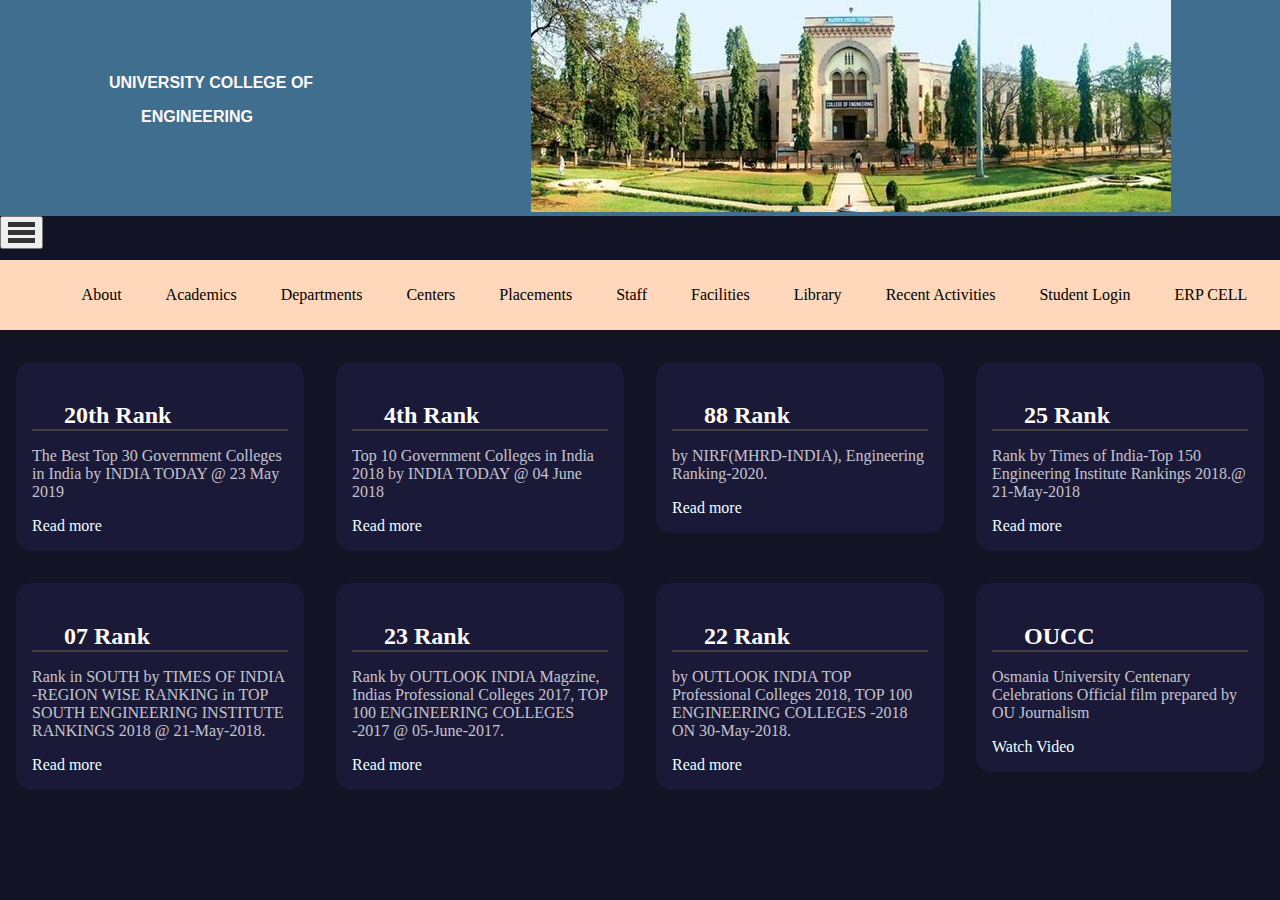
<file: index.html>
<!DOCTYPE html>
<html lang="en" dir="ltr">

<head>
  <meta charset="utf-8">
  <link rel="stylesheet" href="styles.css">
  <title>University college of ENGINEERING</title>
  <link rel="preconnect" href="https://fonts.googleapis.com">
  <link rel="preconnect" href="https://fonts.gstatic.com" crossorigin>
  <link rel="preconnect" href="https://fonts.googleapis.com">
  <link rel="preconnect" href="https://fonts.gstatic.com" crossorigin>
  <link rel="preconnect" href="https://fonts.googleapis.com">
  <link rel="preconnect" href="https://fonts.gstatic.com" crossorigin>

</head>

<body>
  <header class=header>
    <div class="top">
      <div class="Heading">
        UNIVERSITY COLLEGE OF <p id="eng">ENGINEERING</p>
      </div>
      <div class="image">
        <img src=".\images\ou.png" alt="image">
      </div>
    </div>
    <!-- <div class="value">
      Making the impossible possible
    </div> -->
  </header>
  <div>
    <button onclick="toggleSideBar(this)" id="sidebarButton">
      <div class="bar1"></div>
      <div class="bar2"></div>
      <div class="bar3"></div>

    </button>

    <div id="sidebar">
      <ul class="sidebarlinks">
        <li><a href="http://www.uceou.edu/DeanFE.html">Dean-Faculty of Engineering</a></li>
        <li><a href="http://www.uceou.edu/sac.html">Student Activities</a></li>
        <li><a href="http://www.uceou.edu/#">E Resources</a></li>
        <li><a href="http://www.oucealumni.org/">Alumni</a></li>
        <li><a href="http://uceou.edu/college%20tenders/college%20tenders.html">College Tenders</a></li>
        <li><a href="http://uceou.edu/matlab/matlab.html">MATLAB</a></li>
        <li><a href="http://www.uceou.edu/TEQIP/TEQIP%20&amp;%20COLLEGE%20TENDERS1.html">Teqip-III &amp; College
            Tenders</a></li>
        <li><a href="http://202.63.117.72/" style="text-decoration:none">Examination Cell</a></dt>
        <li><a href="http://www.uceou.edu/#" style="text-decoration:none">ANTI RAGGING</a>
        <li><a href="http://spoken-tutorial.org/" class="style121 style1">Spoken Tutorials - IITB</a></li>
        <li><a href="http://www.uceou.edu/confirence%20workshop%202017-2018.html">Conferences/Workshop</a></li>
        <li><a href="http://online.uceou.edu/ptpg/" class="style143">PTPG 2021-2022</a></li>
        <li><a href="http://www.uceou.edu/Hand%20Book%202016-2017.html">Hand Book 2020-21(Updated On 30-12-2020.)</a>
        </li>
        <li> <a href="http://www.uceou.edu/Annual%20Report%20-%202018-2019.pdf">Annual Report</a></li>
        <li> <a href="http://www.uceou.edu/NIRF.html">NIRF Submitted Report</a></li>
        <li> <a href="http://www.uceou.edu/Govening/Governing%20body%20metting22.html">Governing Body Meeting</a></dt>
        <li> <a href="http://www.uceou.edu/Academic%20Council%20Meeting/Academic%20Council%20Meeting.html">Academic
            Council Meeting</a></li>

        <li> <a href="http://www.uceou.edu/New%20%20Appointments1.html">New Appointments</a></li>
        <li> <a href="http://www.uceou.edu/inter%20net/internet%20Access.html">Application for Internet Access</a></li>
        <li> <a href="http://www.uceou.edu/Student%20Achivements.html">Student Achivements </a> </li>
        <li> <a href="http://www.uceou.edu/NCC/NCC%20INDEX.html">NCC </a> </li>
        <li><a href="http://www.uceou.edu/academicprog.html">NBA Status </a></li>
        <li> <a href="http://www.osmania.ac.in/moocs/">SWAYAM - MOOCS </a></li>
        <li><a href="http://www.uceou.edu/QIP%202020.html">QIP 2020 </a></li>
      </ul>
    </div>
  </div>
  <nav class="nav">
    <ul>
      <li>
        <div class="first">
          <div class="dropdown">

            <a href="http://uceou.edu/index.html" class="drpbutton">About

            </a>



            <ul class="list">
              <li><a href="http://uceou.edu/aboutus.html">College</a></li>
              <li><a href="http://www.uceou.edu/Principal_Kumar%20sir.html">Principal</a></li>
              <li><a href="http://www.uceou.edu/Vice-Principal.html">Vice-Principal</a></li>
              <li><a href="http://uceou.edu/mission.html">Mission &amp; Vision</a></li>
              <li><a href="http://uceou.edu/Organizational.html">Organisational Structure</a></li>
            </ul>
          </div>
          <div class="dropdown">
            <a href="http://uceou.edu/#" class="drpbutton">Academics

            </a>


            <ul class="list">
              <li><a href="http://uceou.edu/academicprog.html" target="_blank">Courses Offered</a></li>
              <li><a href="http://uceou.edu/academicprog.html">Fee Details</a></li>
              <li><a href="http://uceou.edu/#">Admissions</a></li>
              <li><a href="http://www.uceou.edu/Rule%20books.html">Rules and Regulations</a></li>
              <li><a href="http://uceou.edu/calender2017-2018.html" target="_blank">Academic Calender</a></li>
              <li><a href="https://examcell.uceou.org/examinationtimetable%20index.html">Examination Timetable</a></li>
            </ul>
          </div>
          <div class="dropdown">
            <a href="http://uceou.edu/#" class="drpbutton">Departments

            </a>

            <ul class="list1">
              <li><a href="http://uceou.edu/bme/bme.html">Biomedical Engineering</a></li>
              <li><a href="http://uceou.edu/uceou/index.php">Civil Engineering </a></li>
              <li><a href="http://www.uceou.edu/Home/home.html" target="_blank">Computer Science and Engg.</a></li>
              <li><a href="http://uceou.edu/ece/ece.html" target="_blank">Electronics and Communication Engg.</a></li>
              <li><a href="http://uceou.edu/electrical/electrical.html">Electrical Engineering</a></li>
              <li><a href="http://uceou.edu/mechanical/mechanical.html">Mechanical Engineering</a></li>
              <li><a href="http://uceou.edu/chemistry/chemistry.html">Chemistry</a></li>
              <li><a href="http://uceou.edu/physics/physics.html">Physics</a></li>
              <li><a href="http://uceou.edu/english/english.html">English</a></li>
              <li><a href="http://uceou.edu/mathematics/maths.html">Mathematics</a></li>
            </ul>


          </div>
          <div class="dropdown"><a href="http://uceou.edu/#" class="drpbutton">Centers
            </a>

            <ul class="list1">
              <li><a href="http://uceou.edu/CCC/ccc.html" target="_blank">Central Computing Center</a></li>
              <li><a href="http://uceou.edu/centers/cet.html" target="_blank">Center for Energy Technology</a></li>
              <li><a href="http://ceme.uceou.edu/index.html">Centre for Excellence in Microwave Engineering </a></li>
              <li><a href="http://uceou.edu/centers/nertu.html" target="_blank">NERTU</a></li>
              <li><a href="http://uceou.edu/CDAAC/cdaac.html">CDAAC</a></li>
              <li><a href="http://uceou.edu/#">EDC</a></li>
              <li><a href="http://uceou.edu/centers/cct.html" target="_blank">Center For Creative Technology</a></li>
              <li><a href="http://202.63.117.71/" target="_blank">Examination Cell</a></li>
              <li><a href="http://uceou.edu/CELT/index.php" target="_blank">Center for English Language Training</a>
              </li>
            </ul>
          </div>
          <div class="dropdown"><a href="http://oucecareers.org/" class="drpbutton">Placements
            </a></div>
          <div class="dropdown">
            <a href="http://uceou.edu/#" class="drpbutton">Staff</a>

            <ul class="list1">
              <li><a href="http://uceou.edu/bme/bmefaculty.html">Biomedical Engineering</a></li>
              <li><a href="http://202.63.117.90/uceou/faculty.php">Civil Engineering </a></li>
              <li><a href="http://uceou.edu/Home/faculty.html">Computer Science and Engg.</a></li>
              <li><a href="http://uceou.edu/ece/ecefaculty.html">Electronics and Communication Engg.</a></li>
              <li><a href="http://uceou.edu/electrical/electrical.html">Electrical Engineering</a></li>
              <li><a href="http://uceou.edu/mechanical/mechfaculty.html">Mechanical Engineering</a></li>
              <li><a href="http://uceou.edu/chemistry/chemistrystaff.html">Dept of Chemistry</a></li>
              <li><a href="http://uceou.edu/physics/physics.html">Dept of Physics</a></li>
              <li><a href="http://uceou.edu/english/english.html">Dept of English</a></li>
              <li><a href="http://uceou.edu/mathematics/maths.html">Dept of Mathematics</a></li>
            </ul>
          </div>
        </div>
      </li>
      <li>
        <div class="second">
          <div class="dropdown">
            <a href="http://uceou.edu/#" class="drpbutton">Facilities</a>
            <ul class="list">
              <li><a href="http://uceou.edu/Facilities/sbh.html">SBH Extension Counter</a></li>
              <li><a href="http://uceou.edu/utilities/hostel.html">Hostels</a></li>
              <li><a href="http://uceou.edu/utilities/health.html">Health Centre</a></li>
              <li><a href="http://uceou.edu/sac.html">Student Activities</a></li>
              <li><a href="http://uceou.edu/utilities/canteen.html">Cafteria</a></li>
              <li><a href="http://uceou.edu/utilities/gym.html">Gym</a></li>
            </ul>
          </div>
          <div class="dropdown">

            <a href="http://www.uceou.edu/website_library/back%20up/index.html" class="drpbutton">Library</a>
            <ul class="list">
              <li><a href="http://www.uceou.edu/"></a><a
                  href="http://www.uceou.edu/website_library/back%20up/index.html">Library</a></li>
              <li><a href="http://10.10.16.125:8080/newgenlibctxt/Opac2_0.jsp" rel="htmltooltip"><strong> OPAC
                    (Intranet)</strong> </a></li>
              <li><a href="ftp://10.10.16.131/" target="_blank">Learning Resource Center</a></li>
              <li><a href="http://www.eduport-global.com/" target="_blank">e-BOOKS</a></li>
              <li><a href="http://www.uceou.edu/e-VIDEOS.html" target="_blank">e-VIDEOS</a></li>
            </ul>
          </div>
          <div class="dropdown">
            <a href="http://www.uceou.edu/index%20archive%20from%202017.html" class="drpbutton">Recent
              Activities</a>
            <ul class="list"></ul>
          </div>
          <div class="dropdown">
            <a href="http://online.uceou.edu/" class="drpbutton">Student Login
            </a>
            <ul class="list"></ul>
          </div>
          <div class="dropdown">
            <a href="http://www.uceou.edu/#" class="drpbutton">ERP CELL
            </a>
            <ul class="list">
              <li><a href="http://www.uceou.edu/ERP%20CELL.html">Director</a></li>

              <li><a href="http://osmaniaerp.com/faculty">Faculty Information System</a></li>

              <li><a href="http://online.uceou.edu/faculty/Login">Faculty Login for Attendance</a></li>
            </ul>
          </div>
        </div>

      </li>
    </ul>
  </nav>





  <div class="ranks">
    <div class="card">
      <div class="rank">
        <h3>20th Rank</h3>

        <div class="matter">
          <p class="description">The Best Top 30 Government Colleges in India by INDIA TODAY @ 23 May 2019</p>
          <a href=" http://www.uceou.edu/out%20look%20ranks.html" class="read">Read more </a>
        </div>
      </div>
    </div>

    <div class="card">
      <div class="rank">
        <h3>4th Rank</h3>
        <div class="matter">
          <p class="description">Top 10 Government Colleges in India 2018 by INDIA TODAY @ 04 June 2018</p>
          <a href="http://www.uceou.edu/out%20look%20ranks.html" class="read">Read more</a>
        </div>
      </div>
    </div>
    <div class="card">
      <div class="rank">
        <h3>88 Rank</h3>
        <div class="matter">
          <p class="description">by NIRF(MHRD-INDIA),
            Engineering Ranking-2020.</p>
          <a href="http://www.uceou.edu/out%20look%20ranks.html" class="read">Read more</a>
        </div>
      </div>
    </div>
    <div class="card">
      <div class="rank">
        <h3>25 Rank</h3>
        <div class="matter">
          <p class="description">Rank by Times of India-Top 150 Engineering Institute Rankings 2018.@ 21-May-2018</p>
          <a href="http://www.uceou.edu/out%20look%20ranks.html" class="read">Read more</a>
        </div>
      </div>
    </div>
    <div class="card">
      <div class="rank">
        <h3>07 Rank</h3>
        <div class="matter">
          <p class="description">Rank in SOUTH by TIMES OF INDIA -REGION WISE RANKING in TOP SOUTH ENGINEERING INSTITUTE
            RANKINGS 2018 @ 21-May-2018.</p>
          <a href="http://www.uceou.edu/out%20look%20ranks.html" class="read">Read more</a>
        </div>
      </div>
    </div>
    <div class="card">
      <div class="rank">
        <h3>23 Rank</h3>
        <div class="matter">
          <p class="description">Rank by OUTLOOK INDIA Magzine, Indias Professional Colleges 2017, TOP 100 ENGINEERING
            COLLEGES -2017 @ 05-June-2017.</p>
          <a href="http://www.uceou.edu/out%20look%20ranks.html" class="read">Read more</a>
        </div>
      </div>
    </div>
    <div class="card">
      <div class="rank">
        <h3>22 Rank</h3>
        <div class="matter">
          <p class="description">by OUTLOOK INDIA TOP Professional Colleges 2018, TOP 100 ENGINEERING COLLEGES -2018 ON
            30-May-2018.</p>
          <a href="http://www.uceou.edu/out%20look%20ranks.html" class="read">Read more</a>
        </div>
      </div>
    </div>
    <div class="card">
      <div class="rank">
        <h3>OUCC</h3>
        <div class="matter">
          <p class="description">Osmania University Centenary Celebrations Official film prepared by OU Journalism</p>
          <a href="http://www.uceou.edu/out%20look%20ranks.html" class="read">Watch Video</a>
        </div>
      </div>
    </div>

  </div>





  <script src="script.js"></script>
</body>

</html>
</file>
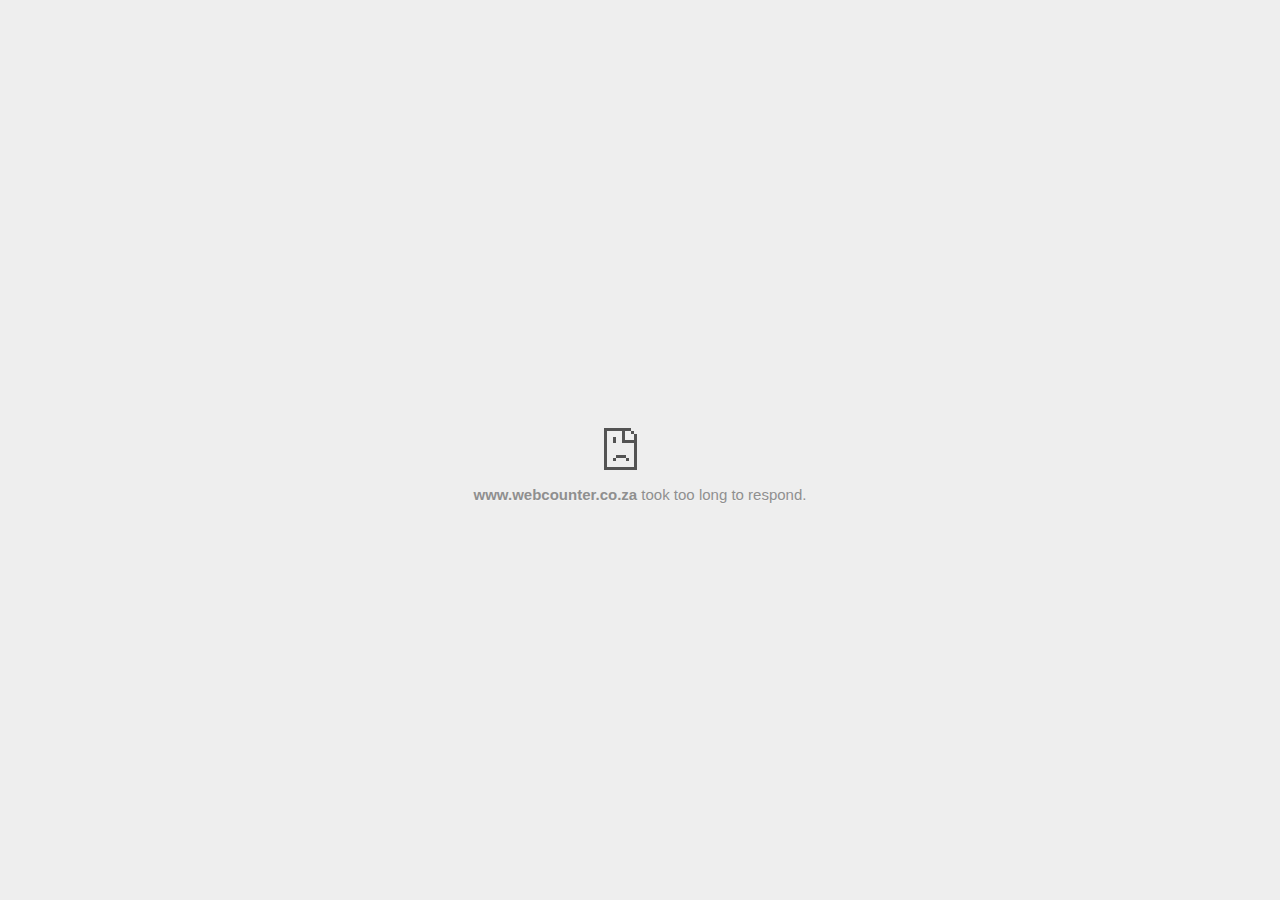
<file: ou_files/fastcount.html>
<!DOCTYPE html>
<!-- saved from url=(0029)chrome-error://chromewebdata/ -->
<html dir="ltr" lang="en" subframe=""><head><meta http-equiv="Content-Type" content="text/html; charset=UTF-8">
  
  <meta name="color-scheme" content="light dark">
  <meta name="theme-color" content="#fff">
  <meta name="viewport" content="width=device-width, initial-scale=1.0,
                                 maximum-scale=1.0, user-scalable=no">
  <title>www.webcounter.co.za</title>
  <style>/* Copyright 2017 The Chromium Authors. All rights reserved.
 * Use of this source code is governed by a BSD-style license that can be
 * found in the LICENSE file. */

a {
  color: var(--link-color);
}

body {
  --background-color: #fff;
  --error-code-color: var(--google-gray-700);
  --google-blue-100: rgb(210, 227, 252);
  --google-blue-300: rgb(138, 180, 248);
  --google-blue-600: rgb(26, 115, 232);
  --google-blue-700: rgb(25, 103, 210);
  --google-gray-100: rgb(241, 243, 244);
  --google-gray-300: rgb(218, 220, 224);
  --google-gray-500: rgb(154, 160, 166);
  --google-gray-50: rgb(248, 249, 250);
  --google-gray-600: rgb(128, 134, 139);
  --google-gray-700: rgb(95, 99, 104);
  --google-gray-800: rgb(60, 64, 67);
  --google-gray-900: rgb(32, 33, 36);
  --heading-color: var(--google-gray-900);
  --link-color: rgb(88, 88, 88);
  --popup-container-background-color: rgba(0,0,0,.65);
  --primary-button-fill-color-active: var(--google-blue-700);
  --primary-button-fill-color: var(--google-blue-600);
  --primary-button-text-color: #fff;
  --quiet-background-color: rgb(247, 247, 247);
  --secondary-button-border-color: var(--google-gray-500);
  --secondary-button-fill-color: #fff;
  --secondary-button-hover-border-color: var(--google-gray-600);
  --secondary-button-hover-fill-color: var(--google-gray-50);
  --secondary-button-text-color: var(--google-gray-700);
  --small-link-color: var(--google-gray-700);
  --text-color: var(--google-gray-700);
  background: var(--background-color);
  color: var(--text-color);
  word-wrap: break-word;
}

.nav-wrapper .secondary-button {
  background: var(--secondary-button-fill-color);
  border: 1px solid var(--secondary-button-border-color);
  color: var(--secondary-button-text-color);
  float: none;
  margin: 0;
  padding: 8px 16px;
}

.hidden {
  display: none;
}

html {
  -webkit-text-size-adjust: 100%;
  font-size: 125%;
}

.icon {
  background-repeat: no-repeat;
  background-size: 100%;
}

@media (prefers-color-scheme: dark) {
  body {
    --background-color: var(--google-gray-900);
    --error-code-color: var(--google-gray-500);
    --heading-color: var(--google-gray-500);
    --link-color: var(--google-blue-300);
    --primary-button-fill-color-active: rgb(129, 162, 208);
    --primary-button-fill-color: var(--google-blue-300);
    --primary-button-text-color: var(--google-gray-900);
    --quiet-background-color: var(--background-color);
    --secondary-button-border-color: var(--google-gray-700);
    --secondary-button-fill-color: var(--google-gray-900);
    --secondary-button-hover-fill-color: rgb(48, 51, 57);
    --secondary-button-text-color: var(--google-blue-300);
    --small-link-color: var(--google-blue-300);
    --text-color: var(--google-gray-500);
  }
}
</style>
  <style>/* Copyright 2014 The Chromium Authors. All rights reserved.
   Use of this source code is governed by a BSD-style license that can be
   found in the LICENSE file. */

button {
  border: 0;
  border-radius: 4px;
  box-sizing: border-box;
  color: var(--primary-button-text-color);
  cursor: pointer;
  float: right;
  font-size: .875em;
  margin: 0;
  padding: 8px 16px;
  transition: box-shadow 150ms cubic-bezier(0.4, 0, 0.2, 1);
  user-select: none;
}

[dir='rtl'] button {
  float: left;
}

.bad-clock button,
.captive-portal button,
.insecure-form button,
.lookalike-url button,
.main-frame-blocked button,
.neterror button,
.offline button,
.pdf button,
.ssl button,
.safe-browsing-billing button {
  background: var(--primary-button-fill-color);
}

button:active {
  background: var(--primary-button-fill-color-active);
  outline: 0;
}

#debugging {
  display: inline;
  overflow: auto;
}

.debugging-content {
  line-height: 1em;
  margin-bottom: 0;
  margin-top: 1em;
}

.debugging-content-fixed-width {
  display: block;
  font-family: monospace;
  font-size: 1.2em;
  margin-top: 0.5em;
}

.debugging-title {
  font-weight: bold;
}

#details {
  margin: 0 0 50px;
}

#details p:not(:first-of-type) {
  margin-top: 20px;
}

.secondary-button:active {
  border-color: white;
  box-shadow: 0 1px 2px 0 rgba(60, 64, 67, .3),
      0 2px 6px 2px rgba(60, 64, 67, .15);
}

.secondary-button:hover {
  background: var(--secondary-button-hover-fill-color);
  border-color: var(--secondary-button-hover-border-color);
  text-decoration: none;
}

.error-code {
  color: var(--error-code-color);
  font-size: .86667em;
  text-transform: uppercase;
  margin-top: 12px;
}

#error-debugging-info {
  font-size: 0.8em;
}

h1 {
  color: var(--heading-color);
  font-size: 1.6em;
  font-weight: normal;
  line-height: 1.25em;
  margin-bottom: 16px;
}

h2 {
  font-size: 1.2em;
  font-weight: normal;
}

.icon {
  height: 72px;
  margin: 0 0 40px;
  width: 72px;
}

input[type=checkbox] {
  opacity: 0;
}

input[type=checkbox]:focus ~ .checkbox:after {
  outline: -webkit-focus-ring-color auto 5px;
}

.interstitial-wrapper {
  box-sizing: border-box;
  font-size: 1em;
  line-height: 1.6em;
  margin: 14vh auto 0;
  max-width: 600px;
  width: 100%;
}

#main-message > p {
  display: inline;
}

#extended-reporting-opt-in {
  font-size: .875em;
  margin-top: 32px;
}

#extended-reporting-opt-in label {
  display: grid;
  grid-template-columns: 1.8em 1fr;
  position: relative;
}

#enhanced-protection-message {
  border-radius: 4px;
  font-size: 1em;
  margin-top: 32px;
  padding: 10px 5px;
}

#enhanced-protection-message label {
  display: grid;
  grid-template-columns: 2.5em 1fr;
  position: relative;
}

#enhanced-protection-message div {
  margin: 0.5em;
}

#enhanced-protection-message .icon {
  height: 1.5em;
  vertical-align: middle;
  width: 1.5em;
}

.nav-wrapper {
  margin-top: 51px;
}

.nav-wrapper::after {
  clear: both;
  content: '';
  display: table;
  width: 100%;
}

.small-link {
  color: var(--small-link-color);
  font-size: .875em;
}

.checkboxes {
  flex: 0 0 24px;
}

.checkbox {
  --padding: .9em;
  background: transparent;
  display: block;
  height: 1em;
  left: -1em;
  padding-inline-start: var(--padding);
  position: absolute;
  right: 0;
  top: -.5em;
  width: 1em;
}

.checkbox::after {
  border: 1px solid white;
  border-radius: 2px;
  content: '';
  height: 1em;
  position: absolute;
  top: var(--padding);
  left: var(--padding);
  width: 1em;
}

.checkbox::before {
  background: transparent;
  border: 2px solid white;
  border-right-width: 0;
  border-top-width: 0;
  content: '';
  height: .2em;
  left: calc(.3em + var(--padding));
  opacity: 0;
  position: absolute;
  top: calc(.3em  + var(--padding));
  transform: rotate(-45deg);
  width: .5em;
}

input[type=checkbox]:checked ~ .checkbox::before {
  opacity: 1;
}

#recurrent-error-message {
  background: #ededed;
  border-radius: 4px;
  padding: 12px 16px;
  margin-top: 12px;
  margin-bottom: 16px;
}

.showing-recurrent-error-message #extended-reporting-opt-in {
  margin-top: 16px;
}

.showing-recurrent-error-message #enhanced-protection-message {
  margin-top: 16px;
}

@media (max-width: 700px) {
  .interstitial-wrapper {
    padding: 0 10%;
  }

  #error-debugging-info {
    overflow: auto;
  }
}

@media (max-width: 420px) {
  button,
  [dir='rtl'] button,
  .small-link {
    float: none;
    font-size: .825em;
    font-weight: 500;
    margin: 0;
    width: 100%;
  }

  button {
    padding: 16px 24px;
  }

  #details {
    margin: 20px 0 20px 0;
  }

  #details p:not(:first-of-type) {
    margin-top: 10px;
  }

  .secondary-button:not(.hidden) {
    display: block;
    margin-top: 20px;
    text-align: center;
    width: 100%;
  }

  .interstitial-wrapper {
    padding: 0 5%;
  }

  #extended-reporting-opt-in {
    margin-top: 24px;
  }

  #enhanced-protection-message {
    margin-top: 24px;
  }

  .nav-wrapper {
    margin-top: 30px;
  }
}

/**
 * Mobile specific styling.
 * Navigation buttons are anchored to the bottom of the screen.
 * Details message replaces the top content in its own scrollable area.
 */

@media (max-width: 420px) {
  .nav-wrapper .secondary-button {
    border: 0;
    margin: 16px 0 0;
    margin-inline-end: 0;
    padding-bottom: 16px;
    padding-top: 16px;
  }
}

/* Fixed nav. */
@media (min-width: 240px) and (max-width: 420px) and
       (min-height: 401px),
       (min-width: 421px) and (min-height: 240px) and
       (max-height: 560px) {
  body .nav-wrapper {
    background: var(--background-color);
    bottom: 0;
    box-shadow: 0 -12px 24px var(--background-color);
    left: 0;
    margin: 0 auto;
    max-width: 736px;
    padding-left: 24px;
    padding-right: 24px;
    position: fixed;
    right: 0;
    width: 100%;
    z-index: 2;
  }

  .interstitial-wrapper {
    max-width: 736px;
  }

  #details,
  #main-content {
    padding-bottom: 40px;
  }

  #details {
    padding-top: 5.5vh;
  }

  button.small-link {
    color: var(--google-blue-600);
  }
}

@media (max-width: 420px) and (orientation: portrait),
       (max-height: 560px) {
  body {
    margin: 0 auto;
  }

  button,
  [dir='rtl'] button,
  button.small-link,
  .nav-wrapper .secondary-button {
    font-family: Roboto-Regular,Helvetica;
    font-size: .933em;
    margin: 6px 0;
    transform: translatez(0);
  }

  .nav-wrapper {
    box-sizing: border-box;
    padding-bottom: 8px;
    width: 100%;
  }

  #details {
    box-sizing: border-box;
    height: auto;
    margin: 0;
    opacity: 1;
    transition: opacity 250ms cubic-bezier(0.4, 0, 0.2, 1);
  }

  #details.hidden,
  #main-content.hidden {
    height: 0;
    opacity: 0;
    overflow: hidden;
    padding-bottom: 0;
    transition: none;
  }

  h1 {
    font-size: 1.5em;
    margin-bottom: 8px;
  }

  .icon {
    margin-bottom: 5.69vh;
  }

  .interstitial-wrapper {
    box-sizing: border-box;
    margin: 7vh auto 12px;
    padding: 0 24px;
    position: relative;
  }

  .interstitial-wrapper p {
    font-size: .95em;
    line-height: 1.61em;
    margin-top: 8px;
  }

  #main-content {
    margin: 0;
    transition: opacity 100ms cubic-bezier(0.4, 0, 0.2, 1);
  }

  .small-link {
    border: 0;
  }

  .suggested-left > #control-buttons,
  .suggested-right > #control-buttons {
    float: none;
    margin: 0;
  }
}

@media (min-width: 421px) and (min-height: 500px) and (max-height: 560px) {
  .interstitial-wrapper {
    margin-top: 10vh;
  }
}

@media (min-height: 400px) and (orientation:portrait) {
  .interstitial-wrapper {
    margin-bottom: 145px;
  }
}

@media (min-height: 299px) {
  .nav-wrapper {
    padding-bottom: 16px;
  }
}

@media (max-height: 560px) and (min-height: 240px) and (orientation:landscape) {
  .extended-reporting-has-checkbox #details {
    padding-bottom: 80px;
  }
}

@media (min-height: 500px) and (max-height: 650px) and (max-width: 414px) and
       (orientation: portrait) {
  .interstitial-wrapper {
    margin-top: 7vh;
  }
}

@media (min-height: 650px) and (max-width: 414px) and (orientation: portrait) {
  .interstitial-wrapper {
    margin-top: 10vh;
  }
}

/* Small mobile screens. No fixed nav. */
@media (max-height: 400px) and (orientation: portrait),
       (max-height: 239px) and (orientation: landscape),
       (max-width: 419px) and (max-height: 399px) {
  .interstitial-wrapper {
    display: flex;
    flex-direction: column;
    margin-bottom: 0;
  }

  #details {
    flex: 1 1 auto;
    order: 0;
  }

  #main-content {
    flex: 1 1 auto;
    order: 0;
  }

  .nav-wrapper {
    flex: 0 1 auto;
    margin-top: 8px;
    order: 1;
    padding-left: 0;
    padding-right: 0;
    position: relative;
    width: 100%;
  }

  button,
  .nav-wrapper .secondary-button {
    padding: 16px 24px;
  }

  button.small-link {
    color: var(--google-blue-600);
  }
}

@media (max-width: 239px) and (orientation: portrait) {
  .nav-wrapper {
    padding-left: 0;
    padding-right: 0;
  }
}
</style>
  <style>/* Copyright 2013 The Chromium Authors. All rights reserved.
 * Use of this source code is governed by a BSD-style license that can be
 * found in the LICENSE file. */

/* Don't use the main frame div when the error is in a subframe. */
html[subframe] #main-frame-error {
  display: none;
}

/* Don't use the subframe error div when the error is in a main frame. */
html:not([subframe]) #sub-frame-error {
  display: none;
}

#diagnose-button {
  float: none;
  margin-bottom: 10px;
  margin-inline-start: 0;
  margin-top: 20px;
}

h1 {
  margin-top: 0;
  word-wrap: break-word;
}

h1 span {
  font-weight: 500;
}

h2 {
  color: var(--heading-color);
  font-size: 1.2em;
  font-weight: normal;
  margin: 10px 0;
}

a {
  text-decoration: none;
}

.icon {
  -webkit-user-select: none;
  display: inline-block;
}

.icon-generic {
  /**
   * Can't access chrome://theme/IDR_ERROR_NETWORK_GENERIC from an untrusted
   * renderer process, so embed the resource manually.
   */
  content: -webkit-image-set(
      url([data-uri]) 1x,
      url([data-uri]) 2x);
}

.icon-offline {
  content: -webkit-image-set(
      url([data-uri]) 1x,
      url([data-uri]) 2x);
  position: relative;
}

.icon-disabled {
  content: -webkit-image-set(
      url([data-uri]) 1x,
      url([data-uri]) 2x);
  width: 112px;
}

.error-code {
  display: block;
  font-size: .8em;
}

#content-top {
  margin: 20px;
}

#help-box-inner {
  background-color: #f9f9f9;
  border-top: 1px solid #EEE;
  color: #444;
  padding: 20px;
  text-align: start;
}

.hidden {
  display: none;
}

#suggestion {
  margin-top: 15px;
}

#suggestions-list a {
  color: var(--google-blue-600);
}

#suggestions-list p {
  margin-block-end: 0;
}

#suggestions-list ul {
  margin-top: 0;
}

.single-suggestion {
  list-style-type: none;
  padding-inline-start: 0;
}

#short-suggestion {
  margin-top: 5px;
}

#error-information-button {
  content: url([data-uri]);
  height: 24px;
  vertical-align: -.15em;
  width: 24px;
}

.use-popup-container#error-information-popup-container
  #error-information-popup {
  align-items: center;
  background-color: var(--popup-container-background-color);
  display: flex;
  height: 100%;
  left: 0;
  position: fixed;
  top: 0;
  width: 100%;
  z-index: 100;
}

.use-popup-container#error-information-popup-container
  #error-information-popup-content > p {
  margin-bottom: 11px;
  margin-inline-start: 20px;
}

.use-popup-container#error-information-popup-container #suggestions-list ul {
  margin-inline-start: 15px;
}

.use-popup-container#error-information-popup-container
  #error-information-popup-box {
  background-color: var(--background-color);
  left: 5%;
  padding-bottom: 15px;
  padding-top: 15px;
  position: fixed;
  width: 90%;
  z-index: 101;
}

.use-popup-container#error-information-popup-container div.error-code {
  margin-inline-start: 20px;
}

.use-popup-container#error-information-popup-container #suggestions-list p {
  margin-inline-start: 20px;
}

:not(.use-popup-container)#error-information-popup-container
  #error-information-popup-close {
  display: none;
}

#error-information-popup-close {
  margin-bottom: 0;
  margin-inline-end: 35px;
  margin-top: 15px;
  text-align: end;
}

.link-button {
  color: rgb(66, 133, 244);
  display: inline-block;
  font-weight: bold;
  text-transform: uppercase;
}

#sub-frame-error-details {

  color: #8F8F8F;

  /* Not done on mobile for performance reasons. */
  text-shadow: 0 1px 0 rgba(255,255,255,0.3);

}

[jscontent=hostName],
[jscontent=failedUrl] {
  overflow-wrap: break-word;
}

#search-container {
  /* Prevents a space between controls. */
  display: flex;
  margin-top: 20px;
}

#search-box {
  border: 1px solid #cdcdcd;
  flex-grow: 1;
  font-size: 1em;
  height: 26px;
  margin-inline-end: 0;
  padding: 1px 9px;
}

#search-box:focus {
  border: 1px solid rgb(93, 154, 255);
  outline: none;
}

#search-button {
  border: none;
  border-bottom-left-radius: 0;
  border-top-left-radius: 0;
  box-shadow: none;
  display: flex;
  height: 30px;
  margin: 0;
  padding: 0;
  width: 60px;
}

#search-image {
  content:
      -webkit-image-set(
          url([data-uri]) 1x,
          url([data-uri]) 2x);
  margin: auto;
}

.secondary-button {
  background: #d9d9d9;
  color: #696969;
  margin-inline-end: 16px;
}

.snackbar {
  background: #323232;
  border-radius: 2px;
  bottom: 24px;
  box-sizing: border-box;
  color: #fff;
  font-size: .87em;
  left: 24px;
  max-width: 568px;
  min-width: 288px;
  opacity: 0;
  padding: 16px 24px 12px;
  position: fixed;
  transform: translateY(90px);
  will-change: opacity, transform;
  z-index: 999;
}

.snackbar-show {
  -webkit-animation:
    show-snackbar 250ms cubic-bezier(0, 0, 0.2, 1) forwards,
    hide-snackbar 250ms cubic-bezier(0.4, 0, 1, 1) forwards 5s;
}

@-webkit-keyframes show-snackbar {
  100% {
    opacity: 1;
    transform: translateY(0);
  }
}

@-webkit-keyframes hide-snackbar {
  0% {
    opacity: 1;
    transform: translateY(0);
  }
  100% {
    opacity: 0;
    transform: translateY(90px);
  }
}

.suggestions {
  margin-top: 18px;
}

.suggestion-header {
  font-weight: bold;
  margin-bottom: 4px;
}

.suggestion-body {
  color: #777;
}

/* Increase line height at higher resolutions. */
@media (min-width: 641px) and (min-height: 641px) {
  #help-box-inner {
    line-height: 18px;
  }
}

/* Decrease padding at low sizes. */
@media (max-width: 640px), (max-height: 640px) {
  h1 {
    margin: 0 0 15px;
  }
  #content-top {
    margin: 15px;
  }
  #help-box-inner {
    padding: 20px;
  }
  .suggestions {
    margin-top: 10px;
  }
  .suggestion-header {
    margin-bottom: 0;
  }
}

#download-link,
#download-link-clicked {
  margin-bottom: 30px;
  margin-top: 30px;
}

#download-link-clicked {
  color: #BBB;
}

#download-link::before,
#download-link-clicked::before {
  content: url([data-uri]);
  display: inline-block;
  margin-inline-end: 4px;
  vertical-align: -webkit-baseline-middle;
}

#download-link-clicked::before {
  opacity: 0;
  width: 0;
}

#offline-content-list-visibility-card {
  border: 1px solid white;
  border-radius: 8px;
  display: flex;
  font-size: .8em;
  justify-content: space-between;
  line-height: 1;
}

#offline-content-list.list-hidden #offline-content-list-visibility-card {
  border-color: rgb(218, 220, 224);
}

#offline-content-list-visibility-card > div {
  padding: 1em;
}

#offline-content-list-title {
  color: var(--google-gray-700);
}

#offline-content-list-show-text,
#offline-content-list-hide-text {
  color: rgb(66, 133, 244);
}

/* Hides the "hide" text div when the offline content list is collapsed/hidden
 * and, alternatively, hides the "show" text div when the offline content list
 * is expanded/shown.
 */
#offline-content-list.list-hidden #offline-content-list-hide-text,
#offline-content-list:not(.list-hidden) #offline-content-list-show-text {
  display: none;
}

/* Controls the animation of the offline content list when it is expanded/shown.
 */
#offline-content-suggestions {
  /* Max-height has to be set for the height animation to work. The chosen value
   * is a little greater than the maximum height the list will have, when all
   * suggestions have images, so that it is never clamped. This makes so that
   * when the actual height is smaller then the animation is not as smooth.
   */
  max-height: 27em;
  transition: max-height 200ms ease-in, visibility 0s 200ms,
              opacity 200ms 200ms linear;
}

/* Controls the animation of the offline content list when it is
 * collapsed/hidden.
 */
#offline-content-list.list-hidden #offline-content-suggestions {
  max-height: 0;
  opacity: 0;
  transition: opacity 200ms linear, visibility 0s 200ms,
              max-height 200ms 200ms ease-out;
  visibility: hidden;
}

#offline-content-list {
  margin-inline-start: -5%;
  width: 110%;
}

/* The selectors below adjust the "overflow" of the suggestion cards contents
 * based on the same screen size based strategy used for the main frame, which
 * is applied by the `interstitial-wrapper` class. */
@media (max-width: 420px)  {
  #offline-content-list {
    margin-inline-start: -2.5%;
    width: 105%;
  }
}
@media (max-width: 420px) and (orientation: portrait),
       (max-height: 560px) {
  #offline-content-list {
    margin-inline-start: -12px;
    width: calc(100% + 24px);
  }
}

.suggestion-with-image .offline-content-suggestion-thumbnail {
  flex-basis: 8.2em;
  flex-shrink: 0;
}

.suggestion-with-image .offline-content-suggestion-thumbnail > img {
  height: 100%;
  width: 100%;
}

.suggestion-with-image #offline-content-list:not(.is-rtl)
.offline-content-suggestion-thumbnail > img {
  border-bottom-right-radius: 7px;
  border-top-right-radius: 7px;
}

.suggestion-with-image #offline-content-list.is-rtl
.offline-content-suggestion-thumbnail > img {
  border-bottom-left-radius: 7px;
  border-top-left-radius: 7px;
}

.suggestion-with-icon .offline-content-suggestion-thumbnail {
  align-items: center;
  display: flex;
  justify-content: center;
  min-height: 4.2em;
  min-width: 4.2em;
}

.suggestion-with-icon .offline-content-suggestion-thumbnail > div {
  align-items: center;
  background-color: rgb(241, 243, 244);
  border-radius: 50%;
  display: flex;
  height: 2.3em;
  justify-content: center;
  width: 2.3em;
}

.suggestion-with-icon .offline-content-suggestion-thumbnail > div > img {
  height: 1.45em;
  width: 1.45em;
}

.offline-content-suggestion-favicon {
  height: 1em;
  margin-inline-end: 0.4em;
  width: 1.4em;
}

.offline-content-suggestion-favicon > img {
  height: 1.4em;
  width: 1.4em;
}

.no-favicon .offline-content-suggestion-favicon {
  display: none;
}

.image-video {
  content: url([data-uri]);
}

.image-music-note {
  content: url([data-uri]);
}

.image-earth {
  content: url([data-uri]);
}

.image-file {
  content: url([data-uri]);
}

.offline-content-suggestion-texts {
  display: flex;
  flex-direction: column;
  justify-content: space-between;
  line-height: 1.3;
  padding: .9em;
  width: 100%;
}

.offline-content-suggestion-title {
  -webkit-box-orient: vertical;
  -webkit-line-clamp: 3;
  color: rgb(32, 33, 36);
  display: -webkit-box;
  font-size: 1.1em;
  overflow: hidden;
  text-overflow: ellipsis;
}

div.offline-content-suggestion {
  align-items: stretch;
  border: 1px solid rgb(218, 220, 224);
  border-radius: 8px;
  display: flex;
  justify-content: space-between;
  margin-bottom: .8em;
}

.suggestion-with-image {
  flex-direction: row;
  height: 8.2em;
  max-height: 8.2em;
}

.suggestion-with-icon {
  flex-direction: row-reverse;
  height: 4.2em;
  max-height: 4.2em;
}

.suggestion-with-icon .offline-content-suggestion-title {
  -webkit-line-clamp: 1;
  word-break: break-all;
}

.suggestion-with-icon .offline-content-suggestion-texts {
  padding-inline-start: 0;
}

.offline-content-suggestion-attribution-freshness {
  color: rgb(95, 99, 104);
  display: flex;
  font-size: .8em;
  line-height: 1.7em;
}

.offline-content-suggestion-attribution {
  -webkit-box-orient: vertical;
  -webkit-line-clamp: 1;
  display: -webkit-box;
  flex-shrink: 1;
  margin-inline-end: 0.3em;
  overflow: hidden;
  overflow-wrap: break-word;
  text-overflow: ellipsis;
  word-break: break-all;
}

.no-attribution .offline-content-suggestion-attribution {
  display: none;
}

.offline-content-suggestion-freshness::before {
  content: '-';
  display: inline-block;
  flex-shrink: 0;
  margin-inline-end: .1em;
  margin-inline-start: .1em;
}

.no-attribution .offline-content-suggestion-freshness::before {
  display: none;
}

.offline-content-suggestion-freshness {
  flex-shrink: 0;
}

.suggestion-with-image .offline-content-suggestion-pin-spacer {
  flex-grow: 100;
  flex-shrink: 1;
}

.suggestion-with-image .offline-content-suggestion-pin {
  content: url([data-uri]);
  flex-shrink: 0;
  height: 1.4em;
  margin-inline-start: .4em;
  width: 1.4em;
}

/* Controls the animation (and a bit more) of the launch-downloads-home action
 * button when the offline content list is expanded/shown.
 */
#offline-content-list-action {
  text-align: center;
  transition: visibility 0s 200ms, opacity 200ms 200ms linear;
}

/* Controls the animation of the launch-downloads-home action button when the
 * offline content list is collapsed/hidden.
 */
#offline-content-list.list-hidden #offline-content-list-action {
  opacity: 0;
  transition: opacity 200ms linear, visibility 0s 200ms;
  visibility: hidden;
}

#cancel-save-page-button {
  background-image: url([data-uri]);
  background-position: right 27px center;
  background-repeat: no-repeat;
  border: 1px solid var(--google-gray-300);
  border-radius: 5px;
  color: var(--google-gray-700);
  margin-bottom: 26px;
  padding-bottom: 16px;
  padding-inline-end: 88px;
  padding-inline-start: 16px;
  padding-top: 16px;
  text-align: start;
}

html[dir='rtl'] #cancel-save-page-button {
  background-position: left 27px center;
}

#save-page-for-later-button {
  display: flex;
  justify-content: start;
}

#save-page-for-later-button a::before {
  content: url([data-uri]);
  display: inline-block;
  margin-inline-end: 4px;
  vertical-align: -webkit-baseline-middle;
}

.hidden#save-page-for-later-button {
  display: none;
}

/* Don't allow overflow when in a subframe. */
html[subframe] body {
  overflow: hidden;
}

#sub-frame-error {
  -webkit-align-items: center;
  -webkit-flex-flow: column;
  -webkit-justify-content: center;
  background-color: #DDD;
  display: -webkit-flex;
  height: 100%;
  left: 0;
  position: absolute;
  text-align: center;
  top: 0;
  transition: background-color 200ms ease-in-out;
  width: 100%;
}

#sub-frame-error:hover {
  background-color: #EEE;
}

#sub-frame-error .icon-generic {
  margin: 0 0 16px;
}

#sub-frame-error-details {
  margin: 0 10px;
  text-align: center;
  visibility: hidden;
}

/* Show details only when hovering. */
#sub-frame-error:hover #sub-frame-error-details {
  visibility: visible;
}

/* If the iframe is too small, always hide the error code. */
/* TODO(mmenke): See if overflow: no-display works better, once supported. */
@media (max-width: 200px), (max-height: 95px) {
  #sub-frame-error-details {
    display: none;
  }
}

/* Adjust icon for small embedded frames in apps. */
@media (max-height: 100px) {
  #sub-frame-error .icon-generic {
    height: auto;
    margin: 0;
    padding-top: 0;
    width: 25px;
  }
}

/* details-button is special; it's a <button> element that looks like a link. */
#details-button {
  box-shadow: none;
  min-width: 0;
}

/* Styles for platform dependent separation of controls and details button. */
.suggested-left > #control-buttons,
.suggested-right > #details-button {
  float: left;
}

.suggested-right > #control-buttons,
.suggested-left > #details-button {
  float: right;
}

.suggested-left .secondary-button {
  margin-inline-end: 0;
  margin-inline-start: 16px;
}

#details-button.singular {
  float: none;
}

/* download-button shows both icon and text. */
#download-button {
  padding-bottom: 4px;
  padding-top: 4px;
  position: relative;
}

#download-button::before {
  background: -webkit-image-set(
      url([data-uri]) 1x,
      url([data-uri]) 2x)
    no-repeat;
  content: '';
  display: inline-block;
  height: 24px;
  margin-inline-end: 4px;
  margin-inline-start: -4px;
  vertical-align: middle;
  width: 24px;
}

#download-button:disabled {
  background: rgb(180, 206, 249);
  color: rgb(255, 255, 255);
}

/*
TODO(https://crbug.com/852872): UI for offline suggested content is incomplete.
*/
.suggested-thumbnail {
  height: 25vw;
  width: 25vw;
}

/* Alternate dino page button styles */
#control-buttons .reload-button-alternate:disabled {
  background: #ccc;
  color: #fff;
  font-size: 14px;
  height: 48px;
}

#buttons::after {
  clear: both;
  content: '';
  display: block;
  width: 100%;
}

/* Offline page */
html[dir='rtl'] .runner-container,
html[dir='rtl'].offline .icon-offline {
  transform: scaleX(-1);
}

.offline {
  transition: filter 1.5s cubic-bezier(0.65, 0.05, 0.36, 1),
              background-color 1.5s cubic-bezier(0.65, 0.05, 0.36, 1);

  will-change: filter, background-color;

}

.offline body {
  transition: background-color 1.5s cubic-bezier(0.65, 0.05, 0.36, 1);
}

.offline #main-message > p {
  display: none;
}

/* iOS WKWebView inverts the background color set at the HTML level
whereas Blink does not. */
.offline.inverted {
  filter: invert(1);

  background-color: #000;


}

.offline.inverted body {
  background-color: #fff;
}

.offline .interstitial-wrapper {
  color: var(--text-color);
  font-size: 1em;
  line-height: 1.55;
  margin: 0 auto;
  max-width: 600px;
  padding-top: 100px;
  width: 100%;
}

.offline .runner-container {
  direction: ltr;
  height: 150px;
  max-width: 600px;
  overflow: hidden;
  position: absolute;
  top: 35px;
  width: 44px;
}

.offline .runner-container:focus {
  outline: none;
}

.offline .runner-container:focus-visible {
  outline: 3px solid var(--google-blue-300);
}

.offline .runner-canvas {
  height: 150px;
  max-width: 600px;
  opacity: 1;
  overflow: hidden;
  position: absolute;
  top: 0;
  z-index: 10;
}

.offline .controller {
  height: 100vh;
  left: 0;
  position: absolute;
  top: 0;
  width: 100vw;
  z-index: 9;
}

#offline-resources {
  display: none;
}

#offline-instruction {
  image-rendering: pixelated;
  left: 0;
  margin: auto;
  position: absolute;
  right: 0;
  top: 60px;
  width: fit-content;
}

.offline-runner-live-region {
  bottom: 0;
  color: var(--background-color);
  display: block;
  font-size: xx-small;
  position: absolute;
  text-align: center;
}

@media (max-width: 420px) {
  #download-button {
    padding-bottom: 12px;
    padding-top: 12px;
  }

  .suggested-left > #control-buttons,
  .suggested-right > #control-buttons {
    float: none;
  }

  .snackbar {
    border-radius: 0;
    bottom: 0;
    left: 0;
    width: 100%;
  }
}

@media (max-height: 350px) {
  h1 {
    margin: 0 0 15px;
  }

  .icon-offline {
    margin: 0 0 10px;
  }

  .interstitial-wrapper {
    margin-top: 5%;
  }

  .nav-wrapper {
    margin-top: 30px;
  }
}

@media (min-width: 420px) and (max-width: 736px) and
       (min-height: 240px) and (max-height: 420px) and
       (orientation:landscape) {
  .interstitial-wrapper {
    margin-bottom: 100px;
  }
}

@media (max-width: 360px) and (max-height: 480px) {
  .offline .interstitial-wrapper {
    padding-top: 60px;
  }

  .offline .runner-container {
    top: 8px;
  }
}

@media (min-height: 240px) and (orientation: landscape) {
  .offline .interstitial-wrapper {
    margin-bottom: 90px;
  }

  .icon-offline {
    margin-bottom: 20px;
  }
}

@media (max-height: 320px) and (orientation: landscape) {
  .icon-offline {
    margin-bottom: 0;
  }

  .offline .runner-container {
    top: 10px;
  }
}

@media (max-width: 240px) {
  button {
    padding-inline-end: 12px;
    padding-inline-start: 12px;
  }

  .interstitial-wrapper {
    overflow: inherit;
    padding: 0 8px;
  }
}

@media (max-width: 120px) {
  button {
    width: auto;
  }
}

.arcade-mode,
.arcade-mode .runner-container,
.arcade-mode .runner-canvas {
  image-rendering: pixelated;
  max-width: 100%;
  overflow: hidden;
}

.arcade-mode #buttons,
.arcade-mode #main-content {
  opacity: 0;
  overflow: hidden;
}

.arcade-mode .interstitial-wrapper {
  height: 100vh;
  max-width: 100%;
  overflow: hidden;
}

.arcade-mode .runner-container {
  left: 0;
  margin: auto;
  right: 0;
  transform-origin: top center;
  transition: transform 250ms cubic-bezier(0.4, 0, 1, 1) 400ms;
  z-index: 2;
}

@media (prefers-color-scheme: dark) {
  .icon {
    filter: invert(1);
  }

  .offline .runner-canvas {
    filter: invert(1);
  }

  .offline.inverted {
    filter: invert(0);
  
    background-color: var(--background-color);
  
  
  }

  .offline.inverted body {
    background-color: #fff;
  }

  #suggestions-list a {
    color: var(--link-color);
  }

  #error-information-button {
    filter: invert(0.6);
  }
}
</style>
  <script>// Copyright 2013 The Chromium Authors. All rights reserved.
// Use of this source code is governed by a BSD-style license that can be
// found in the LICENSE file.

/**
 * @typedef {{
 *   downloadButtonClick: function(),
 *   reloadButtonClick: function(),
 *   detailsButtonClick: function(),
 *   diagnoseErrorsButtonClick: function(),
 *   trackEasterEgg: function(),
 *   updateEasterEggHighScore: function(number),
 *   resetEasterEggHighScore: function(),
 *   launchOfflineItem: function(string, string),
 *   savePageForLater: function(),
 *   cancelSavePage: function(),
 *   listVisibilityChange: function(boolean),
 * }}
 */
// eslint-disable-next-line no-var
var errorPageController;

const HIDDEN_CLASS = 'hidden';

// Decodes a UTF16 string that is encoded as base64.
function decodeUTF16Base64ToString(encoded_text) {
  const data = atob(encoded_text);
  let result = '';
  for (let i = 0; i < data.length; i += 2) {
    result +=
        String.fromCharCode(data.charCodeAt(i) * 256 + data.charCodeAt(i + 1));
  }
  return result;
}

function toggleHelpBox() {
  const helpBoxOuter = document.getElementById('details');
  helpBoxOuter.classList.toggle(HIDDEN_CLASS);
  const detailsButton = document.getElementById('details-button');
  if (helpBoxOuter.classList.contains(HIDDEN_CLASS)) {
    /** @suppress {missingProperties} */
    detailsButton.innerText = detailsButton.detailsText;
  } else {
    /** @suppress {missingProperties} */
    detailsButton.innerText = detailsButton.hideDetailsText;
  }

  // Details appears over the main content on small screens.
  if (mobileNav) {
    document.getElementById('main-content').classList.toggle(HIDDEN_CLASS);
    const runnerContainer = document.querySelector('.runner-container');
    if (runnerContainer) {
      runnerContainer.classList.toggle(HIDDEN_CLASS);
    }
  }
}

function diagnoseErrors() {
  if (window.errorPageController) {
    errorPageController.diagnoseErrorsButtonClick();
  }
}

// Subframes use a different layout but the same html file.  This is to make it
// easier to support platforms that load the error page via different
// mechanisms (Currently just iOS). We also use the subframe style for portals
// as they are embedded like subframes and can't be interacted with by the user.
if (window.top.location !== window.location || window.portalHost) {
  document.documentElement.setAttribute('subframe', '');
}

// Re-renders the error page using |strings| as the dictionary of values.
// Used by NetErrorTabHelper to update DNS error pages with probe results.
function updateForDnsProbe(strings) {
  const context = new JsEvalContext(strings);
  jstProcess(context, document.getElementById('t'));
  onDocumentLoadOrUpdate();
}

// Given the classList property of an element, adds an icon class to the list
// and removes the previously-
function updateIconClass(classList, newClass) {
  let oldClass;

  if (classList.hasOwnProperty('last_icon_class')) {
    oldClass = classList['last_icon_class'];
    if (oldClass === newClass) {
      return;
    }
  }

  classList.add(newClass);
  if (oldClass !== undefined) {
    classList.remove(oldClass);
  }

  classList['last_icon_class'] = newClass;

  if (newClass === 'icon-offline') {
    document.firstElementChild.classList.add('offline');
    new Runner('.interstitial-wrapper');
  } else {
    document.body.classList.add('neterror');
  }
}

// Does a search using |baseSearchUrl| and the text in the search box.
function search(baseSearchUrl) {
  const searchTextNode = document.getElementById('search-box');
  document.location = baseSearchUrl + searchTextNode.value;
  return false;
}

// Implements button clicks.  This function is needed during the transition
// between implementing these in trunk chromium and implementing them in
// iOS.
function reloadButtonClick(url) {
  if (window.errorPageController) {
    errorPageController.reloadButtonClick();
  } else {
    window.location = url;
  }
}

function downloadButtonClick() {
  if (window.errorPageController) {
    errorPageController.downloadButtonClick();
    const downloadButton = document.getElementById('download-button');
    downloadButton.disabled = true;
    /** @suppress {missingProperties} */
    downloadButton.textContent = downloadButton.disabledText;

    document.getElementById('download-link-wrapper')
        .classList.add(HIDDEN_CLASS);
    document.getElementById('download-link-clicked-wrapper')
        .classList.remove(HIDDEN_CLASS);
  }
}

function detailsButtonClick() {
  if (window.errorPageController) {
    errorPageController.detailsButtonClick();
  }
}

let primaryControlOnLeft = true;
// 

function setAutoFetchState(scheduled, can_schedule) {
  document.getElementById('cancel-save-page-button')
      .classList.toggle(HIDDEN_CLASS, !scheduled);
  document.getElementById('save-page-for-later-button')
      .classList.toggle(HIDDEN_CLASS, scheduled || !can_schedule);
}

function savePageLaterClick() {
  errorPageController.savePageForLater();
  // savePageForLater will eventually trigger a call to setAutoFetchState() when
  // it completes.
}

function cancelSavePageClick() {
  errorPageController.cancelSavePage();
  // setAutoFetchState is not called in response to cancelSavePage(), so do it
  // now.
  setAutoFetchState(false, true);
}

function toggleErrorInformationPopup() {
  document.getElementById('error-information-popup-container')
      .classList.toggle(HIDDEN_CLASS);
}

function launchOfflineItem(itemID, name_space) {
  errorPageController.launchOfflineItem(itemID, name_space);
}

function launchDownloadsPage() {
  errorPageController.launchDownloadsPage();
}

function getIconForSuggestedItem(item) {
  // Note: |item.content_type| contains the enum values from
  // chrome::mojom::AvailableContentType.
  switch (item.content_type) {
    case 1:  // kVideo
      return 'image-video';
    case 2:  // kAudio
      return 'image-music-note';
    case 0:  // kPrefetchedPage
    case 3:  // kOtherPage
      return 'image-earth';
  }
  return 'image-file';
}

function getSuggestedContentDiv(item, index) {
  // Note: See AvailableContentToValue in available_offline_content_helper.cc
  // for the data contained in an |item|.
  // TODO(carlosk): Present |snippet_base64| when that content becomes
  // available.
  let thumbnail = '';
  const extraContainerClasses = [];
  // html_inline.py will try to replace src attributes with data URIs using a
  // simple regex. The following is obfuscated slightly to avoid that.
  const source = 'src';
  if (item.thumbnail_data_uri) {
    extraContainerClasses.push('suggestion-with-image');
    thumbnail = `<img ${source}="${item.thumbnail_data_uri}">`;
  } else {
    extraContainerClasses.push('suggestion-with-icon');
    const iconClass = getIconForSuggestedItem(item);
    thumbnail = `<div><img class="${iconClass}"></div>`;
  }

  let favicon = '';
  if (item.favicon_data_uri) {
    favicon = `<img ${source}="${item.favicon_data_uri}">`;
  } else {
    extraContainerClasses.push('no-favicon');
  }

  if (!item.attribution_base64) {
    extraContainerClasses.push('no-attribution');
  }

  return `
  <div class="offline-content-suggestion ${extraContainerClasses.join(' ')}"
    onclick="launchOfflineItem('${item.ID}', '${item.name_space}')">
      <div class="offline-content-suggestion-texts">
        <div id="offline-content-suggestion-title-${index}"
             class="offline-content-suggestion-title">
        </div>
        <div class="offline-content-suggestion-attribution-freshness">
          <div id="offline-content-suggestion-favicon-${index}"
               class="offline-content-suggestion-favicon">
            ${favicon}
          </div>
          <div id="offline-content-suggestion-attribution-${index}"
               class="offline-content-suggestion-attribution">
          </div>
          <div class="offline-content-suggestion-freshness">
            ${item.date_modified}
          </div>
          <div class="offline-content-suggestion-pin-spacer"></div>
          <div class="offline-content-suggestion-pin"></div>
        </div>
      </div>
      <div class="offline-content-suggestion-thumbnail">
        ${thumbnail}
      </div>
  </div>`;
}

/**
 * @typedef {{
 *   ID: string,
 *   name_space: string,
 *   title_base64: string,
 *   snippet_base64: string,
 *   date_modified: string,
 *   attribution_base64: string,
 *   thumbnail_data_uri: string,
 *   favicon_data_uri: string,
 *   content_type: number,
 * }}
 */
let AvailableOfflineContent;

// Populates a list of suggested offline content.
// Note: For security reasons all content downloaded from the web is considered
// unsafe and must be securely handled to be presented on the dino page. Images
// have already been safely re-encoded but textual content -- like title and
// attribution -- must be properly handled here.
// @param {boolean} isShown
// @param {Array<AvailableOfflineContent>} suggestions
function offlineContentAvailable(isShown, suggestions) {
  if (!suggestions || !loadTimeData.valueExists('offlineContentList')) {
    return;
  }

  const suggestionsHTML = [];
  for (let index = 0; index < suggestions.length; index++) {
    suggestionsHTML.push(getSuggestedContentDiv(suggestions[index], index));
  }

  document.getElementById('offline-content-suggestions').innerHTML =
      suggestionsHTML.join('\n');

  // Sets textual web content using |textContent| to make sure it's handled as
  // plain text.
  for (let index = 0; index < suggestions.length; index++) {
    document.getElementById(`offline-content-suggestion-title-${index}`)
        .textContent =
        decodeUTF16Base64ToString(suggestions[index].title_base64);
    document.getElementById(`offline-content-suggestion-attribution-${index}`)
        .textContent =
        decodeUTF16Base64ToString(suggestions[index].attribution_base64);
  }

  const contentListElement = document.getElementById('offline-content-list');
  if (document.dir === 'rtl') {
    contentListElement.classList.add('is-rtl');
  }
  contentListElement.hidden = false;
  // The list is configured as hidden by default. Show it if needed.
  if (isShown) {
    toggleOfflineContentListVisibility(false);
  }
}

function toggleOfflineContentListVisibility(updatePref) {
  if (!loadTimeData.valueExists('offlineContentList')) {
    return;
  }

  const contentListElement = document.getElementById('offline-content-list');
  const isVisible = !contentListElement.classList.toggle('list-hidden');

  if (updatePref && window.errorPageController) {
    errorPageController.listVisibilityChanged(isVisible);
  }
}

// Called on document load, and from updateForDnsProbe().
function onDocumentLoadOrUpdate() {
  const downloadButtonVisible = loadTimeData.valueExists('downloadButton') &&
      loadTimeData.getValue('downloadButton').msg;
  const detailsButton = document.getElementById('details-button');

  // If offline content suggestions will be visible, the usual buttons will not
  // be presented.
  const offlineContentVisible =
      loadTimeData.valueExists('suggestedOfflineContentPresentation');
  if (offlineContentVisible) {
    document.querySelector('.nav-wrapper').classList.add(HIDDEN_CLASS);
    detailsButton.classList.add(HIDDEN_CLASS);

    document.getElementById('download-link').hidden = !downloadButtonVisible;
    document.getElementById('download-links-wrapper')
        .classList.remove(HIDDEN_CLASS);
    document.getElementById('error-information-popup-container')
        .classList.add('use-popup-container', HIDDEN_CLASS);
    document.getElementById('error-information-button')
        .classList.remove(HIDDEN_CLASS);
  }

  const attemptAutoFetch = loadTimeData.valueExists('attemptAutoFetch') &&
      loadTimeData.getValue('attemptAutoFetch');

  const reloadButtonVisible = loadTimeData.valueExists('reloadButton') &&
      loadTimeData.getValue('reloadButton').msg;

  const reloadButton = document.getElementById('reload-button');
  const downloadButton = document.getElementById('download-button');
  if (reloadButton.style.display === 'none' &&
      downloadButton.style.display === 'none') {
    detailsButton.classList.add('singular');
  }

  // Show or hide control buttons.
  const controlButtonDiv = document.getElementById('control-buttons');
  controlButtonDiv.hidden =
      offlineContentVisible || !(reloadButtonVisible || downloadButtonVisible);
}

function onDocumentLoad() {
  // Sets up the proper button layout for the current platform.
  const buttonsDiv = document.getElementById('buttons');
  if (primaryControlOnLeft) {
    buttonsDiv.classList.add('suggested-left');
  } else {
    buttonsDiv.classList.add('suggested-right');
  }

  onDocumentLoadOrUpdate();
}

document.addEventListener('DOMContentLoaded', onDocumentLoad);
</script>
  <script>// Copyright 2015 The Chromium Authors. All rights reserved.
// Use of this source code is governed by a BSD-style license that can be
// found in the LICENSE file.

let mobileNav = false;

/**
 * For small screen mobile the navigation buttons are moved
 * below the advanced text.
 */
function onResize() {
  const helpOuterBox = document.querySelector('#details');
  const mainContent = document.querySelector('#main-content');
  const mediaQuery = '(min-width: 240px) and (max-width: 420px) and ' +
      '(min-height: 401px), ' +
      '(max-height: 560px) and (min-height: 240px) and ' +
      '(min-width: 421px)';

  const detailsHidden = helpOuterBox.classList.contains(HIDDEN_CLASS);
  const runnerContainer = document.querySelector('.runner-container');

  // Check for change in nav status.
  if (mobileNav !== window.matchMedia(mediaQuery).matches) {
    mobileNav = !mobileNav;

    // Handle showing the top content / details sections according to state.
    if (mobileNav) {
      mainContent.classList.toggle(HIDDEN_CLASS, !detailsHidden);
      helpOuterBox.classList.toggle(HIDDEN_CLASS, detailsHidden);
      if (runnerContainer) {
        runnerContainer.classList.toggle(HIDDEN_CLASS, !detailsHidden);
      }
    } else if (!detailsHidden) {
      // Non mobile nav with visible details.
      mainContent.classList.remove(HIDDEN_CLASS);
      helpOuterBox.classList.remove(HIDDEN_CLASS);
      if (runnerContainer) {
        runnerContainer.classList.remove(HIDDEN_CLASS);
      }
    }
  }
}

function setupMobileNav() {
  window.addEventListener('resize', onResize);
  onResize();
}

document.addEventListener('DOMContentLoaded', setupMobileNav);
</script>
  <script>// Copyright (c) 2014 The Chromium Authors. All rights reserved.
// Use of this source code is governed by a BSD-style license that can be
// found in the LICENSE file.

/**
 * T-Rex runner.
 * @param {string} outerContainerId Outer containing element id.
 * @param {!Object=} opt_config
 * @constructor
 * @implements {EventListener}
 * @export
 */
function Runner(outerContainerId, opt_config) {
  // Singleton
  if (Runner.instance_) {
    return Runner.instance_;
  }
  Runner.instance_ = this;

  this.outerContainerEl = document.querySelector(outerContainerId);
  this.containerEl = null;
  this.snackbarEl = null;
  // A div to intercept touch events. Only set while (playing && useTouch).
  this.touchController = null;

  this.config = opt_config || Runner.config;
  // Logical dimensions of the container.
  this.dimensions = Runner.defaultDimensions;

  this.gameType = null;
  Runner.spriteDefinition = Runner.spriteDefinitionByType['original'];

  this.altGameImageSprite = null;
  this.altGameModeActive = false;
  this.altGameModeFlashTimer = null;
  this.fadeInTimer = 0;

  this.canvas = null;
  this.canvasCtx = null;

  this.tRex = null;

  this.distanceMeter = null;
  this.distanceRan = 0;

  this.highestScore = 0;
  this.syncHighestScore = false;

  this.time = 0;
  this.runningTime = 0;
  this.msPerFrame = 1000 / FPS;
  this.currentSpeed = this.config.SPEED;

  this.obstacles = [];

  this.activated = false; // Whether the easter egg has been activated.
  this.playing = false; // Whether the game is currently in play state.
  this.crashed = false;
  this.paused = false;
  this.inverted = false;
  this.invertTimer = 0;
  this.resizeTimerId_ = null;

  this.playCount = 0;

  // Sound FX.
  this.audioBuffer = null;

  /** @type {Object} */
  this.soundFx = {};
  this.generatedSoundFx = null;

  // Global web audio context for playing sounds.
  this.audioContext = null;

  // Images.
  this.images = {};
  this.imagesLoaded = 0;

  // Gamepad state.
  this.pollingGamepads = false;
  this.gamepadIndex = undefined;
  this.previousGamepad = null;

  if (this.isDisabled()) {
    this.setupDisabledRunner();
  } else {
    if (Runner.isAltGameModeEnabled()) {
      this.initAltGameType();
      Runner.gameType = this.gameType;
    }
    this.loadImages();

    window['initializeEasterEggHighScore'] =
        this.initializeHighScore.bind(this);
  }
}

/**
 * Default game width.
 * @const
 */
const DEFAULT_WIDTH = 600;

/**
 * Frames per second.
 * @const
 */
const FPS = 60;

/** @const */
const IS_HIDPI = window.devicePixelRatio > 1;

/** @const */
const IS_IOS = /CriOS/.test(window.navigator.userAgent);

/** @const */
const IS_MOBILE = /Android/.test(window.navigator.userAgent) || IS_IOS;

/** @const */
const IS_RTL = document.querySelector('html').dir == 'rtl';

/** @const */
const ARCADE_MODE_URL = 'chrome://dino/';

/** @const */
const RESOURCE_POSTFIX = 'offline-resources-';

/** @const */
const A11Y_STRINGS = {
  ariaLabel: 'dinoGameA11yAriaLabel',
  gameOver: 'dinoGameA11yGameOver',
  highScore: 'dinoGameA11yHighScore',
  jump: 'dinoGameA11yJump',
  started: 'dinoGameA11yStartGame'
};

/**
 * Default game configuration.
 */
Runner.config = {
  ACCELERATION: 0.001,
  AUDIOCUE_PROXIMITY_THRESHOLD: 190,
  AUDIOCUE_PROXIMITY_THRESHOLD_MOBILE_A11Y: 250,
  BG_CLOUD_SPEED: 0.2,
  BOTTOM_PAD: 10,
  // Scroll Y threshold at which the game can be activated.
  CANVAS_IN_VIEW_OFFSET: -10,
  CLEAR_TIME: 3000,
  CLOUD_FREQUENCY: 0.5,
  FADE_DURATION: 1,
  FLASH_DURATION: 1000,
  GAMEOVER_CLEAR_TIME: 1200,
  GAP_COEFFICIENT: 0.6,
  GRAVITY: 0.6,
  INITIAL_JUMP_VELOCITY: 12,
  INVERT_FADE_DURATION: 12000,
  INVERT_DISTANCE: 700,
  MAX_BLINK_COUNT: 3,
  MAX_CLOUDS: 6,
  MAX_OBSTACLE_LENGTH: 3,
  MAX_OBSTACLE_DUPLICATION: 2,
  MAX_SPEED: 13,
  MIN_JUMP_HEIGHT: 35,
  MOBILE_SPEED_COEFFICIENT: 1.2,
  RESOURCE_TEMPLATE_ID: 'audio-resources',
  SPEED: 6,
  SPEED_DROP_COEFFICIENT: 3,
  ARCADE_MODE_INITIAL_TOP_POSITION: 35,
  ARCADE_MODE_TOP_POSITION_PERCENT: 0.1
};


/**
 * Default dimensions.
 */
Runner.defaultDimensions = {
  WIDTH: DEFAULT_WIDTH,
  HEIGHT: 150
};


/**
 * CSS class names.
 * @enum {string}
 */
Runner.classes = {
  ARCADE_MODE: 'arcade-mode',
  CANVAS: 'runner-canvas',
  CONTAINER: 'runner-container',
  CRASHED: 'crashed',
  ICON: 'icon-offline',
  INVERTED: 'inverted',
  SNACKBAR: 'snackbar',
  SNACKBAR_SHOW: 'snackbar-show',
  TOUCH_CONTROLLER: 'controller'
};


/**
 * Sound FX. Reference to the ID of the audio tag on interstitial page.
 * @enum {string}
 */
Runner.sounds = {
  BUTTON_PRESS: 'offline-sound-press',
  HIT: 'offline-sound-hit',
  SCORE: 'offline-sound-reached'
};


/**
 * Key code mapping.
 * @enum {Object}
 */
Runner.keycodes = {
  JUMP: {'38': 1, '32': 1},  // Up, spacebar
  DUCK: {'40': 1},  // Down
  RESTART: {'13': 1}  // Enter
};


/**
 * Runner event names.
 * @enum {string}
 */
Runner.events = {
  ANIM_END: 'webkitAnimationEnd',
  CLICK: 'click',
  KEYDOWN: 'keydown',
  KEYUP: 'keyup',
  POINTERDOWN: 'pointerdown',
  POINTERUP: 'pointerup',
  RESIZE: 'resize',
  TOUCHEND: 'touchend',
  TOUCHSTART: 'touchstart',
  VISIBILITY: 'visibilitychange',
  BLUR: 'blur',
  FOCUS: 'focus',
  LOAD: 'load',
  GAMEPADCONNECTED: 'gamepadconnected',
};

Runner.prototype = {
  /**
   * Assign a random game type.
   */
  initAltGameType() {
    this.gameType = loadTimeData && loadTimeData.valueExists('altGameType') ?
        GAME_TYPE[parseInt(loadTimeData.getValue('altGameType'), 10) - 1] :
        '';
  },

  /**
   * Whether the easter egg has been disabled. CrOS enterprise enrolled devices.
   * @return {boolean}
   */
  isDisabled() {
    return loadTimeData && loadTimeData.valueExists('disabledEasterEgg');
  },

  /**
   * For disabled instances, set up a snackbar with the disabled message.
   */
  setupDisabledRunner() {
    this.containerEl = document.createElement('div');
    this.containerEl.className = Runner.classes.SNACKBAR;
    this.containerEl.textContent = loadTimeData.getValue('disabledEasterEgg');
    this.outerContainerEl.appendChild(this.containerEl);

    // Show notification when the activation key is pressed.
    document.addEventListener(Runner.events.KEYDOWN, function(e) {
      if (Runner.keycodes.JUMP[e.keyCode]) {
        this.containerEl.classList.add(Runner.classes.SNACKBAR_SHOW);
        document.querySelector('.icon').classList.add('icon-disabled');
      }
    }.bind(this));
  },

  /**
   * Setting individual settings for debugging.
   * @param {string} setting
   * @param {number|string} value
   */
  updateConfigSetting(setting, value) {
    if (setting in this.config && value !== undefined) {
      this.config[setting] = value;

      switch (setting) {
        case 'GRAVITY':
        case 'MIN_JUMP_HEIGHT':
        case 'SPEED_DROP_COEFFICIENT':
          this.tRex.config[setting] = value;
          break;
        case 'INITIAL_JUMP_VELOCITY':
          this.tRex.setJumpVelocity(value);
          break;
        case 'SPEED':
          this.setSpeed(/** @type {number} */ (value));
          break;
      }
    }
  },

  /**
   * Creates an on page image element from the base 64 encoded string source.
   * @param {string} resourceName Name in data object,
   * @return {HTMLImageElement} The created element.
   */
  createImageElement(resourceName) {
    const imgSrc = loadTimeData && loadTimeData.valueExists(resourceName) ?
        loadTimeData.getString(resourceName) :
        null;

    if (imgSrc) {
      const el =
          /** @type {HTMLImageElement} */ (document.createElement('img'));
      el.id = resourceName;
      el.src = imgSrc;
      document.getElementById('offline-resources').appendChild(el);
      return el;
    }
    return null;
  },

  /**
   * Cache the appropriate image sprite from the page and get the sprite sheet
   * definition.
   */
  loadImages() {
    let scale = '1x';
    this.spriteDef = Runner.spriteDefinition.LDPI;
    if (IS_HIDPI) {
      scale = '2x';
      this.spriteDef = Runner.spriteDefinition.HDPI;
    }

    Runner.imageSprite = /** @type {HTMLImageElement} */
        (document.getElementById(RESOURCE_POSTFIX + scale));

    if (this.gameType) {
      Runner.altGameImageSprite = /** @type {HTMLImageElement} */
          (this.createImageElement('altGameSpecificImage' + scale));
      Runner.altCommonImageSprite = /** @type {HTMLImageElement} */
          (this.createImageElement('altGameCommonImage' + scale));
    }
    Runner.origImageSprite = Runner.imageSprite;

    // Disable the alt game mode if the sprites can't be loaded.
    if (!Runner.altGameImageSprite || !Runner.altCommonImageSprite) {
      Runner.isAltGameModeEnabled = () => false;
      this.altGameModeActive = false;
    }

    if (Runner.imageSprite.complete) {
      this.init();
    } else {
      // If the images are not yet loaded, add a listener.
      Runner.imageSprite.addEventListener(Runner.events.LOAD,
          this.init.bind(this));
    }
  },

  /**
   * Load and decode base 64 encoded sounds.
   */
  loadSounds() {
    if (!IS_IOS) {
      this.audioContext = new AudioContext();

      const resourceTemplate =
          document.getElementById(this.config.RESOURCE_TEMPLATE_ID).content;

      for (const sound in Runner.sounds) {
        let soundSrc =
            resourceTemplate.getElementById(Runner.sounds[sound]).src;
        soundSrc = soundSrc.substr(soundSrc.indexOf(',') + 1);
        const buffer = decodeBase64ToArrayBuffer(soundSrc);

        // Async, so no guarantee of order in array.
        this.audioContext.decodeAudioData(buffer, function(index, audioData) {
            this.soundFx[index] = audioData;
          }.bind(this, sound));
      }
    }
  },

  /**
   * Sets the game speed. Adjust the speed accordingly if on a smaller screen.
   * @param {number=} opt_speed
   */
  setSpeed(opt_speed) {
    const speed = opt_speed || this.currentSpeed;

    // Reduce the speed on smaller mobile screens.
    if (this.dimensions.WIDTH < DEFAULT_WIDTH) {
      const mobileSpeed = speed * this.dimensions.WIDTH / DEFAULT_WIDTH *
          this.config.MOBILE_SPEED_COEFFICIENT;
      this.currentSpeed = mobileSpeed > speed ? speed : mobileSpeed;
    } else if (opt_speed) {
      this.currentSpeed = opt_speed;
    }
  },

  /**
   * Game initialiser.
   */
  init() {
    // Hide the static icon.
    document.querySelector('.' + Runner.classes.ICON).style.visibility =
        'hidden';

    this.adjustDimensions();
    this.setSpeed();

    const ariaLabel = getA11yString(A11Y_STRINGS.ariaLabel);
    this.containerEl = document.createElement('div');
    this.containerEl.setAttribute('role', IS_MOBILE ? 'button' : 'application');
    this.containerEl.setAttribute('tabindex', '0');
    this.containerEl.setAttribute('title', ariaLabel);

    this.containerEl.className = Runner.classes.CONTAINER;

    // Player canvas container.
    this.canvas = createCanvas(this.containerEl, this.dimensions.WIDTH,
        this.dimensions.HEIGHT);

    // Live region for game status updates.
    this.a11yStatusEl = document.createElement('span');
    this.a11yStatusEl.className = 'offline-runner-live-region';
    this.a11yStatusEl.setAttribute('aria-live', 'assertive');
    this.a11yStatusEl.textContent = '';
    Runner.a11yStatusEl = this.a11yStatusEl;

    if (IS_IOS) {
      this.outerContainerEl.appendChild(this.a11yStatusEl);
    } else {
      this.containerEl.appendChild(this.a11yStatusEl);
    }

    this.generatedSoundFx = new GeneratedSoundFx();

    this.canvasCtx =
        /** @type {CanvasRenderingContext2D} */ (this.canvas.getContext('2d'));
    this.canvasCtx.fillStyle = '#f7f7f7';
    this.canvasCtx.fill();
    Runner.updateCanvasScaling(this.canvas);

    // Horizon contains clouds, obstacles and the ground.
    this.horizon = new Horizon(this.canvas, this.spriteDef, this.dimensions,
        this.config.GAP_COEFFICIENT);

    // Distance meter
    this.distanceMeter = new DistanceMeter(this.canvas,
          this.spriteDef.TEXT_SPRITE, this.dimensions.WIDTH);

    // Draw t-rex
    this.tRex = new Trex(this.canvas, this.spriteDef.TREX);

    this.outerContainerEl.appendChild(this.containerEl);

    this.startListening();
    this.update();

    window.addEventListener(Runner.events.RESIZE,
        this.debounceResize.bind(this));

    // Handle dark mode
    const darkModeMediaQuery =
        window.matchMedia('(prefers-color-scheme: dark)');
    this.isDarkMode = darkModeMediaQuery && darkModeMediaQuery.matches;
    darkModeMediaQuery.addListener((e) => {
      this.isDarkMode = e.matches;
    });
  },

  /**
   * Create the touch controller. A div that covers whole screen.
   */
  createTouchController() {
    this.touchController = document.createElement('div');
    this.touchController.className = Runner.classes.TOUCH_CONTROLLER;
    this.touchController.addEventListener(Runner.events.TOUCHSTART, this);
    this.touchController.addEventListener(Runner.events.TOUCHEND, this);
    this.outerContainerEl.appendChild(this.touchController);
  },

  /**
   * Debounce the resize event.
   */
  debounceResize() {
    if (!this.resizeTimerId_) {
      this.resizeTimerId_ =
          setInterval(this.adjustDimensions.bind(this), 250);
    }
  },

  /**
   * Adjust game space dimensions on resize.
   */
  adjustDimensions() {
    clearInterval(this.resizeTimerId_);
    this.resizeTimerId_ = null;

    const boxStyles = window.getComputedStyle(this.outerContainerEl);
    const padding = Number(boxStyles.paddingLeft.substr(0,
        boxStyles.paddingLeft.length - 2));

    this.dimensions.WIDTH = this.outerContainerEl.offsetWidth - padding * 2;
    if (this.isArcadeMode()) {
      this.dimensions.WIDTH = Math.min(DEFAULT_WIDTH, this.dimensions.WIDTH);
      if (this.activated) {
        this.setArcadeModeContainerScale();
      }
    }

    // Redraw the elements back onto the canvas.
    if (this.canvas) {
      this.canvas.width = this.dimensions.WIDTH;
      this.canvas.height = this.dimensions.HEIGHT;

      Runner.updateCanvasScaling(this.canvas);

      this.distanceMeter.calcXPos(this.dimensions.WIDTH);
      this.clearCanvas();
      this.horizon.update(0, 0, true);
      this.tRex.update(0);

      // Outer container and distance meter.
      if (this.playing || this.crashed || this.paused) {
        this.containerEl.style.width = this.dimensions.WIDTH + 'px';
        this.containerEl.style.height = this.dimensions.HEIGHT + 'px';
        this.distanceMeter.update(0, Math.ceil(this.distanceRan));
        this.stop();
      } else {
        this.tRex.draw(0, 0);
      }

      // Game over panel.
      if (this.crashed && this.gameOverPanel) {
        this.gameOverPanel.updateDimensions(this.dimensions.WIDTH);
        this.gameOverPanel.draw(this.altGameModeActive, this.tRex);
      }
    }
  },

  /**
   * Play the game intro.
   * Canvas container width expands out to the full width.
   */
  playIntro() {
    if (!this.activated && !this.crashed) {
      this.playingIntro = true;
      this.tRex.playingIntro = true;

      // CSS animation definition.
      const keyframes = '@-webkit-keyframes intro { ' +
            'from { width:' + Trex.config.WIDTH + 'px }' +
            'to { width: ' + this.dimensions.WIDTH + 'px }' +
          '}';
      document.styleSheets[0].insertRule(keyframes, 0);

      this.containerEl.addEventListener(Runner.events.ANIM_END,
          this.startGame.bind(this));

      this.containerEl.style.webkitAnimation = 'intro .4s ease-out 1 both';
      this.containerEl.style.width = this.dimensions.WIDTH + 'px';

      this.setPlayStatus(true);
      this.activated = true;
    } else if (this.crashed) {
      this.restart();
    }
  },


  /**
   * Update the game status to started.
   */
  startGame() {
    if (this.isArcadeMode()) {
      this.setArcadeMode();
    }
    this.runningTime = 0;
    this.playingIntro = false;
    this.tRex.playingIntro = false;
    this.containerEl.style.webkitAnimation = '';
    this.playCount++;
    this.generatedSoundFx.background();
    announcePhrase(getA11yString(A11Y_STRINGS.started));

    if (IS_IOS) {
      this.containerEl.setAttribute('title', '');
    }

    // Handle tabbing off the page. Pause the current game.
    document.addEventListener(Runner.events.VISIBILITY,
          this.onVisibilityChange.bind(this));

    window.addEventListener(Runner.events.BLUR,
          this.onVisibilityChange.bind(this));

    window.addEventListener(Runner.events.FOCUS,
          this.onVisibilityChange.bind(this));
  },

  clearCanvas() {
    this.canvasCtx.clearRect(0, 0, this.dimensions.WIDTH,
        this.dimensions.HEIGHT);
  },

  /**
   * Checks whether the canvas area is in the viewport of the browser
   * through the current scroll position.
   * @return boolean.
   */
  isCanvasInView() {
    return this.containerEl.getBoundingClientRect().top >
        Runner.config.CANVAS_IN_VIEW_OFFSET;
  },

  /**
   * Enable the alt game mode. Switching out the sprites.
   */
  enableAltGameMode() {
    Runner.imageSprite = Runner.altGameImageSprite;
    Runner.spriteDefinition = Runner.spriteDefinitionByType[Runner.gameType];

    if (IS_HIDPI) {
      this.spriteDef = Runner.spriteDefinition.HDPI;
    } else {
      this.spriteDef = Runner.spriteDefinition.LDPI;
    }

    this.altGameModeActive = true;
    this.tRex.enableAltGameMode(this.spriteDef.TREX);
    this.horizon.enableAltGameMode(this.spriteDef);
    this.generatedSoundFx.background();
  },

  /**
   * Update the game frame and schedules the next one.
   */
  update() {
    this.updatePending = false;

    const now = getTimeStamp();
    let deltaTime = now - (this.time || now);

    // Flashing when switching game modes.
    if (this.altGameModeFlashTimer < 0 || this.altGameModeFlashTimer === 0) {
      this.altGameModeFlashTimer = null;
      this.tRex.setFlashing(false);
      this.enableAltGameMode();
    } else if (this.altGameModeFlashTimer > 0) {
      this.altGameModeFlashTimer -= deltaTime;
      this.tRex.update(deltaTime);
      deltaTime = 0;
    }

    this.time = now;

    if (this.playing) {
      this.clearCanvas();

      // Additional fade in - Prevents jump when switching sprites
      if (this.altGameModeActive &&
          this.fadeInTimer <= this.config.FADE_DURATION) {
        this.fadeInTimer += deltaTime / 1000;
        this.canvasCtx.globalAlpha = this.fadeInTimer;
      } else {
        this.canvasCtx.globalAlpha = 1;
      }

      if (this.tRex.jumping) {
        this.tRex.updateJump(deltaTime);
      }

      this.runningTime += deltaTime;
      const hasObstacles = this.runningTime > this.config.CLEAR_TIME;

      // First jump triggers the intro.
      if (this.tRex.jumpCount === 1 && !this.playingIntro) {
        this.playIntro();
      }

      // The horizon doesn't move until the intro is over.
      if (this.playingIntro) {
        this.horizon.update(0, this.currentSpeed, hasObstacles);
      } else if (!this.crashed) {
        const showNightMode = this.isDarkMode ^ this.inverted;
        deltaTime = !this.activated ? 0 : deltaTime;
        this.horizon.update(
            deltaTime, this.currentSpeed, hasObstacles, showNightMode);
      }

      // Check for collisions.
      let collision = hasObstacles &&
          checkForCollision(this.horizon.obstacles[0], this.tRex);

      // For a11y, audio cues.
      if (Runner.audioCues && hasObstacles) {
        const jumpObstacle =
            this.horizon.obstacles[0].typeConfig.type != 'COLLECTABLE';

        if (!this.horizon.obstacles[0].jumpAlerted) {
          const threshold = Runner.isMobileMouseInput ?
              Runner.config.AUDIOCUE_PROXIMITY_THRESHOLD_MOBILE_A11Y :
              Runner.config.AUDIOCUE_PROXIMITY_THRESHOLD;
          const adjProximityThreshold = threshold +
              (threshold * Math.log10(this.currentSpeed / Runner.config.SPEED));

          if (this.horizon.obstacles[0].xPos < adjProximityThreshold) {
            if (jumpObstacle) {
              this.generatedSoundFx.jump();
            }
            this.horizon.obstacles[0].jumpAlerted = true;
          }
        }
      }

      // Activated alt game mode.
      if (Runner.isAltGameModeEnabled() && collision &&
          this.horizon.obstacles[0].typeConfig.type == 'COLLECTABLE') {
        this.horizon.removeFirstObstacle();
        this.tRex.setFlashing(true);
        collision = false;
        this.altGameModeFlashTimer = this.config.FLASH_DURATION;
        this.runningTime = 0;
        this.generatedSoundFx.collect();
      }

      if (!collision) {
        this.distanceRan += this.currentSpeed * deltaTime / this.msPerFrame;

        if (this.currentSpeed < this.config.MAX_SPEED) {
          this.currentSpeed += this.config.ACCELERATION;
        }
      } else {
        this.gameOver();
      }

      const playAchievementSound = this.distanceMeter.update(deltaTime,
          Math.ceil(this.distanceRan));

      if (!Runner.audioCues && playAchievementSound) {
        this.playSound(this.soundFx.SCORE);
      }

      // Night mode.
      if (!Runner.isAltGameModeEnabled()) {
        if (this.invertTimer > this.config.INVERT_FADE_DURATION) {
          this.invertTimer = 0;
          this.invertTrigger = false;
          this.invert(false);
        } else if (this.invertTimer) {
          this.invertTimer += deltaTime;
        } else {
          const actualDistance =
              this.distanceMeter.getActualDistance(Math.ceil(this.distanceRan));

          if (actualDistance > 0) {
            this.invertTrigger =
                !(actualDistance % this.config.INVERT_DISTANCE);

            if (this.invertTrigger && this.invertTimer === 0) {
              this.invertTimer += deltaTime;
              this.invert(false);
            }
          }
        }
      }
    }

    if (this.playing || (!this.activated &&
        this.tRex.blinkCount < Runner.config.MAX_BLINK_COUNT)) {
      this.tRex.update(deltaTime);
      this.scheduleNextUpdate();
    }
  },

  /**
   * Event handler.
   * @param {Event} e
   */
  handleEvent(e) {
    return (function(evtType, events) {
      switch (evtType) {
        case events.KEYDOWN:
        case events.TOUCHSTART:
        case events.POINTERDOWN:
          this.onKeyDown(e);
          break;
        case events.KEYUP:
        case events.TOUCHEND:
        case events.POINTERUP:
          this.onKeyUp(e);
          break;
        case events.GAMEPADCONNECTED:
          this.onGamepadConnected(e);
          break;
      }
    }.bind(this))(e.type, Runner.events);
  },

  /**
   * Initialize audio cues if activated by focus on the canvas element.
   * @param {Event} e
   */
  handleCanvasKeyPress(e) {
    if (!this.activated) {
      Runner.audioCues = true;
      this.generatedSoundFx.init();
      Runner.generatedSoundFx = this.generatedSoundFx;
      Runner.config.CLEAR_TIME *= 1.2;
    } else if (e.keyCode && Runner.keycodes.JUMP[e.keyCode]) {
      this.onKeyDown(e);
    }
  },

  /**
   * Prevent space key press from scrolling.
   * @param {Event} e
   */
  preventScrolling(e) {
    if (e.keyCode === 32) {
      e.preventDefault();
    }
  },

  /**
   * Bind relevant key / mouse / touch listeners.
   */
  startListening() {
    // A11y keyboard / screen reader activation.
    this.containerEl.addEventListener(
        Runner.events.KEYDOWN, this.handleCanvasKeyPress.bind(this));
    this.canvas.addEventListener(
        Runner.events.KEYDOWN, this.preventScrolling.bind(this));
    this.canvas.addEventListener(
        Runner.events.KEYUP, this.preventScrolling.bind(this));

    // Keys.
    document.addEventListener(Runner.events.KEYDOWN, this);
    document.addEventListener(Runner.events.KEYUP, this);

    // Touch / pointer.
    this.containerEl.addEventListener(Runner.events.TOUCHSTART, this);
    document.addEventListener(Runner.events.POINTERDOWN, this);
    document.addEventListener(Runner.events.POINTERUP, this);

    if (this.isArcadeMode()) {
      // Gamepad
      window.addEventListener(Runner.events.GAMEPADCONNECTED, this);
    }
  },

  /**
   * Remove all listeners.
   */
  stopListening() {
    document.removeEventListener(Runner.events.KEYDOWN, this);
    document.removeEventListener(Runner.events.KEYUP, this);

    if (this.touchController) {
      this.touchController.removeEventListener(Runner.events.TOUCHSTART, this);
      this.touchController.removeEventListener(Runner.events.TOUCHEND, this);
    }

    this.containerEl.removeEventListener(Runner.events.TOUCHSTART, this);
    document.removeEventListener(Runner.events.POINTERDOWN, this);
    document.removeEventListener(Runner.events.POINTERUP, this);

    if (this.isArcadeMode()) {
      window.removeEventListener(Runner.events.GAMEPADCONNECTED, this);
    }
  },

  /**
   * Process keydown.
   * @param {Event} e
   */
  onKeyDown(e) {
    // Prevent native page scrolling whilst tapping on mobile.
    if (IS_MOBILE && this.playing) {
      e.preventDefault();
    }

    if (this.isCanvasInView()) {
      if (!this.crashed && !this.paused) {
        // For a11y, screen reader activation.
        const isMobileMouseInput = IS_MOBILE &&
                e.type === Runner.events.POINTERDOWN &&
                e.pointerType == 'mouse' && e.target == this.containerEl ||
            (IS_IOS && e.pointerType == 'touch' &&
             document.activeElement == this.containerEl);

        if (Runner.keycodes.JUMP[e.keyCode] ||
            e.type === Runner.events.TOUCHSTART || isMobileMouseInput ||
            (Runner.keycodes.DUCK[e.keyCode] && this.altGameModeActive)) {
          e.preventDefault();
          // Starting the game for the first time.
          if (!this.playing) {
            // Started by touch so create a touch controller.
            if (!this.touchController && e.type === Runner.events.TOUCHSTART) {
              this.createTouchController();
            }

            if (isMobileMouseInput) {
              this.handleCanvasKeyPress(e);
            }
            this.loadSounds();
            this.setPlayStatus(true);
            this.update();
            if (window.errorPageController) {
              errorPageController.trackEasterEgg();
            }
          }
          // Start jump.
          if (!this.tRex.jumping && !this.tRex.ducking) {
            if (Runner.audioCues) {
              this.generatedSoundFx.cancelFootSteps();
            } else {
              this.playSound(this.soundFx.BUTTON_PRESS);
            }
            this.tRex.startJump(this.currentSpeed);
          }
          // Ducking is disabled on alt game modes.
        } else if (
            !this.altGameModeActive && this.playing &&
            Runner.keycodes.DUCK[e.keyCode]) {
          e.preventDefault();
          if (this.tRex.jumping) {
            // Speed drop, activated only when jump key is not pressed.
            this.tRex.setSpeedDrop();
          } else if (!this.tRex.jumping && !this.tRex.ducking) {
            // Duck.
            this.tRex.setDuck(true);
          }
        }
        // iOS only triggers touchstart and no pointer events.
      } else if (
          IS_IOS && this.crashed && e.type === Runner.events.TOUCHSTART &&
          e.currentTarget === this.containerEl) {
        this.handleGameOverClicks(e);
      }
    }
  },

  /**
   * Process key up.
   * @param {Event} e
   */
  onKeyUp(e) {
    const keyCode = String(e.keyCode);
    const isjumpKey = Runner.keycodes.JUMP[keyCode] ||
        e.type === Runner.events.TOUCHEND || e.type === Runner.events.POINTERUP;

    if (this.isRunning() && isjumpKey) {
      this.tRex.endJump();
    } else if (Runner.keycodes.DUCK[keyCode]) {
      this.tRex.speedDrop = false;
      this.tRex.setDuck(false);
    } else if (this.crashed) {
      // Check that enough time has elapsed before allowing jump key to restart.
      const deltaTime = getTimeStamp() - this.time;

      if (this.isCanvasInView() &&
          (Runner.keycodes.RESTART[keyCode] || this.isLeftClickOnCanvas(e) ||
          (deltaTime >= this.config.GAMEOVER_CLEAR_TIME &&
          Runner.keycodes.JUMP[keyCode]))) {
        this.handleGameOverClicks(e);
      }
    } else if (this.paused && isjumpKey) {
      // Reset the jump state
      this.tRex.reset();
      this.play();
    }
  },

  /**
   * Process gamepad connected event.
   * @param {Event} e
   */
  onGamepadConnected(e) {
    if (!this.pollingGamepads) {
      this.pollGamepadState();
    }
  },

  /**
   * rAF loop for gamepad polling.
   */
  pollGamepadState() {
    const gamepads = navigator.getGamepads();
    this.pollActiveGamepad(gamepads);

    this.pollingGamepads = true;
    requestAnimationFrame(this.pollGamepadState.bind(this));
  },

  /**
   * Polls for a gamepad with the jump button pressed. If one is found this
   * becomes the "active" gamepad and all others are ignored.
   * @param {!Array<Gamepad>} gamepads
   */
  pollForActiveGamepad(gamepads) {
    for (let i = 0; i < gamepads.length; ++i) {
      if (gamepads[i] && gamepads[i].buttons.length > 0 &&
          gamepads[i].buttons[0].pressed) {
        this.gamepadIndex = i;
        this.pollActiveGamepad(gamepads);
        return;
      }
    }
  },

  /**
   * Polls the chosen gamepad for button presses and generates KeyboardEvents
   * to integrate with the rest of the game logic.
   * @param {!Array<Gamepad>} gamepads
   */
  pollActiveGamepad(gamepads) {
    if (this.gamepadIndex === undefined) {
      this.pollForActiveGamepad(gamepads);
      return;
    }

    const gamepad = gamepads[this.gamepadIndex];
    if (!gamepad) {
      this.gamepadIndex = undefined;
      this.pollForActiveGamepad(gamepads);
      return;
    }

    // The gamepad specification defines the typical mapping of physical buttons
    // to button indicies: https://w3c.github.io/gamepad/#remapping
    this.pollGamepadButton(gamepad, 0, 38);  // Jump
    if (gamepad.buttons.length >= 2) {
      this.pollGamepadButton(gamepad, 1, 40);  // Duck
    }
    if (gamepad.buttons.length >= 10) {
      this.pollGamepadButton(gamepad, 9, 13);  // Restart
    }

    this.previousGamepad = gamepad;
  },

  /**
   * Generates a key event based on a gamepad button.
   * @param {!Gamepad} gamepad
   * @param {number} buttonIndex
   * @param {number} keyCode
   */
  pollGamepadButton(gamepad, buttonIndex, keyCode) {
    const state = gamepad.buttons[buttonIndex].pressed;
    let previousState = false;
    if (this.previousGamepad) {
      previousState = this.previousGamepad.buttons[buttonIndex].pressed;
    }
    // Generate key events on the rising and falling edge of a button press.
    if (state !== previousState) {
      const e = new KeyboardEvent(state ? Runner.events.KEYDOWN
                                      : Runner.events.KEYUP,
                                { keyCode: keyCode });
      document.dispatchEvent(e);
    }
  },

  /**
   * Handle interactions on the game over screen state.
   * A user is able to tap the high score twice to reset it.
   * @param {Event} e
   */
  handleGameOverClicks(e) {
    e.preventDefault();
    if (this.distanceMeter.hasClickedOnHighScore(e) && this.highestScore) {
      if (this.distanceMeter.isHighScoreFlashing()) {
        // Subsequent click, reset the high score.
        this.saveHighScore(0, true);
        this.distanceMeter.resetHighScore();
      } else {
        // First click, flash the high score.
        this.distanceMeter.startHighScoreFlashing();
      }
    } else {
      this.distanceMeter.cancelHighScoreFlashing();
      this.restart();
    }
  },

  /**
   * Returns whether the event was a left click on canvas.
   * On Windows right click is registered as a click.
   * @param {Event} e
   * @return {boolean}
   */
  isLeftClickOnCanvas(e) {
    return e.button != null && e.button < 2 &&
        e.type === Runner.events.POINTERUP &&
        (e.target === this.canvas ||
         (IS_MOBILE && Runner.audioCues && e.target === this.containerEl));
  },

  /**
   * RequestAnimationFrame wrapper.
   */
  scheduleNextUpdate() {
    if (!this.updatePending) {
      this.updatePending = true;
      this.raqId = requestAnimationFrame(this.update.bind(this));
    }
  },

  /**
   * Whether the game is running.
   * @return {boolean}
   */
  isRunning() {
    return !!this.raqId;
  },

  /**
   * Set the initial high score as stored in the user's profile.
   * @param {number} highScore
   */
  initializeHighScore(highScore) {
    this.syncHighestScore = true;
    highScore = Math.ceil(highScore);
    if (highScore < this.highestScore) {
      if (window.errorPageController) {
        errorPageController.updateEasterEggHighScore(this.highestScore);
      }
      return;
    }
    this.highestScore = highScore;
    this.distanceMeter.setHighScore(this.highestScore);
  },

  /**
   * Sets the current high score and saves to the profile if available.
   * @param {number} distanceRan Total distance ran.
   * @param {boolean=} opt_resetScore Whether to reset the score.
   */
  saveHighScore(distanceRan, opt_resetScore) {
    this.highestScore = Math.ceil(distanceRan);
    this.distanceMeter.setHighScore(this.highestScore);

    // Store the new high score in the profile.
    if (this.syncHighestScore && window.errorPageController) {
      if (opt_resetScore) {
        errorPageController.resetEasterEggHighScore();
      } else {
        errorPageController.updateEasterEggHighScore(this.highestScore);
      }
    }
  },

  /**
   * Game over state.
   */
  gameOver() {
    this.playSound(this.soundFx.HIT);
    vibrate(200);

    this.stop();
    this.crashed = true;
    this.distanceMeter.achievement = false;

    this.tRex.update(100, Trex.status.CRASHED);

    // Game over panel.
    if (!this.gameOverPanel) {
      const origSpriteDef = IS_HIDPI ?
          Runner.spriteDefinitionByType.original.HDPI :
          Runner.spriteDefinitionByType.original.LDPI;

      if (this.canvas) {
        if (Runner.isAltGameModeEnabled) {
          this.gameOverPanel = new GameOverPanel(
              this.canvas, origSpriteDef.TEXT_SPRITE, origSpriteDef.RESTART,
              this.dimensions, origSpriteDef.ALT_GAME_END,
              this.altGameModeActive);
        } else {
          this.gameOverPanel = new GameOverPanel(
              this.canvas, origSpriteDef.TEXT_SPRITE, origSpriteDef.RESTART,
              this.dimensions);
        }
      }
    }

    this.gameOverPanel.draw(this.altGameModeActive, this.tRex);

    // Update the high score.
    if (this.distanceRan > this.highestScore) {
      this.saveHighScore(this.distanceRan);
    }

    // Reset the time clock.
    this.time = getTimeStamp();

    if (Runner.audioCues) {
      this.generatedSoundFx.stopAll();
      announcePhrase(
          getA11yString(A11Y_STRINGS.gameOver)
              .replace(
                  '$1',
                  this.distanceMeter.getActualDistance(this.distanceRan)
                      .toString()) +
          ' ' +
          getA11yString(A11Y_STRINGS.highScore)
              .replace(
                  '$1',

                  this.distanceMeter.getActualDistance(this.highestScore)
                      .toString()));
    }
  },

  stop() {
    this.setPlayStatus(false);
    this.paused = true;
    cancelAnimationFrame(this.raqId);
    this.raqId = 0;
    this.generatedSoundFx.stopAll();
  },

  play() {
    if (!this.crashed) {
      this.setPlayStatus(true);
      this.paused = false;
      this.tRex.update(0, Trex.status.RUNNING);
      this.time = getTimeStamp();
      this.update();
      this.generatedSoundFx.background();
    }
  },

  restart() {
    if (!this.raqId) {
      this.playCount++;
      this.runningTime = 0;
      this.setPlayStatus(true);
      this.paused = false;
      this.crashed = false;
      this.distanceRan = 0;
      this.setSpeed(this.config.SPEED);
      this.time = getTimeStamp();
      this.containerEl.classList.remove(Runner.classes.CRASHED);
      this.clearCanvas();
      this.distanceMeter.reset();
      this.horizon.reset();
      this.tRex.reset();
      this.playSound(this.soundFx.BUTTON_PRESS);
      this.invert(true);
      this.flashTimer = null;
      this.update();
      this.gameOverPanel.reset();
      this.generatedSoundFx.background();
      announcePhrase(getA11yString(A11Y_STRINGS.started));
    }
  },

  setPlayStatus(isPlaying) {
    if (this.touchController) {
      this.touchController.classList.toggle(HIDDEN_CLASS, !isPlaying);
    }
    this.playing = isPlaying;
  },

  /**
   * Whether the game should go into arcade mode.
   * @return {boolean}
   */
  isArcadeMode() {
    // In RTL languages the title is wrapped with the left to right mark
    // control characters &#x202A; and &#x202C but are invisible.
    return IS_RTL ? document.title.indexOf(ARCADE_MODE_URL) == 1 :
                    document.title === ARCADE_MODE_URL;
  },

  /**
   * Hides offline messaging for a fullscreen game only experience.
   */
  setArcadeMode() {
    document.body.classList.add(Runner.classes.ARCADE_MODE);
    this.setArcadeModeContainerScale();
  },

  /**
   * Sets the scaling for arcade mode.
   */
  setArcadeModeContainerScale() {
    const windowHeight = window.innerHeight;
    const scaleHeight = windowHeight / this.dimensions.HEIGHT;
    const scaleWidth = window.innerWidth / this.dimensions.WIDTH;
    const scale = Math.max(1, Math.min(scaleHeight, scaleWidth));
    const scaledCanvasHeight = this.dimensions.HEIGHT * scale;
    // Positions the game container at 10% of the available vertical window
    // height minus the game container height.
    const translateY = Math.ceil(Math.max(0, (windowHeight - scaledCanvasHeight -
        Runner.config.ARCADE_MODE_INITIAL_TOP_POSITION) *
        Runner.config.ARCADE_MODE_TOP_POSITION_PERCENT)) *
        window.devicePixelRatio;

    const cssScale = IS_RTL ? -scale + ',' + scale : scale;
    this.containerEl.style.transform =
        'scale(' + cssScale + ') translateY(' + translateY + 'px)';
  },

  /**
   * Pause the game if the tab is not in focus.
   */
  onVisibilityChange(e) {
    if (document.hidden || document.webkitHidden || e.type === 'blur' ||
        document.visibilityState !== 'visible') {
      this.stop();
    } else if (!this.crashed) {
      this.tRex.reset();
      this.play();
    }
  },

  /**
   * Play a sound.
   * @param {AudioBuffer} soundBuffer
   */
  playSound(soundBuffer) {
    if (soundBuffer) {
      const sourceNode = this.audioContext.createBufferSource();
      sourceNode.buffer = soundBuffer;
      sourceNode.connect(this.audioContext.destination);
      sourceNode.start(0);
    }
  },

  /**
   * Inverts the current page / canvas colors.
   * @param {boolean} reset Whether to reset colors.
   */
  invert(reset) {
    const htmlEl = document.firstElementChild;

    if (reset) {
      htmlEl.classList.toggle(Runner.classes.INVERTED,
          false);
      this.invertTimer = 0;
      this.inverted = false;
    } else {
      this.inverted = htmlEl.classList.toggle(
          Runner.classes.INVERTED, this.invertTrigger);
    }
  }
};


/**
 * Updates the canvas size taking into
 * account the backing store pixel ratio and
 * the device pixel ratio.
 *
 * See article by Paul Lewis:
 * http://www.html5rocks.com/en/tutorials/canvas/hidpi/
 *
 * @param {HTMLCanvasElement} canvas
 * @param {number=} opt_width
 * @param {number=} opt_height
 * @return {boolean} Whether the canvas was scaled.
 */
Runner.updateCanvasScaling = function(canvas, opt_width, opt_height) {
  const context =
      /** @type {CanvasRenderingContext2D} */ (canvas.getContext('2d'));

  // Query the various pixel ratios
  const devicePixelRatio = Math.floor(window.devicePixelRatio) || 1;
  /** @suppress {missingProperties} */
  const backingStoreRatio =
      Math.floor(context.webkitBackingStorePixelRatio) || 1;
  const ratio = devicePixelRatio / backingStoreRatio;

  // Upscale the canvas if the two ratios don't match
  if (devicePixelRatio !== backingStoreRatio) {
    const oldWidth = opt_width || canvas.width;
    const oldHeight = opt_height || canvas.height;

    canvas.width = oldWidth * ratio;
    canvas.height = oldHeight * ratio;

    canvas.style.width = oldWidth + 'px';
    canvas.style.height = oldHeight + 'px';

    // Scale the context to counter the fact that we've manually scaled
    // our canvas element.
    context.scale(ratio, ratio);
    return true;
  } else if (devicePixelRatio === 1) {
    // Reset the canvas width / height. Fixes scaling bug when the page is
    // zoomed and the devicePixelRatio changes accordingly.
    canvas.style.width = canvas.width + 'px';
    canvas.style.height = canvas.height + 'px';
  }
  return false;
};


/**
 * Whether events are enabled.
 * @return {boolean}
 */
Runner.isAltGameModeEnabled = function() {
  return loadTimeData && loadTimeData.valueExists('enableAltGameMode');
};


/**
 * Generated sound FX class for audio cues.
 * @constructor
 */
function GeneratedSoundFx() {
  this.audioCues = false;
  this.context = null;
  this.panner = null;
}

GeneratedSoundFx.prototype = {
  init() {
    this.audioCues = true;
    if (!this.context) {
      // iOS only supports the webkit version.
      this.context = window.webkitAudioContext ? new webkitAudioContext() :
                                                 new AudioContext();
      if (IS_IOS) {
        this.context.onstatechange = (function() {
                                       if (this.context.state != 'running') {
                                         this.context.resume();
                                       }
                                     }).bind(this);
        this.context.resume();
      }
      this.panner = this.context.createStereoPanner ?
          this.context.createStereoPanner() :
          null;
    }
  },

  stopAll() {
    this.cancelFootSteps();
  },

  /**
   * Play oscillators at certain frequency and for a certain time.
   * @param {number} frequency
   * @param {number} startTime
   * @param {number} duration
   * @param {?number=} opt_vol
   * @param {number=} opt_pan
   */
  playNote(frequency, startTime, duration, opt_vol, opt_pan) {
    const osc1 = this.context.createOscillator();
    const osc2 = this.context.createOscillator();
    const volume = this.context.createGain();

    // Set oscillator wave type
    osc1.type = 'triangle';
    osc2.type = 'triangle';
    volume.gain.value = 0.1;

    // Set up node routing
    if (this.panner) {
      this.panner.pan.value = opt_pan || 0;
      osc1.connect(volume).connect(this.panner);
      osc2.connect(volume).connect(this.panner);
      this.panner.connect(this.context.destination);
    } else {
      osc1.connect(volume);
      osc2.connect(volume);
      volume.connect(this.context.destination);
    }

    // Detune oscillators for chorus effect
    osc1.frequency.value = frequency + 1;
    osc2.frequency.value = frequency - 2;

    // Fade out
    volume.gain.setValueAtTime(opt_vol || 0.01, startTime + duration - 0.05);
    volume.gain.linearRampToValueAtTime(0.00001, startTime + duration);

    // Start oscillators
    osc1.start(startTime);
    osc2.start(startTime);
    // Stop oscillators
    osc1.stop(startTime + duration);
    osc2.stop(startTime + duration);
  },

  background() {
    if (this.audioCues) {
      const now = this.context.currentTime;
      this.playNote(493.883, now, 0.116);
      this.playNote(659.255, now + 0.116, 0.232);
      this.loopFootSteps();
    }
  },

  loopFootSteps() {
    if (this.audioCues && !this.bgSoundIntervalId) {
      this.bgSoundIntervalId = setInterval(function() {
        this.playNote(73.42, this.context.currentTime, 0.05, 0.16);
        this.playNote(69.30, this.context.currentTime + 0.116, 0.116, 0.16);
      }.bind(this), 280);
    }
  },

  cancelFootSteps() {
    if (this.audioCues && this.bgSoundIntervalId) {
      clearInterval(this.bgSoundIntervalId);
      this.bgSoundIntervalId = null;
      this.playNote(103.83, this.context.currentTime, 0.232, 0.02);
      this.playNote(116.54, this.context.currentTime + 0.116, 0.232, 0.02);
    }
  },

  collect() {
    if (this.audioCues) {
      this.cancelFootSteps();
      const now = this.context.currentTime;
      this.playNote(830.61, now, 0.116);
      this.playNote(1318.51, now + 0.116, 0.232);
    }
  },

  jump() {
    if (this.audioCues) {
      const now = this.context.currentTime;
      this.playNote(659.25, now, 0.116, null, -0.6);
      this.playNote(880, now + 0.116, 0.232, null, -0.6);
    }
  },
};


/**
 * Speak a phrase using Speech Synthesis API for a11y.
 * @param {string} phrase Sentence to speak.
 */
function speakPhrase(phrase) {
  if ('speechSynthesis' in window) {
    const msg = new SpeechSynthesisUtterance(phrase);
    const voices = window.speechSynthesis.getVoices();
    msg.text = phrase;
    speechSynthesis.speak(msg);
  }
}


/**
 * For screen readers make an announcement to the live region.
 * @param {string} phrase Sentence to speak.
 */
function announcePhrase(phrase) {
  if (Runner.a11yStatusEl) {
    Runner.a11yStatusEl.textContent = '';
    Runner.a11yStatusEl.textContent = phrase;
  }
}


/**
 * Returns a string from loadTimeData data object.
 * @param {string} stringName
 * @return {string}
 */
function getA11yString(stringName) {
  return loadTimeData && loadTimeData.valueExists(stringName) ?
      loadTimeData.getString(stringName) :
      '';
}


/**
 * Get random number.
 * @param {number} min
 * @param {number} max
 */
function getRandomNum(min, max) {
  return Math.floor(Math.random() * (max - min + 1)) + min;
}


/**
 * Vibrate on mobile devices.
 * @param {number} duration Duration of the vibration in milliseconds.
 */
function vibrate(duration) {
  if (IS_MOBILE && window.navigator.vibrate) {
    window.navigator.vibrate(duration);
  }
}


/**
 * Create canvas element.
 * @param {Element} container Element to append canvas to.
 * @param {number} width
 * @param {number} height
 * @param {string=} opt_classname
 * @return {HTMLCanvasElement}
 */
function createCanvas(container, width, height, opt_classname) {
  const canvas =
      /** @type {!HTMLCanvasElement} */ (document.createElement('canvas'));
  canvas.className = opt_classname ? Runner.classes.CANVAS + ' ' +
      opt_classname : Runner.classes.CANVAS;
  canvas.width = width;
  canvas.height = height;
  container.appendChild(canvas);

  return canvas;
}


/**
 * Decodes the base 64 audio to ArrayBuffer used by Web Audio.
 * @param {string} base64String
 */
function decodeBase64ToArrayBuffer(base64String) {
  const len = (base64String.length / 4) * 3;
  const str = atob(base64String);
  const arrayBuffer = new ArrayBuffer(len);
  const bytes = new Uint8Array(arrayBuffer);

  for (let i = 0; i < len; i++) {
    bytes[i] = str.charCodeAt(i);
  }
  return bytes.buffer;
}


/**
 * Return the current timestamp.
 * @return {number}
 */
function getTimeStamp() {
  return IS_IOS ? new Date().getTime() : performance.now();
}


//******************************************************************************


/**
 * Game over panel.
 * @param {!HTMLCanvasElement} canvas
 * @param {Object} textImgPos
 * @param {Object} restartImgPos
 * @param {!Object} dimensions Canvas dimensions.
 * @param {Object=} opt_altGameEndImgPos
 * @param {boolean=} opt_altGameActive
 * @constructor
 */
function GameOverPanel(
    canvas, textImgPos, restartImgPos, dimensions, opt_altGameEndImgPos,
    opt_altGameActive) {
  this.canvas = canvas;
  this.canvasCtx =
      /** @type {CanvasRenderingContext2D} */ (canvas.getContext('2d'));
  this.canvasDimensions = dimensions;
  this.textImgPos = textImgPos;
  this.restartImgPos = restartImgPos;
  this.altGameEndImgPos = opt_altGameEndImgPos;
  this.altGameModeActive = opt_altGameActive;

  // Retry animation.
  this.frameTimeStamp = 0;
  this.animTimer = 0;
  this.currentFrame = 0;

  this.gameOverRafId = null;

  this.flashTimer = 0;
  this.flashCounter = 0;
  this.originalText = true;
}

GameOverPanel.RESTART_ANIM_DURATION = 875;
GameOverPanel.LOGO_PAUSE_DURATION = 875;
GameOverPanel.FLASH_ITERATIONS = 5;

/**
 * Animation frames spec.
 */
GameOverPanel.animConfig = {
  frames: [0, 36, 72, 108, 144, 180, 216, 252],
  msPerFrame: GameOverPanel.RESTART_ANIM_DURATION / 8
};

/**
 * Dimensions used in the panel.
 * @enum {number}
 */
GameOverPanel.dimensions = {
  TEXT_X: 0,
  TEXT_Y: 13,
  TEXT_WIDTH: 191,
  TEXT_HEIGHT: 11,
  RESTART_WIDTH: 36,
  RESTART_HEIGHT: 32
};


GameOverPanel.prototype = {
  /**
   * Update the panel dimensions.
   * @param {number} width New canvas width.
   * @param {number} opt_height Optional new canvas height.
   */
  updateDimensions(width, opt_height) {
    this.canvasDimensions.WIDTH = width;
    if (opt_height) {
      this.canvasDimensions.HEIGHT = opt_height;
    }
    this.currentFrame = GameOverPanel.animConfig.frames.length - 1;
  },

  drawGameOverText(dimensions, opt_useAltText) {
    const centerX = this.canvasDimensions.WIDTH / 2;
    let textSourceX = dimensions.TEXT_X;
    let textSourceY = dimensions.TEXT_Y;
    let textSourceWidth = dimensions.TEXT_WIDTH;
    let textSourceHeight = dimensions.TEXT_HEIGHT;

    const textTargetX = Math.round(centerX - (dimensions.TEXT_WIDTH / 2));
    const textTargetY = Math.round((this.canvasDimensions.HEIGHT - 25) / 3);
    const textTargetWidth = dimensions.TEXT_WIDTH;
    const textTargetHeight = dimensions.TEXT_HEIGHT;

    if (IS_HIDPI) {
      textSourceY *= 2;
      textSourceX *= 2;
      textSourceWidth *= 2;
      textSourceHeight *= 2;
    }

    if (!opt_useAltText) {
      textSourceX += this.textImgPos.x;
      textSourceY += this.textImgPos.y;
    }

    const spriteSource =
        opt_useAltText ? Runner.altCommonImageSprite : Runner.origImageSprite;

    this.canvasCtx.save();

    if (IS_RTL) {
      this.canvasCtx.translate(this.canvas.width / 2, 0);
      this.canvasCtx.scale(-1, 1);
    }

    // Game over text from sprite.
    this.canvasCtx.drawImage(
        spriteSource, textSourceX, textSourceY, textSourceWidth,
        textSourceHeight, textTargetX, textTargetY, textTargetWidth,
        textTargetHeight);

    this.canvasCtx.restore();
  },

  /**
   * Draw additional adornments for alternative game types.
   */
  drawAltGameElements(tRex) {
    // Additional adornments.
    if (this.altGameModeActive) {
      const altGameEndConfig = Runner.spriteDefinition.ALT_GAME_END_CONFIG;

      let altGameEndSourceWidth = altGameEndConfig.WIDTH;
      let altGameEndSourceHeight = altGameEndConfig.HEIGHT;
      const altGameEndTargetX = tRex.xPos + altGameEndConfig.X_OFFSET;
      const altGameEndTargetY = tRex.yPos + altGameEndConfig.Y_OFFSET;

      if (IS_HIDPI) {
        altGameEndSourceWidth *= 2;
        altGameEndSourceHeight *= 2;
      }

      this.canvasCtx.drawImage(
          Runner.altCommonImageSprite, this.altGameEndImgPos.x,
          this.altGameEndImgPos.y, altGameEndSourceWidth,
          altGameEndSourceHeight, altGameEndTargetX, altGameEndTargetY,
          altGameEndConfig.WIDTH, altGameEndConfig.HEIGHT);
    }
  },

  /**
   * Draw restart button.
   */
  drawRestartButton() {
    const dimensions = GameOverPanel.dimensions;
    let framePosX = GameOverPanel.animConfig.frames[this.currentFrame];
    let restartSourceWidth = dimensions.RESTART_WIDTH;
    let restartSourceHeight = dimensions.RESTART_HEIGHT;
    const restartTargetX =
        (this.canvasDimensions.WIDTH / 2) - (dimensions.RESTART_WIDTH / 2);
    const restartTargetY = this.canvasDimensions.HEIGHT / 2;

    if (IS_HIDPI) {
      restartSourceWidth *= 2;
      restartSourceHeight *= 2;
      framePosX *= 2;
    }

    this.canvasCtx.save();

    if (IS_RTL) {
      this.canvasCtx.translate(this.canvas.width / 2, 0);
      this.canvasCtx.scale(-1, 1);
    }

    this.canvasCtx.drawImage(
        Runner.origImageSprite, this.restartImgPos.x + framePosX,
        this.restartImgPos.y, restartSourceWidth, restartSourceHeight,
        restartTargetX, restartTargetY, dimensions.RESTART_WIDTH,
        dimensions.RESTART_HEIGHT);
    this.canvasCtx.restore();
  },


  /**
   * Draw the panel.
   * @param {boolean} opt_altGameModeActive
   * @param {!Trex} opt_tRex
   */
  draw(opt_altGameModeActive, opt_tRex) {
    if (opt_altGameModeActive) {
      this.altGameModeActive = opt_altGameModeActive;
    }

    this.drawGameOverText(GameOverPanel.dimensions, false);
    this.drawRestartButton();
    this.drawAltGameElements(opt_tRex);
    this.update();
  },

  /**
   * Update animation frames.
   */
  update() {
    const now = getTimeStamp();
    const deltaTime = now - (this.frameTimeStamp || now);
    const altTextConfig =
        Runner.spriteDefinitionByType.original.ALT_GAME_OVER_TEXT_CONFIG;

    this.frameTimeStamp = now;
    this.animTimer += deltaTime;
    this.flashTimer += deltaTime;

    // Restart Button
    if (this.currentFrame == 0 &&
        this.animTimer > GameOverPanel.LOGO_PAUSE_DURATION) {
      this.animTimer = 0;
      this.currentFrame++;
      this.drawRestartButton();
    } else if (
        this.currentFrame > 0 &&
        this.currentFrame < GameOverPanel.animConfig.frames.length) {
      if (this.animTimer >= GameOverPanel.animConfig.msPerFrame) {
        this.currentFrame++;
        this.drawRestartButton();
      }
    } else if (
        !this.altGameModeActive &&
        this.currentFrame == GameOverPanel.animConfig.frames.length) {
      this.reset();
      return;
    }

    // Game over text
    if (this.altGameModeActive) {
      if (this.flashCounter < GameOverPanel.FLASH_ITERATIONS &&
          this.flashTimer > altTextConfig.FLASH_DURATION) {
        this.flashTimer = 0;
        this.originalText = !this.originalText;

        this.clearGameOverTextBounds();
        if (this.originalText) {
          this.drawGameOverText(GameOverPanel.dimensions, false);
          this.flashCounter++;
        } else {
          this.drawGameOverText(altTextConfig, true);
        }
      } else if (this.flashCounter >= GameOverPanel.FLASH_ITERATIONS) {
        this.reset();
        return;
      }
    }

    this.gameOverRafId = requestAnimationFrame(this.update.bind(this));
  },

  /**
   * Clear game over text.
   */
  clearGameOverTextBounds() {
    this.canvasCtx.save();

    this.canvasCtx.clearRect(
        Math.round(
            this.canvasDimensions.WIDTH / 2 -
            (GameOverPanel.dimensions.TEXT_WIDTH / 2)),
        Math.round((this.canvasDimensions.HEIGHT - 25) / 3),
        GameOverPanel.dimensions.TEXT_WIDTH,
        GameOverPanel.dimensions.TEXT_HEIGHT + 4);
    this.canvasCtx.restore();
  },

  reset() {
    if (this.gameOverRafId) {
      cancelAnimationFrame(this.gameOverRafId);
      this.gameOverRafId = null;
    }
    this.animTimer = 0;
    this.frameTimeStamp = 0;
    this.currentFrame = 0;
    this.flashTimer = 0;
    this.flashCounter = 0;
    this.originalText = true;
  }
};


//******************************************************************************

/**
 * Check for a collision.
 * @param {!Obstacle} obstacle
 * @param {!Trex} tRex T-rex object.
 * @param {CanvasRenderingContext2D=} opt_canvasCtx Optional canvas context for
 *    drawing collision boxes.
 * @return {Array<CollisionBox>|undefined}
 */
function checkForCollision(obstacle, tRex, opt_canvasCtx) {
  const obstacleBoxXPos = Runner.defaultDimensions.WIDTH + obstacle.xPos;

  // Adjustments are made to the bounding box as there is a 1 pixel white
  // border around the t-rex and obstacles.
  const tRexBox = new CollisionBox(
      tRex.xPos + 1,
      tRex.yPos + 1,
      tRex.config.WIDTH - 2,
      tRex.config.HEIGHT - 2);

  const obstacleBox = new CollisionBox(
      obstacle.xPos + 1,
      obstacle.yPos + 1,
      obstacle.typeConfig.width * obstacle.size - 2,
      obstacle.typeConfig.height - 2);

  // Debug outer box
  if (opt_canvasCtx) {
    drawCollisionBoxes(opt_canvasCtx, tRexBox, obstacleBox);
  }

  // Simple outer bounds check.
  if (boxCompare(tRexBox, obstacleBox)) {
    const collisionBoxes = obstacle.collisionBoxes;
    let tRexCollisionBoxes = [];

    if (Runner.isAltGameModeEnabled()) {
      tRexCollisionBoxes = Runner.spriteDefinition.TREX.COLLISION_BOXES;
    } else {
      tRexCollisionBoxes = tRex.ducking ? Trex.collisionBoxes.DUCKING :
                                          Trex.collisionBoxes.RUNNING;
    }

    // Detailed axis aligned box check.
    for (let t = 0; t < tRexCollisionBoxes.length; t++) {
      for (let i = 0; i < collisionBoxes.length; i++) {
        // Adjust the box to actual positions.
        const adjTrexBox =
            createAdjustedCollisionBox(tRexCollisionBoxes[t], tRexBox);
        const adjObstacleBox =
            createAdjustedCollisionBox(collisionBoxes[i], obstacleBox);
        const crashed = boxCompare(adjTrexBox, adjObstacleBox);

        // Draw boxes for debug.
        if (opt_canvasCtx) {
          drawCollisionBoxes(opt_canvasCtx, adjTrexBox, adjObstacleBox);
        }

        if (crashed) {
          return [adjTrexBox, adjObstacleBox];
        }
      }
    }
  }
}


/**
 * Adjust the collision box.
 * @param {!CollisionBox} box The original box.
 * @param {!CollisionBox} adjustment Adjustment box.
 * @return {CollisionBox} The adjusted collision box object.
 */
function createAdjustedCollisionBox(box, adjustment) {
  return new CollisionBox(
      box.x + adjustment.x,
      box.y + adjustment.y,
      box.width,
      box.height);
}


/**
 * Draw the collision boxes for debug.
 */
function drawCollisionBoxes(canvasCtx, tRexBox, obstacleBox) {
  canvasCtx.save();
  canvasCtx.strokeStyle = '#f00';
  canvasCtx.strokeRect(tRexBox.x, tRexBox.y, tRexBox.width, tRexBox.height);

  canvasCtx.strokeStyle = '#0f0';
  canvasCtx.strokeRect(obstacleBox.x, obstacleBox.y,
      obstacleBox.width, obstacleBox.height);
  canvasCtx.restore();
}


/**
 * Compare two collision boxes for a collision.
 * @param {CollisionBox} tRexBox
 * @param {CollisionBox} obstacleBox
 * @return {boolean} Whether the boxes intersected.
 */
function boxCompare(tRexBox, obstacleBox) {
  let crashed = false;
  const tRexBoxX = tRexBox.x;
  const tRexBoxY = tRexBox.y;

  const obstacleBoxX = obstacleBox.x;
  const obstacleBoxY = obstacleBox.y;

  // Axis-Aligned Bounding Box method.
  if (tRexBox.x < obstacleBoxX + obstacleBox.width &&
      tRexBox.x + tRexBox.width > obstacleBoxX &&
      tRexBox.y < obstacleBox.y + obstacleBox.height &&
      tRexBox.height + tRexBox.y > obstacleBox.y) {
    crashed = true;
  }

  return crashed;
}


//******************************************************************************

/**
 * Collision box object.
 * @param {number} x X position.
 * @param {number} y Y Position.
 * @param {number} w Width.
 * @param {number} h Height.
 * @constructor
 */
function CollisionBox(x, y, w, h) {
  this.x = x;
  this.y = y;
  this.width = w;
  this.height = h;
}


//******************************************************************************

/**
 * Obstacle.
 * @param {CanvasRenderingContext2D} canvasCtx
 * @param {ObstacleType} type
 * @param {Object} spriteImgPos Obstacle position in sprite.
 * @param {Object} dimensions
 * @param {number} gapCoefficient Mutipler in determining the gap.
 * @param {number} speed
 * @param {number=} opt_xOffset
 * @param {boolean=} opt_isAltGameMode
 * @constructor
 */
function Obstacle(
    canvasCtx, type, spriteImgPos, dimensions, gapCoefficient, speed,
    opt_xOffset, opt_isAltGameMode) {
  this.canvasCtx = canvasCtx;
  this.spritePos = spriteImgPos;
  this.typeConfig = type;
  this.gapCoefficient = gapCoefficient;
  this.size = getRandomNum(1, Obstacle.MAX_OBSTACLE_LENGTH);
  this.dimensions = dimensions;
  this.remove = false;
  this.xPos = dimensions.WIDTH + (opt_xOffset || 0);
  this.yPos = 0;
  this.width = 0;
  this.collisionBoxes = [];
  this.gap = 0;
  this.speedOffset = 0;
  this.altGameModeActive = opt_isAltGameMode;
  this.imageSprite = this.typeConfig.type == 'COLLECTABLE' ?
      Runner.altCommonImageSprite :
      this.altGameModeActive ? Runner.altGameImageSprite : Runner.imageSprite;

  // For animated obstacles.
  this.currentFrame = 0;
  this.timer = 0;

  this.init(speed);
}

/**
 * Coefficient for calculating the maximum gap.
 */
Obstacle.MAX_GAP_COEFFICIENT = 1.5;

/**
 * Maximum obstacle grouping count.
 */
Obstacle.MAX_OBSTACLE_LENGTH = 3;


Obstacle.prototype = {
  /**
   * Initialise the DOM for the obstacle.
   * @param {number} speed
   */
  init(speed) {
    this.cloneCollisionBoxes();

    // Only allow sizing if we're at the right speed.
    if (this.size > 1 && this.typeConfig.multipleSpeed > speed) {
      this.size = 1;
    }

    this.width = this.typeConfig.width * this.size;

    // Check if obstacle can be positioned at various heights.
    if (Array.isArray(this.typeConfig.yPos)) {
      const yPosConfig =
          IS_MOBILE ? this.typeConfig.yPosMobile : this.typeConfig.yPos;
      this.yPos = yPosConfig[getRandomNum(0, yPosConfig.length - 1)];
    } else {
      this.yPos = this.typeConfig.yPos;
    }

    this.draw();

    // Make collision box adjustments,
    // Central box is adjusted to the size as one box.
    //      ____        ______        ________
    //    _|   |-|    _|     |-|    _|       |-|
    //   | |<->| |   | |<--->| |   | |<----->| |
    //   | | 1 | |   | |  2  | |   | |   3   | |
    //   |_|___|_|   |_|_____|_|   |_|_______|_|
    //
    if (this.size > 1) {
      this.collisionBoxes[1].width = this.width - this.collisionBoxes[0].width -
          this.collisionBoxes[2].width;
      this.collisionBoxes[2].x = this.width - this.collisionBoxes[2].width;
    }

    // For obstacles that go at a different speed from the horizon.
    if (this.typeConfig.speedOffset) {
      this.speedOffset = Math.random() > 0.5 ? this.typeConfig.speedOffset :
                                               -this.typeConfig.speedOffset;
    }

    this.gap = this.getGap(this.gapCoefficient, speed);

    // Increase gap for audio cues enabled.
    if (Runner.audioCues) {
      this.gap *= 2;
    }
  },

  /**
   * Draw and crop based on size.
   */
  draw() {
    let sourceWidth = this.typeConfig.width;
    let sourceHeight = this.typeConfig.height;

    if (IS_HIDPI) {
      sourceWidth = sourceWidth * 2;
      sourceHeight = sourceHeight * 2;
    }

    // X position in sprite.
    let sourceX =
        (sourceWidth * this.size) * (0.5 * (this.size - 1)) + this.spritePos.x;

    // Animation frames.
    if (this.currentFrame > 0) {
      sourceX += sourceWidth * this.currentFrame;
    }

    this.canvasCtx.drawImage(
        this.imageSprite, sourceX, this.spritePos.y, sourceWidth * this.size,
        sourceHeight, this.xPos, this.yPos, this.typeConfig.width * this.size,
        this.typeConfig.height);
  },

  /**
   * Obstacle frame update.
   * @param {number} deltaTime
   * @param {number} speed
   */
  update(deltaTime, speed) {
    if (!this.remove) {
      if (this.typeConfig.speedOffset) {
        speed += this.speedOffset;
      }
      this.xPos -= Math.floor((speed * FPS / 1000) * deltaTime);

      // Update frame
      if (this.typeConfig.numFrames) {
        this.timer += deltaTime;
        if (this.timer >= this.typeConfig.frameRate) {
          this.currentFrame =
              this.currentFrame === this.typeConfig.numFrames - 1 ?
              0 :
              this.currentFrame + 1;
          this.timer = 0;
        }
      }
      this.draw();

      if (!this.isVisible()) {
        this.remove = true;
      }
    }
  },

  /**
   * Calculate a random gap size.
   * - Minimum gap gets wider as speed increses
   * @param {number} gapCoefficient
   * @param {number} speed
   * @return {number} The gap size.
   */
  getGap(gapCoefficient, speed) {
    const minGap = Math.round(
        this.width * speed + this.typeConfig.minGap * gapCoefficient);
    const maxGap = Math.round(minGap * Obstacle.MAX_GAP_COEFFICIENT);
    return getRandomNum(minGap, maxGap);
  },

  /**
   * Check if obstacle is visible.
   * @return {boolean} Whether the obstacle is in the game area.
   */
  isVisible() {
    return this.xPos + this.width > 0;
  },

  /**
   * Make a copy of the collision boxes, since these will change based on
   * obstacle type and size.
   */
  cloneCollisionBoxes() {
    const collisionBoxes = this.typeConfig.collisionBoxes;

    for (let i = collisionBoxes.length - 1; i >= 0; i--) {
      this.collisionBoxes[i] = new CollisionBox(
          collisionBoxes[i].x, collisionBoxes[i].y, collisionBoxes[i].width,
          collisionBoxes[i].height);
    }
  }
};


//******************************************************************************
/**
 * T-rex game character.
 * @param {HTMLCanvasElement} canvas
 * @param {Object} spritePos Positioning within image sprite.
 * @constructor
 */
function Trex(canvas, spritePos) {
  this.canvas = canvas;
  this.canvasCtx =
      /** @type {CanvasRenderingContext2D} */ (canvas.getContext('2d'));
  this.spritePos = spritePos;
  this.xPos = 0;
  this.yPos = 0;
  this.xInitialPos = 0;
  // Position when on the ground.
  this.groundYPos = 0;
  this.currentFrame = 0;
  this.currentAnimFrames = [];
  this.blinkDelay = 0;
  this.blinkCount = 0;
  this.animStartTime = 0;
  this.timer = 0;
  this.msPerFrame = 1000 / FPS;
  this.config = Trex.config;
  // Current status.
  this.status = Trex.status.WAITING;
  this.jumping = false;
  this.ducking = false;
  this.jumpVelocity = 0;
  this.reachedMinHeight = false;
  this.speedDrop = false;
  this.jumpCount = 0;
  this.jumpspotX = 0;
  this.altGameModeEnabled = false;
  this.flashing = false;

  this.init();
}


/**
 * T-rex player config.
 */
Trex.config = {
  DROP_VELOCITY: -5,
  FLASH_OFF: 175,
  FLASH_ON: 100,
  GRAVITY: 0.6,
  HEIGHT: 47,
  HEIGHT_DUCK: 25,
  INITIAL_JUMP_VELOCITY: -10,
  INTRO_DURATION: 1500,
  MAX_JUMP_HEIGHT: 30,
  MIN_JUMP_HEIGHT: 30,
  SPEED_DROP_COEFFICIENT: 3,
  SPRITE_WIDTH: 262,
  START_X_POS: 50,
  WIDTH: 44,
  WIDTH_DUCK: 59
};


/**
 * Used in collision detection.
 * @enum {Array<CollisionBox>}
 */
Trex.collisionBoxes = {
  DUCKING: [
    new CollisionBox(1, 18, 55, 25)
  ],
  RUNNING: [
    new CollisionBox(22, 0, 17, 16),
    new CollisionBox(1, 18, 30, 9),
    new CollisionBox(10, 35, 14, 8),
    new CollisionBox(1, 24, 29, 5),
    new CollisionBox(5, 30, 21, 4),
    new CollisionBox(9, 34, 15, 4)
  ]
};


/**
 * Animation states.
 * @enum {string}
 */
Trex.status = {
  CRASHED: 'CRASHED',
  DUCKING: 'DUCKING',
  JUMPING: 'JUMPING',
  RUNNING: 'RUNNING',
  WAITING: 'WAITING'
};

/**
 * Blinking coefficient.
 * @const
 */
Trex.BLINK_TIMING = 7000;


/**
 * Animation config for different states.
 * @enum {Object}
 */
Trex.animFrames = {
  WAITING: {
    frames: [44, 0],
    msPerFrame: 1000 / 3
  },
  RUNNING: {
    frames: [88, 132],
    msPerFrame: 1000 / 12
  },
  CRASHED: {
    frames: [220],
    msPerFrame: 1000 / 60
  },
  JUMPING: {
    frames: [0],
    msPerFrame: 1000 / 60
  },
  DUCKING: {
    frames: [264, 323],
    msPerFrame: 1000 / 8
  }
};


Trex.prototype = {
  /**
   * T-rex player initaliser.
   * Sets the t-rex to blink at random intervals.
   */
  init() {
    this.groundYPos = Runner.defaultDimensions.HEIGHT - this.config.HEIGHT -
        Runner.config.BOTTOM_PAD;
    this.yPos = this.groundYPos;
    this.minJumpHeight = this.groundYPos - this.config.MIN_JUMP_HEIGHT;

    this.draw(0, 0);
    this.update(0, Trex.status.WAITING);
  },


  /**
   * Enables the alternative game. Redefines the dino config.
   * @param {Object} spritePos New positioning within image sprite.
   */
  enableAltGameMode: function(spritePos) {
    this.altGameModeEnabled = true;
    this.spritePos = spritePos;
    const spriteDefinition = Runner.spriteDefinition['TREX'];

    // Update animation frames.
    Trex.animFrames.RUNNING.frames =
        [spriteDefinition.RUNNING_1.x, spriteDefinition.RUNNING_2.x];
    Trex.animFrames.CRASHED.frames = [spriteDefinition.CRASHED.x];

    if (typeof spriteDefinition.JUMPING.x == 'object') {
      Trex.animFrames.JUMPING.frames = spriteDefinition.JUMPING.x;
    } else {
      Trex.animFrames.JUMPING.frames = [spriteDefinition.JUMPING.x];
    }

    Trex.animFrames.DUCKING.frames =
        [spriteDefinition.RUNNING_1.x, spriteDefinition.RUNNING_2.x];

    // Update Trex config
    Trex.config.GRAVITY = spriteDefinition.GRAVITY || Trex.config.GRAVITY;
    Trex.config.HEIGHT = spriteDefinition.RUNNING_1.h,
    Trex.config.INITIAL_JUMP_VELOCITY = spriteDefinition.INITIAL_JUMP_VELOCITY;
    Trex.config.MAX_JUMP_HEIGHT = spriteDefinition.MAX_JUMP_HEIGHT;
    Trex.config.MIN_JUMP_HEIGHT = spriteDefinition.MIN_JUMP_HEIGHT;
    Trex.config.WIDTH = spriteDefinition.RUNNING_1.w;
    Trex.config.WIDTH_JUMP = spriteDefinition.JUMPING.w;
    Trex.config.INVERT_JUMP = spriteDefinition.INVERT_JUMP;

    this.config = Trex.config;

    // Adjust bottom horizon placement.
    this.groundYPos = Runner.defaultDimensions.HEIGHT - this.config.HEIGHT -
        Runner.spriteDefinition['BOTTOM_PAD'];
    this.yPos = this.groundYPos;
    this.reset();
  },

  /**
   * Setter whether dino is flashing.
   * @param {boolean} status
   */
  setFlashing: function(status) {
    this.flashing = status;
  },

  /**
   * Setter for the jump velocity.
   * The approriate drop velocity is also set.
   * @param {number} setting
   */
  setJumpVelocity(setting) {
    this.config.INIITAL_JUMP_VELOCITY = -setting;
    this.config.DROP_VELOCITY = -setting / 2;
  },

  /**
   * Set the animation status.
   * @param {!number} deltaTime
   * @param {Trex.status=} opt_status Optional status to switch to.
   */
  update(deltaTime, opt_status) {
    this.timer += deltaTime;

    // Update the status.
    if (opt_status) {
      this.status = opt_status;
      this.currentFrame = 0;
      this.msPerFrame = Trex.animFrames[opt_status].msPerFrame;
      this.currentAnimFrames = Trex.animFrames[opt_status].frames;

      if (opt_status === Trex.status.WAITING) {
        this.animStartTime = getTimeStamp();
        this.setBlinkDelay();
      }
    }
    // Game intro animation, T-rex moves in from the left.
    if (this.playingIntro && this.xPos < this.config.START_X_POS) {
      this.xPos += Math.round((this.config.START_X_POS /
          this.config.INTRO_DURATION) * deltaTime);
      this.xInitialPos = this.xPos;
    }

    if (this.status === Trex.status.WAITING) {
      this.blink(getTimeStamp());
    } else {
      this.draw(this.currentAnimFrames[this.currentFrame], 0);
    }

    // Update the frame position.
    if (!this.flashing && this.timer >= this.msPerFrame) {
      this.currentFrame = this.currentFrame ==
          this.currentAnimFrames.length - 1 ? 0 : this.currentFrame + 1;
      this.timer = 0;
    }

    if (!this.altGameModeEnabled) {
      // Speed drop becomes duck if the down key is still being pressed.
      if (this.speedDrop && this.yPos === this.groundYPos) {
        this.speedDrop = false;
        this.setDuck(true);
      }
    }
  },

  /**
   * Draw the t-rex to a particular position.
   * @param {number} x
   * @param {number} y
   */
  draw(x, y) {
    let sourceX = x;
    let sourceY = y;
    let sourceWidth = this.ducking && this.status !== Trex.status.CRASHED ?
        this.config.WIDTH_DUCK :
        this.config.WIDTH;
    let sourceHeight = this.config.HEIGHT;
    const outputHeight = sourceHeight;

    let jumpOffset = Runner.spriteDefinition.TREX.JUMPING.xOffset;

    // Width of sprite changes on jump.
    if (this.altGameModeEnabled && this.jumping &&
        this.status !== Trex.status.CRASHED) {
      sourceWidth = this.config.WIDTH_JUMP;
    }

    if (IS_HIDPI) {
      sourceX *= 2;
      sourceY *= 2;
      sourceWidth *= 2;
      sourceHeight *= 2;
      jumpOffset *= 2;
    }

    // Adjustments for sprite sheet position.
    sourceX += this.spritePos.x;
    sourceY += this.spritePos.y;

    // Flashing.
    if (this.flashing) {
      if (this.timer < this.config.FLASH_ON) {
        this.canvasCtx.globalAlpha = 0.5;
      } else if (this.timer > this.config.FLASH_OFF) {
        this.timer = 0;
      }
    }

    // Ducking.
    if (!this.altGameModeEnabled && this.ducking &&
        this.status !== Trex.status.CRASHED) {
      this.canvasCtx.drawImage(Runner.imageSprite, sourceX, sourceY,
          sourceWidth, sourceHeight,
          this.xPos, this.yPos,
          this.config.WIDTH_DUCK, outputHeight);
    } else if (
        this.altGameModeEnabled && this.jumping &&
        this.status !== Trex.status.CRASHED) {
      // Jumping with adjustments.
      this.canvasCtx.drawImage(
          Runner.imageSprite, sourceX, sourceY, sourceWidth, sourceHeight,
          this.xPos - jumpOffset, this.yPos, this.config.WIDTH_JUMP,
          outputHeight);
    } else {
      // Crashed whilst ducking. Trex is standing up so needs adjustment.
      if (this.ducking && this.status === Trex.status.CRASHED) {
        this.xPos++;
      }
      // Standing / running
      this.canvasCtx.drawImage(Runner.imageSprite, sourceX, sourceY,
          sourceWidth, sourceHeight,
          this.xPos, this.yPos,
          this.config.WIDTH, outputHeight);
    }
    this.canvasCtx.globalAlpha = 1;
  },

  /**
   * Sets a random time for the blink to happen.
   */
  setBlinkDelay() {
    this.blinkDelay = Math.ceil(Math.random() * Trex.BLINK_TIMING);
  },

  /**
   * Make t-rex blink at random intervals.
   * @param {number} time Current time in milliseconds.
   */
  blink(time) {
    const deltaTime = time - this.animStartTime;

    if (deltaTime >= this.blinkDelay) {
      this.draw(this.currentAnimFrames[this.currentFrame], 0);

      if (this.currentFrame === 1) {
        // Set new random delay to blink.
        this.setBlinkDelay();
        this.animStartTime = time;
        this.blinkCount++;
      }
    }
  },

  /**
   * Initialise a jump.
   * @param {number} speed
   */
  startJump(speed) {
    if (!this.jumping) {
      this.update(0, Trex.status.JUMPING);
      // Tweak the jump velocity based on the speed.
      this.jumpVelocity = this.config.INITIAL_JUMP_VELOCITY - (speed / 10);
      this.jumping = true;
      this.reachedMinHeight = false;
      this.speedDrop = false;

      if (this.config.INVERT_JUMP) {
        this.minJumpHeight = this.groundYPos + this.config.MIN_JUMP_HEIGHT;
      }
    }
  },

  /**
   * Jump is complete, falling down.
   */
  endJump() {
    if (this.reachedMinHeight &&
        this.jumpVelocity < this.config.DROP_VELOCITY) {
      this.jumpVelocity = this.config.DROP_VELOCITY;
    }
  },

  /**
   * Update frame for a jump.
   * @param {number} deltaTime
   */
  updateJump(deltaTime) {
    const msPerFrame = Trex.animFrames[this.status].msPerFrame;
    const framesElapsed = deltaTime / msPerFrame;

    // Speed drop makes Trex fall faster.
    if (this.speedDrop) {
      this.yPos += Math.round(this.jumpVelocity *
          this.config.SPEED_DROP_COEFFICIENT * framesElapsed);
    } else if (this.config.INVERT_JUMP) {
      this.yPos -= Math.round(this.jumpVelocity * framesElapsed);
    } else {
      this.yPos += Math.round(this.jumpVelocity * framesElapsed);
    }

    this.jumpVelocity += this.config.GRAVITY * framesElapsed;

    // Minimum height has been reached.
    if (this.config.INVERT_JUMP && (this.yPos > this.minJumpHeight) ||
        !this.config.INVERT_JUMP && (this.yPos < this.minJumpHeight) ||
        this.speedDrop) {
      this.reachedMinHeight = true;
    }

    // Reached max height.
    if (this.config.INVERT_JUMP && (this.yPos > -this.config.MAX_JUMP_HEIGHT) ||
        !this.config.INVERT_JUMP && (this.yPos < this.config.MAX_JUMP_HEIGHT) ||
        this.speedDrop) {
      this.endJump();
    }

    // Back down at ground level. Jump completed.
    if ((this.config.INVERT_JUMP && this.yPos) < this.groundYPos ||
        (!this.config.INVERT_JUMP && this.yPos) > this.groundYPos) {
      this.reset();
      this.jumpCount++;

      if (Runner.audioCues) {
        Runner.generatedSoundFx.loopFootSteps();
      }
    }
  },

  /**
   * Set the speed drop. Immediately cancels the current jump.
   */
  setSpeedDrop() {
    this.speedDrop = true;
    this.jumpVelocity = 1;
  },

  /**
   * @param {boolean} isDucking
   */
  setDuck(isDucking) {
    if (isDucking && this.status !== Trex.status.DUCKING) {
      this.update(0, Trex.status.DUCKING);
      this.ducking = true;
    } else if (this.status === Trex.status.DUCKING) {
      this.update(0, Trex.status.RUNNING);
      this.ducking = false;
    }
  },

  /**
   * Reset the t-rex to running at start of game.
   */
  reset() {
    this.xPos = this.xInitialPos;
    this.yPos = this.groundYPos;
    this.jumpVelocity = 0;
    this.jumping = false;
    this.ducking = false;
    this.update(0, Trex.status.RUNNING);
    this.midair = false;
    this.speedDrop = false;
    this.jumpCount = 0;
  }
};


//******************************************************************************

/**
 * Handles displaying the distance meter.
 * @param {!HTMLCanvasElement} canvas
 * @param {Object} spritePos Image position in sprite.
 * @param {number} canvasWidth
 * @constructor
 */
function DistanceMeter(canvas, spritePos, canvasWidth) {
  this.canvas = canvas;
  this.canvasCtx =
      /** @type {CanvasRenderingContext2D} */ (canvas.getContext('2d'));
  this.image = Runner.imageSprite;
  this.spritePos = spritePos;
  this.x = 0;
  this.y = 5;

  this.currentDistance = 0;
  this.maxScore = 0;
  this.highScore = '0';
  this.container = null;

  this.digits = [];
  this.achievement = false;
  this.defaultString = '';
  this.flashTimer = 0;
  this.flashIterations = 0;
  this.invertTrigger = false;
  this.flashingRafId = null;
  this.highScoreBounds = {};
  this.highScoreFlashing = false;

  this.config = DistanceMeter.config;
  this.maxScoreUnits = this.config.MAX_DISTANCE_UNITS;
  this.init(canvasWidth);
}


/**
 * @enum {number}
 */
DistanceMeter.dimensions = {
  WIDTH: 10,
  HEIGHT: 13,
  DEST_WIDTH: 11
};


/**
 * Y positioning of the digits in the sprite sheet.
 * X position is always 0.
 * @type {Array<number>}
 */
DistanceMeter.yPos = [0, 13, 27, 40, 53, 67, 80, 93, 107, 120];


/**
 * Distance meter config.
 * @enum {number}
 */
DistanceMeter.config = {
  // Number of digits.
  MAX_DISTANCE_UNITS: 5,

  // Distance that causes achievement animation.
  ACHIEVEMENT_DISTANCE: 100,

  // Used for conversion from pixel distance to a scaled unit.
  COEFFICIENT: 0.025,

  // Flash duration in milliseconds.
  FLASH_DURATION: 1000 / 4,

  // Flash iterations for achievement animation.
  FLASH_ITERATIONS: 3,

  // Padding around the high score hit area.
  HIGH_SCORE_HIT_AREA_PADDING: 4
};


DistanceMeter.prototype = {
  /**
   * Initialise the distance meter to '00000'.
   * @param {number} width Canvas width in px.
   */
  init(width) {
    let maxDistanceStr = '';

    this.calcXPos(width);
    this.maxScore = this.maxScoreUnits;
    for (let i = 0; i < this.maxScoreUnits; i++) {
      this.draw(i, 0);
      this.defaultString += '0';
      maxDistanceStr += '9';
    }

    this.maxScore = parseInt(maxDistanceStr, 10);
  },

  /**
   * Calculate the xPos in the canvas.
   * @param {number} canvasWidth
   */
  calcXPos(canvasWidth) {
    this.x = canvasWidth - (DistanceMeter.dimensions.DEST_WIDTH *
        (this.maxScoreUnits + 1));
  },

  /**
   * Draw a digit to canvas.
   * @param {number} digitPos Position of the digit.
   * @param {number} value Digit value 0-9.
   * @param {boolean=} opt_highScore Whether drawing the high score.
   */
  draw(digitPos, value, opt_highScore) {
    let sourceWidth = DistanceMeter.dimensions.WIDTH;
    let sourceHeight = DistanceMeter.dimensions.HEIGHT;
    let sourceX = DistanceMeter.dimensions.WIDTH * value;
    let sourceY = 0;

    const targetX = digitPos * DistanceMeter.dimensions.DEST_WIDTH;
    const targetY = this.y;
    const targetWidth = DistanceMeter.dimensions.WIDTH;
    const targetHeight = DistanceMeter.dimensions.HEIGHT;

    // For high DPI we 2x source values.
    if (IS_HIDPI) {
      sourceWidth *= 2;
      sourceHeight *= 2;
      sourceX *= 2;
    }

    sourceX += this.spritePos.x;
    sourceY += this.spritePos.y;

    this.canvasCtx.save();

    if (IS_RTL) {
      if (opt_highScore) {
        this.canvasCtx.translate(
            (this.canvas.width / 2) -
                (DistanceMeter.dimensions.WIDTH * (this.maxScoreUnits + 3)),
            this.y);
      } else {
        this.canvasCtx.translate(
            this.canvas.width / 2 - DistanceMeter.dimensions.WIDTH, this.y);
      }
      this.canvasCtx.scale(-1, 1);
    } else {
      const highScoreX =
          this.x - (this.maxScoreUnits * 2) * DistanceMeter.dimensions.WIDTH;
      if (opt_highScore) {
        this.canvasCtx.translate(highScoreX, this.y);
      } else {
        this.canvasCtx.translate(this.x, this.y);
      }
    }

    this.canvasCtx.drawImage(this.image, sourceX, sourceY,
        sourceWidth, sourceHeight,
        targetX, targetY,
        targetWidth, targetHeight
      );

    this.canvasCtx.restore();
  },

  /**
   * Covert pixel distance to a 'real' distance.
   * @param {number} distance Pixel distance ran.
   * @return {number} The 'real' distance ran.
   */
  getActualDistance(distance) {
    return distance ? Math.round(distance * this.config.COEFFICIENT) : 0;
  },

  /**
   * Update the distance meter.
   * @param {number} distance
   * @param {number} deltaTime
   * @return {boolean} Whether the acheivement sound fx should be played.
   */
  update(deltaTime, distance) {
    let paint = true;
    let playSound = false;

    if (!this.achievement) {
      distance = this.getActualDistance(distance);
      // Score has gone beyond the initial digit count.
      if (distance > this.maxScore && this.maxScoreUnits ==
        this.config.MAX_DISTANCE_UNITS) {
        this.maxScoreUnits++;
        this.maxScore = parseInt(this.maxScore + '9', 10);
      } else {
        this.distance = 0;
      }

      if (distance > 0) {
        // Achievement unlocked.
        if (distance % this.config.ACHIEVEMENT_DISTANCE === 0) {
          // Flash score and play sound.
          this.achievement = true;
          this.flashTimer = 0;
          playSound = true;
        }

        // Create a string representation of the distance with leading 0.
        const distanceStr = (this.defaultString +
            distance).substr(-this.maxScoreUnits);
        this.digits = distanceStr.split('');
      } else {
        this.digits = this.defaultString.split('');
      }
    } else {
      // Control flashing of the score on reaching acheivement.
      if (this.flashIterations <= this.config.FLASH_ITERATIONS) {
        this.flashTimer += deltaTime;

        if (this.flashTimer < this.config.FLASH_DURATION) {
          paint = false;
        } else if (this.flashTimer > this.config.FLASH_DURATION * 2) {
          this.flashTimer = 0;
          this.flashIterations++;
        }
      } else {
        this.achievement = false;
        this.flashIterations = 0;
        this.flashTimer = 0;
      }
    }

    // Draw the digits if not flashing.
    if (paint) {
      for (let i = this.digits.length - 1; i >= 0; i--) {
        this.draw(i, parseInt(this.digits[i], 10));
      }
    }

    this.drawHighScore();
    return playSound;
  },

  /**
   * Draw the high score.
   */
  drawHighScore() {
    if (parseInt(this.highScore, 10) > 0) {
      this.canvasCtx.save();
      this.canvasCtx.globalAlpha = .8;
      for (let i = this.highScore.length - 1; i >= 0; i--) {
        this.draw(i, parseInt(this.highScore[i], 10), true);
      }
      this.canvasCtx.restore();
    }
  },

  /**
   * Set the highscore as a array string.
   * Position of char in the sprite: H - 10, I - 11.
   * @param {number} distance Distance ran in pixels.
   */
  setHighScore(distance) {
    distance = this.getActualDistance(distance);
    const highScoreStr = (this.defaultString +
        distance).substr(-this.maxScoreUnits);

    this.highScore = ['10', '11', ''].concat(highScoreStr.split(''));
  },


  /**
   * Whether a clicked is in the high score area.
   * @param {Event} e Event object.
   * @return {boolean} Whether the click was in the high score bounds.
   */
  hasClickedOnHighScore(e) {
    let x = 0;
    let y = 0;

    if (e.touches) {
      // Bounds for touch differ from pointer.
      const canvasBounds = this.canvas.getBoundingClientRect();
      x = e.touches[0].clientX - canvasBounds.left;
      y = e.touches[0].clientY - canvasBounds.top;
    } else {
      x = e.offsetX;
      y = e.offsetY;
    }

    this.highScoreBounds = this.getHighScoreBounds();
    return x >= this.highScoreBounds.x && x <=
        this.highScoreBounds.x + this.highScoreBounds.width &&
        y >= this.highScoreBounds.y && y <=
        this.highScoreBounds.y + this.highScoreBounds.height;
  },

  /**
   * Get the bounding box for the high score.
   * @return {Object} Object with x, y, width and height properties.
   */
  getHighScoreBounds() {
    return {
      x: (this.x - (this.maxScoreUnits * 2) *
          DistanceMeter.dimensions.WIDTH) -
          DistanceMeter.config.HIGH_SCORE_HIT_AREA_PADDING,
      y: this.y,
      width: DistanceMeter.dimensions.WIDTH * (this.highScore.length + 1) +
          DistanceMeter.config.HIGH_SCORE_HIT_AREA_PADDING,
      height: DistanceMeter.dimensions.HEIGHT +
          (DistanceMeter.config.HIGH_SCORE_HIT_AREA_PADDING * 2)
    };
  },

  /**
   * Animate flashing the high score to indicate ready for resetting.
   * The flashing stops following this.config.FLASH_ITERATIONS x 2 flashes.
   */
  flashHighScore() {
    const now = getTimeStamp();
    const deltaTime = now - (this.frameTimeStamp || now);
    let paint = true;
    this.frameTimeStamp = now;

    // Reached the max number of flashes.
    if (this.flashIterations > this.config.FLASH_ITERATIONS * 2) {
      this.cancelHighScoreFlashing();
      return;
    }

    this.flashTimer += deltaTime;

    if (this.flashTimer < this.config.FLASH_DURATION) {
      paint = false;
    } else if (this.flashTimer > this.config.FLASH_DURATION * 2) {
      this.flashTimer = 0;
      this.flashIterations++;
    }

    if (paint) {
      this.drawHighScore();
    } else {
      this.clearHighScoreBounds();
    }
    // Frame update.
    this.flashingRafId =
        requestAnimationFrame(this.flashHighScore.bind(this));
  },

  /**
   * Draw empty rectangle over high score.
   */
  clearHighScoreBounds() {
    this.canvasCtx.save();
    this.canvasCtx.fillStyle = '#fff';
    this.canvasCtx.rect(this.highScoreBounds.x, this.highScoreBounds.y,
        this.highScoreBounds.width, this.highScoreBounds.height);
    this.canvasCtx.fill();
    this.canvasCtx.restore();
  },

  /**
   * Starts the flashing of the high score.
   */
  startHighScoreFlashing() {
    this.highScoreFlashing = true;
    this.flashHighScore();
  },

  /**
   * Whether high score is flashing.
   * @return {boolean}
   */
  isHighScoreFlashing() {
    return this.highScoreFlashing;
  },

  /**
   * Stop flashing the high score.
   */
  cancelHighScoreFlashing() {
    if (this.flashingRafId) {
      cancelAnimationFrame(this.flashingRafId);
    }
    this.flashIterations = 0;
    this.flashTimer = 0;
    this.highScoreFlashing = false;
    this.clearHighScoreBounds();
    this.drawHighScore();
  },

  /**
   * Clear the high score.
   */
  resetHighScore() {
    this.setHighScore(0);
    this.cancelHighScoreFlashing();
  },

  /**
   * Reset the distance meter back to '00000'.
   */
  reset() {
    this.update(0, 0);
    this.achievement = false;
  }
};


//******************************************************************************

/**
 * Cloud background item.
 * Similar to an obstacle object but without collision boxes.
 * @param {HTMLCanvasElement} canvas Canvas element.
 * @param {Object} spritePos Position of image in sprite.
 * @param {number} containerWidth
 * @constructor
 */
function Cloud(canvas, spritePos, containerWidth) {
  this.canvas = canvas;
  this.canvasCtx =
      /** @type {CanvasRenderingContext2D} */ (this.canvas.getContext('2d'));
  this.spritePos = spritePos;
  this.containerWidth = containerWidth;
  this.xPos = containerWidth;
  this.yPos = 0;
  this.remove = false;
  this.gap =
      getRandomNum(Cloud.config.MIN_CLOUD_GAP, Cloud.config.MAX_CLOUD_GAP);

  this.init();
}


/**
 * Cloud object config.
 * @enum {number}
 */
Cloud.config = {
  HEIGHT: 14,
  MAX_CLOUD_GAP: 400,
  MAX_SKY_LEVEL: 30,
  MIN_CLOUD_GAP: 100,
  MIN_SKY_LEVEL: 71,
  WIDTH: 46
};


Cloud.prototype = {
  /**
   * Initialise the cloud. Sets the Cloud height.
   */
  init() {
    this.yPos = getRandomNum(Cloud.config.MAX_SKY_LEVEL,
        Cloud.config.MIN_SKY_LEVEL);
    this.draw();
  },

  /**
   * Draw the cloud.
   */
  draw() {
    this.canvasCtx.save();
    let sourceWidth = Cloud.config.WIDTH;
    let sourceHeight = Cloud.config.HEIGHT;
    const outputWidth = sourceWidth;
    const outputHeight = sourceHeight;
    if (IS_HIDPI) {
      sourceWidth = sourceWidth * 2;
      sourceHeight = sourceHeight * 2;
    }

    this.canvasCtx.drawImage(Runner.imageSprite, this.spritePos.x,
        this.spritePos.y,
        sourceWidth, sourceHeight,
        this.xPos, this.yPos,
        outputWidth, outputHeight);

    this.canvasCtx.restore();
  },

  /**
   * Update the cloud position.
   * @param {number} speed
   */
  update(speed) {
    if (!this.remove) {
      this.xPos -= Math.ceil(speed);
      this.draw();

      // Mark as removeable if no longer in the canvas.
      if (!this.isVisible()) {
        this.remove = true;
      }
    }
  },

  /**
   * Check if the cloud is visible on the stage.
   * @return {boolean}
   */
  isVisible() {
    return this.xPos + Cloud.config.WIDTH > 0;
  }
};


/**
 * Background item.
 * Similar to cloud, without random y position.
 * @param {HTMLCanvasElement} canvas Canvas element.
 * @param {Object} spritePos Position of image in sprite.
 * @param {number} containerWidth
 * @param {string} type Element type.
 * @constructor
 */
function BackgroundEl(canvas, spritePos, containerWidth, type) {
  this.canvas = canvas;
  this.canvasCtx =
      /** @type {CanvasRenderingContext2D} */ (this.canvas.getContext('2d'));
  this.spritePos = spritePos;
  this.containerWidth = containerWidth;
  this.xPos = containerWidth;
  this.yPos = 0;
  this.remove = false;
  this.type = type;
  this.gap =
      getRandomNum(BackgroundEl.config.MIN_GAP, BackgroundEl.config.MAX_GAP);
  this.animTimer = 0;
  this.switchFrames = false;

  this.spriteConfig = {};
  this.init();
}

/**
 * Background element object config.
 * Real values assigned when game type changes.
 * @enum {number}
 */
BackgroundEl.config = {
  MAX_BG_ELS: 0,
  MAX_GAP: 0,
  MIN_GAP: 0,
  POS: 0,
  SPEED: 0,
  Y_POS: 0,
  MS_PER_FRAME: 0  // only needed when BACKGROUND_EL.FIXED is true
};


BackgroundEl.prototype = {
  /**
   * Initialise the element setting the y position.
   */
  init() {
    this.spriteConfig = Runner.spriteDefinition.BACKGROUND_EL[this.type];
    if (this.spriteConfig.FIXED) {
      this.xPos = this.spriteConfig.FIXED_X_POS;
    }
    this.yPos = BackgroundEl.config.Y_POS - this.spriteConfig.HEIGHT +
        this.spriteConfig.OFFSET;
    this.draw();
  },

  /**
   * Draw the element.
   */
  draw() {
    this.canvasCtx.save();
    let sourceWidth = this.spriteConfig.WIDTH;
    let sourceHeight = this.spriteConfig.HEIGHT;
    let sourceX = this.spriteConfig.X_POS;
    const outputWidth = sourceWidth;
    const outputHeight = sourceHeight;

    if (IS_HIDPI) {
      sourceWidth *= 2;
      sourceHeight *= 2;
      sourceX *= 2;
    }

    this.canvasCtx.drawImage(
        Runner.imageSprite, sourceX, this.spritePos.y, sourceWidth,
        sourceHeight, this.xPos, this.yPos, outputWidth, outputHeight);

    this.canvasCtx.restore();
  },

  /**
   * Update the background element position.
   * @param {number} speed
   */
  update(speed) {
    if (!this.remove) {
      if (!this.spriteConfig.FIXED) {
        // Fixed speed, regardless of actual game speed.
        this.xPos -= BackgroundEl.config.SPEED;
      } else {
        this.animTimer += speed;
        if (this.animTimer > BackgroundEl.config.MS_PER_FRAME) {
          this.animTimer = 0;
          this.switchFrames = !this.switchFrames;
        }

        this.yPos = this.switchFrames ? this.spriteConfig.FIXED_Y_POS_1 :
                                        this.spriteConfig.FIXED_Y_POS_2;
      }
      this.draw();

      // Mark as removable if no longer in the canvas.
      if (!this.isVisible()) {
        this.remove = true;
      }
    }
  },

  /**
   * Check if the element is visible on the stage.
   * @return {boolean}
   */
  isVisible() {
    return this.xPos + this.spriteConfig.WIDTH > 0;
  }
};



//******************************************************************************

/**
 * Nightmode shows a moon and stars on the horizon.
 * @param {HTMLCanvasElement} canvas
 * @param {number} spritePos
 * @param {number} containerWidth
 * @constructor
 */
function NightMode(canvas, spritePos, containerWidth) {
  this.spritePos = spritePos;
  this.canvas = canvas;
  this.canvasCtx =
      /** @type {CanvasRenderingContext2D} */ (canvas.getContext('2d'));
  this.xPos = containerWidth - 50;
  this.yPos = 30;
  this.currentPhase = 0;
  this.opacity = 0;
  this.containerWidth = containerWidth;
  this.stars = [];
  this.drawStars = false;
  this.placeStars();
}

/**
 * @enum {number}
 */
NightMode.config = {
  FADE_SPEED: 0.035,
  HEIGHT: 40,
  MOON_SPEED: 0.25,
  NUM_STARS: 2,
  STAR_SIZE: 9,
  STAR_SPEED: 0.3,
  STAR_MAX_Y: 70,
  WIDTH: 20
};

NightMode.phases = [140, 120, 100, 60, 40, 20, 0];

NightMode.prototype = {
  /**
   * Update moving moon, changing phases.
   * @param {boolean} activated Whether night mode is activated.
   */
  update(activated) {
    // Moon phase.
    if (activated && this.opacity === 0) {
      this.currentPhase++;

      if (this.currentPhase >= NightMode.phases.length) {
        this.currentPhase = 0;
      }
    }

    // Fade in / out.
    if (activated && (this.opacity < 1 || this.opacity === 0)) {
      this.opacity += NightMode.config.FADE_SPEED;
    } else if (this.opacity > 0) {
      this.opacity -= NightMode.config.FADE_SPEED;
    }

    // Set moon positioning.
    if (this.opacity > 0) {
      this.xPos = this.updateXPos(this.xPos, NightMode.config.MOON_SPEED);

      // Update stars.
      if (this.drawStars) {
        for (let i = 0; i < NightMode.config.NUM_STARS; i++) {
          this.stars[i].x =
              this.updateXPos(this.stars[i].x, NightMode.config.STAR_SPEED);
        }
      }
      this.draw();
    } else {
      this.opacity = 0;
      this.placeStars();
    }
    this.drawStars = true;
  },

  updateXPos(currentPos, speed) {
    if (currentPos < -NightMode.config.WIDTH) {
      currentPos = this.containerWidth;
    } else {
      currentPos -= speed;
    }
    return currentPos;
  },

  draw() {
    let moonSourceWidth = this.currentPhase === 3 ? NightMode.config.WIDTH * 2 :
                                                    NightMode.config.WIDTH;
    let moonSourceHeight = NightMode.config.HEIGHT;
    let moonSourceX = this.spritePos.x + NightMode.phases[this.currentPhase];
    const moonOutputWidth = moonSourceWidth;
    let starSize = NightMode.config.STAR_SIZE;
    let starSourceX = Runner.spriteDefinitionByType.original.LDPI.STAR.x;

    if (IS_HIDPI) {
      moonSourceWidth *= 2;
      moonSourceHeight *= 2;
      moonSourceX = this.spritePos.x +
          (NightMode.phases[this.currentPhase] * 2);
      starSize *= 2;
      starSourceX = Runner.spriteDefinitionByType.original.HDPI.STAR.x;
    }

    this.canvasCtx.save();
    this.canvasCtx.globalAlpha = this.opacity;

    // Stars.
    if (this.drawStars) {
      for (let i = 0; i < NightMode.config.NUM_STARS; i++) {
        this.canvasCtx.drawImage(
            Runner.origImageSprite, starSourceX, this.stars[i].sourceY,
            starSize, starSize, Math.round(this.stars[i].x), this.stars[i].y,
            NightMode.config.STAR_SIZE, NightMode.config.STAR_SIZE);
      }
    }

    // Moon.
    this.canvasCtx.drawImage(
        Runner.origImageSprite, moonSourceX, this.spritePos.y, moonSourceWidth,
        moonSourceHeight, Math.round(this.xPos), this.yPos, moonOutputWidth,
        NightMode.config.HEIGHT);

    this.canvasCtx.globalAlpha = 1;
    this.canvasCtx.restore();
  },

  // Do star placement.
  placeStars() {
    const segmentSize = Math.round(this.containerWidth /
        NightMode.config.NUM_STARS);

    for (let i = 0; i < NightMode.config.NUM_STARS; i++) {
      this.stars[i] = {};
      this.stars[i].x = getRandomNum(segmentSize * i, segmentSize * (i + 1));
      this.stars[i].y = getRandomNum(0, NightMode.config.STAR_MAX_Y);

      if (IS_HIDPI) {
        this.stars[i].sourceY =
            Runner.spriteDefinitionByType.original.HDPI.STAR.y +
            NightMode.config.STAR_SIZE * 2 * i;
      } else {
        this.stars[i].sourceY =
            Runner.spriteDefinitionByType.original.LDPI.STAR.y +
            NightMode.config.STAR_SIZE * i;
      }
    }
  },

  reset() {
    this.currentPhase = 0;
    this.opacity = 0;
    this.update(false);
  }

};


//******************************************************************************

/**
 * Horizon Line.
 * Consists of two connecting lines. Randomly assigns a flat / bumpy horizon.
 * @param {HTMLCanvasElement} canvas
 * @param {Object} lineConfig Configuration object.
 * @constructor
 */
function HorizonLine(canvas, lineConfig) {
  let sourceX = lineConfig.SOURCE_X;
  let sourceY = lineConfig.SOURCE_Y;

  if (IS_HIDPI) {
    sourceX *= 2;
    sourceY *= 2;
  }

  this.spritePos = {x: sourceX, y: sourceY};
  this.canvas = canvas;
  this.canvasCtx =
      /** @type {CanvasRenderingContext2D} */ (canvas.getContext('2d'));
  this.sourceDimensions = {};
  this.dimensions = lineConfig;

  this.sourceXPos = [this.spritePos.x, this.spritePos.x +
      this.dimensions.WIDTH];
  this.xPos = [];
  this.yPos = 0;
  this.bumpThreshold = 0.5;

  this.setSourceDimensions(lineConfig);
  this.draw();
}


/**
 * Horizon line dimensions.
 * @enum {number}
 */
HorizonLine.dimensions = {
  WIDTH: 600,
  HEIGHT: 12,
  YPOS: 127
};


HorizonLine.prototype = {
  /**
   * Set the source dimensions of the horizon line.
   */
  setSourceDimensions(newDimensions) {
    for (const dimension in newDimensions) {
      if (dimension !== 'SOURCE_X' && dimension !== 'SOURCE_Y') {
        if (IS_HIDPI) {
          if (dimension !== 'YPOS') {
            this.sourceDimensions[dimension] = newDimensions[dimension] * 2;
          }
        } else {
          this.sourceDimensions[dimension] = newDimensions[dimension];
        }
        this.dimensions[dimension] = newDimensions[dimension];
      }
    }

    this.xPos = [0, newDimensions.WIDTH];
    this.yPos = newDimensions.YPOS;
  },

  /**
   * Return the crop x position of a type.
   */
  getRandomType() {
    return Math.random() > this.bumpThreshold ? this.dimensions.WIDTH : 0;
  },

  /**
   * Draw the horizon line.
   */
  draw() {
    this.canvasCtx.drawImage(Runner.imageSprite, this.sourceXPos[0],
        this.spritePos.y,
        this.sourceDimensions.WIDTH, this.sourceDimensions.HEIGHT,
        this.xPos[0], this.yPos,
        this.dimensions.WIDTH, this.dimensions.HEIGHT);

    this.canvasCtx.drawImage(Runner.imageSprite, this.sourceXPos[1],
        this.spritePos.y,
        this.sourceDimensions.WIDTH, this.sourceDimensions.HEIGHT,
        this.xPos[1], this.yPos,
        this.dimensions.WIDTH, this.dimensions.HEIGHT);
  },

  /**
   * Update the x position of an indivdual piece of the line.
   * @param {number} pos Line position.
   * @param {number} increment
   */
  updateXPos(pos, increment) {
    const line1 = pos;
    const line2 = pos === 0 ? 1 : 0;

    this.xPos[line1] -= increment;
    this.xPos[line2] = this.xPos[line1] + this.dimensions.WIDTH;

    if (this.xPos[line1] <= -this.dimensions.WIDTH) {
      this.xPos[line1] += this.dimensions.WIDTH * 2;
      this.xPos[line2] = this.xPos[line1] - this.dimensions.WIDTH;
      this.sourceXPos[line1] = this.getRandomType() + this.spritePos.x;
    }
  },

  /**
   * Update the horizon line.
   * @param {number} deltaTime
   * @param {number} speed
   */
  update(deltaTime, speed) {
    const increment = Math.floor(speed * (FPS / 1000) * deltaTime);

    if (this.xPos[0] <= 0) {
      this.updateXPos(0, increment);
    } else {
      this.updateXPos(1, increment);
    }
    this.draw();
  },

  /**
   * Reset horizon to the starting position.
   */
  reset() {
    this.xPos[0] = 0;
    this.xPos[1] = this.dimensions.WIDTH;
  }
};


//******************************************************************************

/**
 * Horizon background class.
 * @param {HTMLCanvasElement} canvas
 * @param {Object} spritePos Sprite positioning.
 * @param {Object} dimensions Canvas dimensions.
 * @param {number} gapCoefficient
 * @constructor
 */
function Horizon(canvas, spritePos, dimensions, gapCoefficient) {
  this.canvas = canvas;
  this.canvasCtx =
      /** @type {CanvasRenderingContext2D} */ (this.canvas.getContext('2d'));
  this.config = Horizon.config;
  this.dimensions = dimensions;
  this.gapCoefficient = gapCoefficient;
  this.obstacles = [];
  this.obstacleHistory = [];
  this.horizonOffsets = [0, 0];
  this.cloudFrequency = this.config.CLOUD_FREQUENCY;
  this.spritePos = spritePos;
  this.nightMode = null;
  this.altGameModeActive = false;

  // Cloud
  this.clouds = [];
  this.cloudSpeed = this.config.BG_CLOUD_SPEED;

  // Background elements
  this.backgroundEls = [];
  this.lastEl = null;
  this.backgroundSpeed = this.config.BG_CLOUD_SPEED;

  // Horizon
  this.horizonLine = null;
  this.horizonLines = [];
  this.init();
}


/**
 * Horizon config.
 * @enum {number}
 */
Horizon.config = {
  BG_CLOUD_SPEED: 0.2,
  BUMPY_THRESHOLD: .3,
  CLOUD_FREQUENCY: .5,
  HORIZON_HEIGHT: 16,
  MAX_CLOUDS: 6
};


Horizon.prototype = {
  /**
   * Initialise the horizon. Just add the line and a cloud. No obstacles.
   */
  init() {
    Obstacle.types = Runner.spriteDefinitionByType.original.OBSTACLES;
    this.addCloud();
    // Multiple Horizon lines
    for (let i = 0; i < Runner.spriteDefinition.LINES.length; i++) {
      this.horizonLines.push(
          new HorizonLine(this.canvas, Runner.spriteDefinition.LINES[i]));
    }

    this.nightMode = new NightMode(this.canvas, this.spritePos.MOON,
        this.dimensions.WIDTH);
  },

  /**
   * Update sprites to correspond to change in sprite sheet.
   * @param {number} spritePos
   */
  enableAltGameMode: function(spritePos) {
    // Clear existing horizon objects.
    this.clouds = [];
    this.backgroundEls = [];

    this.altGameModeActive = true;
    this.spritePos = spritePos;

    Obstacle.types = Runner.spriteDefinition.OBSTACLES;
    Obstacle.MAX_GAP_COEFFICIENT = Runner.spriteDefinition.MAX_GAP_COEFFICIENT;
    Obstacle.MAX_OBSTACLE_LENGTH = Runner.spriteDefinition.MAX_OBSTACLE_LENGTH;

    BackgroundEl.config = Runner.spriteDefinition.BACKGROUND_EL_CONFIG;

    this.horizonLines = [];
    for (let i = 0; i < Runner.spriteDefinition.LINES.length; i++) {
      this.horizonLines.push(
          new HorizonLine(this.canvas, Runner.spriteDefinition.LINES[i]));
    }
    this.reset();
  },

  /**
   * @param {number} deltaTime
   * @param {number} currentSpeed
   * @param {boolean} updateObstacles Used as an override to prevent
   *     the obstacles from being updated / added. This happens in the
   *     ease in section.
   * @param {boolean} showNightMode Night mode activated.
   */
  update(deltaTime, currentSpeed, updateObstacles, showNightMode) {
    this.runningTime += deltaTime;

    if (this.altGameModeActive) {
      this.updateBackgroundEls(deltaTime, currentSpeed);
    }

    for (let i = 0; i < this.horizonLines.length; i++) {
      this.horizonLines[i].update(deltaTime, currentSpeed);
    }

    if (!this.altGameModeActive || Runner.spriteDefinition.HAS_CLOUDS) {
      this.nightMode.update(showNightMode);
      this.updateClouds(deltaTime, currentSpeed);
    }

    if (updateObstacles) {
      this.updateObstacles(deltaTime, currentSpeed);
    }
  },

  /**
   * Update background element positions. Also handles creating new elements.
   * @param {number} elSpeed
   * @param {Array<Object>} bgElArray
   * @param {number} maxBgEl
   * @param {Function} bgElAddFunction
   * @param {number} frequency
   */
  updateBackgroundEl(elSpeed, bgElArray, maxBgEl, bgElAddFunction, frequency) {
    const numElements = bgElArray.length;

    if (numElements) {
      for (let i = numElements - 1; i >= 0; i--) {
        bgElArray[i].update(elSpeed);
      }

      const lastEl = bgElArray[numElements - 1];

      // Check for adding a new element.
      if (numElements < maxBgEl &&
          (this.dimensions.WIDTH - lastEl.xPos) > lastEl.gap &&
          frequency > Math.random()) {
        bgElAddFunction();
      }
    } else {
      bgElAddFunction();
    }
  },

  /**
   * Update the cloud positions.
   * @param {number} deltaTime
   * @param {number} speed
   */
  updateClouds(deltaTime, speed) {
    const elSpeed = this.cloudSpeed / 1000 * deltaTime * speed;
    this.updateBackgroundEl(
        elSpeed, this.clouds, this.config.MAX_CLOUDS, this.addCloud.bind(this),
        this.cloudFrequency);

    // Remove expired elements.
    this.clouds = this.clouds.filter((obj) => !obj.remove);
  },

  /**
   * Update the background element positions.
   * @param {number} deltaTime
   * @param {number} speed
   */
  updateBackgroundEls(deltaTime, speed) {
    this.updateBackgroundEl(
        deltaTime, this.backgroundEls, BackgroundEl.config.MAX_BG_ELS,
        this.addBackgroundEl.bind(this), this.cloudFrequency);

    // Remove expired elements.
    this.backgroundEls = this.backgroundEls.filter((obj) => !obj.remove);
  },

  /**
   * Update the obstacle positions.
   * @param {number} deltaTime
   * @param {number} currentSpeed
   */
  updateObstacles(deltaTime, currentSpeed) {
    const updatedObstacles = this.obstacles.slice(0);

    for (let i = 0; i < this.obstacles.length; i++) {
      const obstacle = this.obstacles[i];
      obstacle.update(deltaTime, currentSpeed);

      // Clean up existing obstacles.
      if (obstacle.remove) {
        updatedObstacles.shift();
      }
    }
    this.obstacles = updatedObstacles;

    if (this.obstacles.length > 0) {
      const lastObstacle = this.obstacles[this.obstacles.length - 1];

      if (lastObstacle && !lastObstacle.followingObstacleCreated &&
          lastObstacle.isVisible() &&
          (lastObstacle.xPos + lastObstacle.width + lastObstacle.gap) <
          this.dimensions.WIDTH) {
        this.addNewObstacle(currentSpeed);
        lastObstacle.followingObstacleCreated = true;
      }
    } else {
      // Create new obstacles.
      this.addNewObstacle(currentSpeed);
    }
  },

  removeFirstObstacle() {
    this.obstacles.shift();
  },

  /**
   * Add a new obstacle.
   * @param {number} currentSpeed
   */
  addNewObstacle(currentSpeed) {
    const obstacleCount =
        Runner.isAltGameModeEnabled() && !this.altGameModeActive ||
            this.altGameModeActive ?
        Obstacle.types.length - 1 :
        Obstacle.types.length - 2;
    const obstacleTypeIndex =
        obstacleCount > 0 ? getRandomNum(0, obstacleCount) : 0;
    const obstacleType = Obstacle.types[obstacleTypeIndex];

    // Check for multiples of the same type of obstacle.
    // Also check obstacle is available at current speed.
    if ((obstacleCount > 0 && this.duplicateObstacleCheck(obstacleType.type)) ||
        currentSpeed < obstacleType.minSpeed) {
      this.addNewObstacle(currentSpeed);
    } else {
      const obstacleSpritePos = this.spritePos[obstacleType.type];

      this.obstacles.push(new Obstacle(
          this.canvasCtx, obstacleType, obstacleSpritePos, this.dimensions,
          this.gapCoefficient, currentSpeed, obstacleType.width,
          this.altGameModeActive));

      this.obstacleHistory.unshift(obstacleType.type);

      if (this.obstacleHistory.length > 1) {
        this.obstacleHistory.splice(Runner.config.MAX_OBSTACLE_DUPLICATION);
      }
    }
  },

  /**
   * Returns whether the previous two obstacles are the same as the next one.
   * Maximum duplication is set in config value MAX_OBSTACLE_DUPLICATION.
   * @return {boolean}
   */
  duplicateObstacleCheck(nextObstacleType) {
    let duplicateCount = 0;

    for (let i = 0; i < this.obstacleHistory.length; i++) {
      duplicateCount =
          this.obstacleHistory[i] === nextObstacleType ? duplicateCount + 1 : 0;
    }
    return duplicateCount >= Runner.config.MAX_OBSTACLE_DUPLICATION;
  },

  /**
   * Reset the horizon layer.
   * Remove existing obstacles and reposition the horizon line.
   */
  reset() {
    this.obstacles = [];
    for (let l = 0; l < this.horizonLines.length; l++) {
      this.horizonLines[l].reset();
    }

    this.nightMode.reset();
  },

  /**
   * Update the canvas width and scaling.
   * @param {number} width Canvas width.
   * @param {number} height Canvas height.
   */
  resize(width, height) {
    this.canvas.width = width;
    this.canvas.height = height;
  },

  /**
   * Add a new cloud to the horizon.
   */
  addCloud() {
    this.clouds.push(new Cloud(this.canvas, this.spritePos.CLOUD,
        this.dimensions.WIDTH));
  },

  /**
   * Add a random background element to the horizon.
   */
  addBackgroundEl() {
    const backgroundElTypes =
        Object.keys(Runner.spriteDefinition.BACKGROUND_EL);

    if (backgroundElTypes.length > 0) {
      let index = getRandomNum(0, backgroundElTypes.length - 1);
      let type = backgroundElTypes[index];

      // Add variation if available.
      while (type == this.lastEl && backgroundElTypes.length > 1) {
        index = getRandomNum(0, backgroundElTypes.length - 1);
        type = backgroundElTypes[index];
      }

      this.lastEl = type;
      this.backgroundEls.push(new BackgroundEl(
          this.canvas, this.spritePos.BACKGROUND_EL, this.dimensions.WIDTH,
          type));
    }
  }
};
</script>
  <script>// Copyright (c) 2021 The Chromium Authors. All rights reserved.
// Use of this source code is governed by a BSD-style license that can be
// found in the LICENSE file.

/* @const */
const GAME_TYPE = ['type_1', 'type_2', 'type_3', 'type_4', 'type_5'];

/**
 * Obstacle definitions.
 * minGap: minimum pixel space between obstacles.
 * multipleSpeed: Speed at which multiples are allowed.
 * speedOffset: speed faster / slower than the horizon.
 * minSpeed: Minimum speed which the obstacle can make an appearance.
 *
 * @typedef {{
 *   type: string,
 *   width: number,
 *   height: number,
 *   yPos: number,
 *   multipleSpeed: number,
 *   minGap: number,
 *   minSpeed: number,
 *   collisionBoxes: Array<CollisionBox>,
 * }}
 */
let ObstacleType;

/**
 * T-Rex runner sprite definitions.
 */
Runner.spriteDefinitionByType = {
  original: {
    LDPI: {
      BACKGROUND_EL: {x: 86, y: 2},
      CACTUS_LARGE: {x: 332, y: 2},
      CACTUS_SMALL: {x: 228, y: 2},
      OBSTACLE_2: {x: 332, y: 2},
      OBSTACLE: {x: 228, y: 2},
      CLOUD: {x: 86, y: 2},
      HORIZON: {x: 2, y: 54},
      MOON: {x: 484, y: 2},
      PTERODACTYL: {x: 134, y: 2},
      RESTART: {x: 2, y: 68},
      TEXT_SPRITE: {x: 655, y: 2},
      TREX: {x: 848, y: 2},
      STAR: {x: 645, y: 2},
      COLLECTABLE: {x: 2, y: 2},
      ALT_GAME_END: {x: 121, y: 2}
    },
    HDPI: {
      BACKGROUND_EL: {x: 166, y: 2},
      CACTUS_LARGE: {x: 652, y: 2},
      CACTUS_SMALL: {x: 446, y: 2},
      OBSTACLE_2: {x: 652, y: 2},
      OBSTACLE: {x: 446, y: 2},
      CLOUD: {x: 166, y: 2},
      HORIZON: {x: 2, y: 104},
      MOON: {x: 954, y: 2},
      PTERODACTYL: {x: 260, y: 2},
      RESTART: {x: 2, y: 130},
      TEXT_SPRITE: {x: 1294, y: 2},
      TREX: {x: 1678, y: 2},
      STAR: {x: 1276, y: 2},
      COLLECTABLE: {x: 4, y: 4},
      ALT_GAME_END: {x: 242, y: 4}
    },
    MAX_GAP_COEFFICIENT: 1.5,
    MAX_OBSTACLE_LENGTH: 3,
    HAS_CLOUDS: 1,
    BOTTOM_PAD: 10,
    TREX: {
      WAITING_1: {x: 44, w: 44, h: 47, xOffset: 0},
      WAITING_2: {x: 0, w: 44, h: 47, xOffset: 0},
      RUNNING_1: {x: 88, w: 44, h: 47, xOffset: 0},
      RUNNING_2: {x: 132, w: 44, h: 47, xOffset: 0},
      JUMPING: {x: 0, w: 44, h: 47, xOffset: 0},
      CRASHED: {x: 220, w: 44, h: 47, xOffset: 0},
      COLLISION_BOXES: [
        new CollisionBox(22, 0, 17, 16), new CollisionBox(1, 18, 30, 9),
        new CollisionBox(10, 35, 14, 8), new CollisionBox(1, 24, 29, 5),
        new CollisionBox(5, 30, 21, 4), new CollisionBox(9, 34, 15, 4)
      ]
    },
    /** @type {Array<ObstacleType>} */
    OBSTACLES: [
      {
        type: 'CACTUS_SMALL',
        width: 17,
        height: 35,
        yPos: 105,
        multipleSpeed: 4,
        minGap: 120,
        minSpeed: 0,
        collisionBoxes: [
          new CollisionBox(0, 7, 5, 27), new CollisionBox(4, 0, 6, 34),
          new CollisionBox(10, 4, 7, 14)
        ]
      },
      {
        type: 'CACTUS_LARGE',
        width: 25,
        height: 50,
        yPos: 90,
        multipleSpeed: 7,
        minGap: 120,
        minSpeed: 0,
        collisionBoxes: [
          new CollisionBox(0, 12, 7, 38), new CollisionBox(8, 0, 7, 49),
          new CollisionBox(13, 10, 10, 38)
        ]
      },
      {
        type: 'PTERODACTYL',
        width: 46,
        height: 40,
        yPos: [100, 75, 50],    // Variable height.
        yPosMobile: [100, 50],  // Variable height mobile.
        multipleSpeed: 999,
        minSpeed: 8.5,
        minGap: 150,
        collisionBoxes: [
          new CollisionBox(15, 15, 16, 5), new CollisionBox(18, 21, 24, 6),
          new CollisionBox(2, 14, 4, 3), new CollisionBox(6, 10, 4, 7),
          new CollisionBox(10, 8, 6, 9)
        ],
        numFrames: 2,
        frameRate: 1000 / 6,
        speedOffset: .8
      },
      {
        type: 'COLLECTABLE',
        width: 12,
        height: 38,
        yPos: 90,
        multipleSpeed: 999,
        minGap: 999,
        minSpeed: 0,
        collisionBoxes: [new CollisionBox(0, 0, 12, 38)]
      }
    ],
    BACKGROUND_EL: {
      'CLOUD': {
        HEIGHT: 14,
        MAX_CLOUD_GAP: 400,
        MAX_SKY_LEVEL: 30,
        MIN_CLOUD_GAP: 100,
        MIN_SKY_LEVEL: 71,
        OFFSET: 4,
        WIDTH: 46,
        X_POS: 1,
        Y_POS: 120
      }
    },
    BACKGROUND_EL_CONFIG: {
      MAX_BG_ELS: 1,
      MAX_GAP: 400,
      MIN_GAP: 100,
      POS: 0,
      SPEED: 0.5,
      Y_POS: 125
    },
    LINES: [
      {SOURCE_X: 2, SOURCE_Y: 52, WIDTH: 600, HEIGHT: 12, YPOS: 127},
    ],
    ALT_GAME_END_CONFIG: {
      WIDTH: 15,
      HEIGHT: 17,
      X_OFFSET: 0,
      Y_OFFSET: 0,
    },
    ALT_GAME_OVER_TEXT_CONFIG: {
      TEXT_X: 14,
      TEXT_Y: 2,
      TEXT_WIDTH: 108,
      TEXT_HEIGHT: 15,
      FLASH_DURATION: 1500
    }
  },
  type_1: {
    LDPI: {
      OBSTACLE_1: {x: 631, y: 2},
      OBSTACLE_2: {x: 656, y: 2},
      OBSTACLE_3: {x: 697, y: 2},
      OBSTACLE_4: {x: 754, y: 2},
      OBSTACLE_5: {x: 781, y: 2},
      OBSTACLE_6: {x: 826, y: 2},
      BACKGROUND_EL: {x: 0, y: 120},
      CLOUD: {x: 890, y: 2},
      HORIZON: {x: 2, y: 54},
      TREX: {x: 252, y: 2}
    },
    HDPI: {
      OBSTACLE_1: {x: 1262, y: 2},
      OBSTACLE_2: {x: 1312, y: 2},
      OBSTACLE_3: {x: 1394, y: 2},
      OBSTACLE_4: {x: 1508, y: 2},
      OBSTACLE_5: {x: 1562, y: 2},
      OBSTACLE_6: {x: 1652, y: 2},
      BACKGROUND_EL: {x: 0, y: 240},
      CLOUD: {x: 1780, y: 3},
      HORIZON: {x: 4, y: 108},
      TREX: {x: 504, y: 2}
    },
    ALT_GAME_END_CONFIG: {WIDTH: 15, HEIGHT: 17, X_OFFSET: 19, Y_OFFSET: 17},
    MAX_GAP_COEFFICIENT: 0.56,
    MAX_OBSTACLE_LENGTH: 1,
    HAS_CLOUDS: 1,
    BOTTOM_PAD: 10,
    TREX: {
      MAX_JUMP_HEIGHT: 50,
      MIN_JUMP_HEIGHT: 50,
      INITIAL_JUMP_VELOCITY: -10,
      RUNNING_1: {x: 137, w: 44, h: 49, xOffset: 0},
      RUNNING_2: {x: 183, w: 44, h: 47, xOffset: 0},
      CRASHED: {x: 335, w: 44, h: 47, xOffset: 0},
      JUMPING: {x: 230, w: 59, h: 49, xOffset: 6},
      COLLISION_BOXES: [
        new CollisionBox(22, 0, 17, 16), new CollisionBox(0, 16, 32, 9),
        new CollisionBox(3, 24, 27, 6), new CollisionBox(5, 30, 21, 4)
      ]
    },
    OBSTACLES: [
      {
        type: 'OBSTACLE_1',
        width: 24,
        height: 60,
        yPos: 106,
        multipleSpeed: 4,
        minGap: 70,
        minSpeed: 0,
        collisionBoxes: [
          new CollisionBox(0, 0, 3, 26), new CollisionBox(3, 5, 8, 31),
          new CollisionBox(11, 24, 11, 10)
        ]
      },
      {
        type: 'OBSTACLE_2',
        width: 40,
        height: 60,
        yPos: 106,
        multipleSpeed: 4,
        minGap: 90,
        minSpeed: 5,
        collisionBoxes: [
          new CollisionBox(0, 0, 3, 26), new CollisionBox(3, 5, 24, 31),
          new CollisionBox(27, 24, 11, 10)
        ]
      },
      {
        type: 'OBSTACLE_3',
        width: 57,
        height: 60,
        yPos: 106,
        multipleSpeed: 4,
        minGap: 100,
        minSpeed: 7,
        collisionBoxes: [
          new CollisionBox(0, 0, 3, 26), new CollisionBox(3, 5, 40, 31),
          new CollisionBox(27, 43, 11, 10)
        ]
      },
      {
        type: 'OBSTACLE_4',
        width: 27,
        height: 44,
        yPos: 102,
        multipleSpeed: 7,
        minGap: 110,
        minSpeed: 0,
        collisionBoxes: [
          new CollisionBox(0, 0, 3, 26), new CollisionBox(3, 3, 8, 31),
          new CollisionBox(11, 24, 11, 10)
        ]
      },
      {
        type: 'OBSTACLE_5',
        width: 45,
        height: 44,
        yPos: 102,
        multipleSpeed: 7,
        minGap: 120,
        minSpeed: 7.5,
        collisionBoxes: [
          new CollisionBox(0, 0, 4, 26), new CollisionBox(4, 3, 26, 31),
          new CollisionBox(30, 30, 12, 11)
        ]
      },
      {
        type: 'OBSTACLE_6',
        width: 63,
        height: 44,
        yPos: 102,
        multipleSpeed: 7,
        minGap: 140,
        minSpeed: 7.5,
        collisionBoxes: [
          new CollisionBox(0, 0, 3, 26), new CollisionBox(4, 3, 44, 39),
          new CollisionBox(48, 24, 12, 11)
        ]
      }
    ],
    BACKGROUND_EL: {
      'BACKGROUND_0': {HEIGHT: 93, WIDTH: 423, Y_POS: 120, X_POS: 1, OFFSET: 4}
    },
    BACKGROUND_EL_CONFIG: {
      MAX_BG_ELS: 1,
      MAX_GAP: 600,
      MIN_GAP: 600,
      POS: 0,
      SPEED: 0.2,
      Y_POS: 125
    },
    LINES: [
      {SOURCE_X: 2, SOURCE_Y: 54, WIDTH: 600, HEIGHT: 12, YPOS: 125},
      {SOURCE_X: 2, SOURCE_Y: 84, WIDTH: 600, HEIGHT: 12, YPOS: 138}
    ]
  },
  type_2: {
    LDPI: {
      OBSTACLE_1: {x: 655, y: 2},
      BACKGROUND_EL: {x: 0, y: 60},
      CLOUD: {x: 963, y: 3},
      HORIZON: {x: 2, y: 54},
      TREX: {x: 252, y: 2}
    },
    HDPI: {
      OBSTACLE_1: {x: 1310, y: 2},
      BACKGROUND_EL: {x: 0, y: 120},
      CLOUD: {x: 1926, y: 3},
      HORIZON: {x: 4, y: 108},
      TREX: {x: 504, y: 2},
    },
    ALT_GAME_END_CONFIG: {WIDTH: 15, HEIGHT: 17, X_OFFSET: 19, Y_OFFSET: 18},
    MAX_GAP_COEFFICIENT: 0.56,
    MAX_OBSTACLE_LENGTH: 1,
    HAS_CLOUDS: 0,
    BOTTOM_PAD: 10,
    TREX: {
      MAX_JUMP_HEIGHT: 30,
      MIN_JUMP_HEIGHT: 30,
      INITIAL_JUMP_VELOCITY: -19,
      RUNNING_1: {x: 137, w: 44, h: 49, xOffset: 0},
      RUNNING_2: {x: 183, w: 44, h: 49, xOffset: 0},
      CRASHED: {x: 359, w: 44, h: 43, xOffset: 0},
      JUMPING: {x: 228, w: 43, h: 44, xOffset: 2.5},
      COLLISION_BOXES: [
        new CollisionBox(22, 0, 17, 16), new CollisionBox(17, 37, 7, 7),
        new CollisionBox(10, 17, 19, 20)
      ]
    },
    OBSTACLES: [{
      type: 'OBSTACLE_1',
      width: 54,
      height: 54,
      yPos: 90,
      multipleSpeed: 4,
      minGap: 70,
      minSpeed: 0,
      collisionBoxes: [
        new CollisionBox(0, 8, 20, 43), new CollisionBox(21, 6, 8, 42),
        new CollisionBox(32, 2, 18, 49)
      ]
    }],
    BACKGROUND_EL: {
      'BACKGROUND_0': {HEIGHT: 120, WIDTH: 89, Y_POS: 40, X_POS: 1, OFFSET: 4},
      'BACKGROUND_1':
          {HEIGHT: 108, WIDTH: 130, Y_POS: 40, X_POS: 92, OFFSET: 4},
      'BACKGROUND_2':
          {HEIGHT: 28, WIDTH: 204, Y_POS: 40, X_POS: 223, OFFSET: 4},
    },
    BACKGROUND_EL_CONFIG: {
      MAX_BG_ELS: 2,
      MAX_GAP: 550,
      MIN_GAP: 400,
      POS: 0,
      SPEED: 0.5,
      Y_POS: 125
    },
    LINES: [{SOURCE_X: 2, SOURCE_Y: 54, WIDTH: 600, HEIGHT: 5, YPOS: 125}]
  },
  type_3: {
    LDPI: {
      OBSTACLE_1: {x: 611, y: 2},
      OBSTACLE_2: {x: 634, y: 2},
      OBSTACLE_3: {x: 671, y: 2},
      OBSTACLE_4: {x: 722, y: 2},
      OBSTACLE_5: {x: 762, y: 2},
      OBSTACLE_6: {x: 806, y: 2},
      BACKGROUND_EL: {x: 0, y: 65},
      CLOUD: {x: 888, y: 2},
      HORIZON: {x: 2, y: 58},
      TREX: {x: 252, y: 2}
    },
    HDPI: {
      OBSTACLE_1: {x: 1222, y: 2},
      OBSTACLE_2: {x: 1268, y: 2},
      OBSTACLE_3: {x: 1342, y: 2},
      OBSTACLE_4: {x: 1444, y: 2},
      OBSTACLE_5: {x: 1524, y: 2},
      OBSTACLE_6: {x: 1612, y: 2},
      BACKGROUND_EL: {x: 0, y: 130},
      CLOUD: {x: 1776, y: 3},
      HORIZON: {x: 4, y: 116},
      TREX: {x: 504, y: 2}
    },
    ALT_GAME_END_CONFIG: {WIDTH: 15, HEIGHT: 17, X_OFFSET: 23, Y_OFFSET: 17},
    MAX_GAP_COEFFICIENT: 0.56,
    MAX_OBSTACLE_LENGTH: 1,
    BOTTOM_PAD: 10,
    HAS_CLOUDS: 1,
    TREX: {
      MAX_JUMP_HEIGHT: 45,
      MIN_JUMP_HEIGHT: 30,
      INITIAL_JUMP_VELOCITY: -10,
      RUNNING_1: {x: 104, w: 51, h: 57, xOffset: 0},
      RUNNING_2: {x: 156, w: 51, h: 57, xOffset: 0},
      CRASHED: {x: 309, w: 51, h: 57, xOffset: 0},
      JUMPING: {x: 208, w: 51, h: 57, xOffset: 0},
      COLLISION_BOXES:
          [new CollisionBox(28, 35, 19, 11), new CollisionBox(3, 44, 26, 4)]
    },
    OBSTACLES: [
      {
        type: 'OBSTACLE_1',
        width: 24,
        height: 18,
        yPos: 117,
        multipleSpeed: 4,
        minGap: 50,
        minSpeed: 0,
        collisionBoxes: [
          new CollisionBox(11, 2, 3, 2), new CollisionBox(7, 4, 11, 10),
          new CollisionBox(2, 9, 5, 6)
        ]
      },
      {
        type: 'OBSTACLE_2',
        width: 40,
        height: 22,
        yPos: 117,
        multipleSpeed: 4,
        minGap: 60,
        minSpeed: 4.5,
        collisionBoxes: [
          new CollisionBox(11, 2, 3, 2), new CollisionBox(7, 5, 23, 10),
          new CollisionBox(2, 9, 5, 6)
        ]
      },
      {
        type: 'OBSTACLE_3',
        width: 49,
        height: 22,
        yPos: 117,
        multipleSpeed: 4,
        minGap: 80,
        minSpeed: 7,
        collisionBoxes: [
          new CollisionBox(11, 2, 3, 2), new CollisionBox(8, 5, 39, 10),
          new CollisionBox(2, 9, 5, 6)
        ]
      },
      {
        type: 'OBSTACLE_4',
        width: 37,
        height: 26,
        yPos: 113,
        multipleSpeed: 7,
        minGap: 120,
        minSpeed: 0,
        collisionBoxes: [
          new CollisionBox(4, 16, 5, 8), new CollisionBox(9, 12, 7, 12),
          new CollisionBox(16, 5, 10, 19)
        ]
      },
      {
        type: 'OBSTACLE_5',
        width: 45,
        height: 30,
        yPos: 113,
        multipleSpeed: 7,
        minGap: 120,
        minSpeed: 5.5,
        collisionBoxes: [
          new CollisionBox(4, 16, 5, 8), new CollisionBox(9, 12, 7, 12),
          new CollisionBox(16, 5, 10, 19), new CollisionBox(26, 14, 13, 11)
        ]
      },
      {
        type: 'OBSTACLE_6',
        width: 79,
        height: 30,
        yPos: 113,
        multipleSpeed: 7,
        minGap: 150,
        minSpeed: 7,
        collisionBoxes: [
          new CollisionBox(4, 16, 5, 8), new CollisionBox(9, 12, 7, 12),
          new CollisionBox(16, 5, 10, 19), new CollisionBox(26, 14, 13, 11),
          new CollisionBox(40, 18, 10, 6), new CollisionBox(50, 12, 10, 12),
          new CollisionBox(57, 5, 10, 19)
        ]
      }
    ],
    BACKGROUND_EL: {
      'BACKGROUND_0': {
        HEIGHT: 78,
        OFFSET: 6,
        WIDTH: 105,
        X_POS: 425,
        FIXED_X_POS: 0,
        FIXED_Y_POS_1: 54,
        FIXED_Y_POS_2: 51,
        FIXED: true
      }
    },
    BACKGROUND_EL_CONFIG: {
      MAX_BG_ELS: 1,
      MAX_GAP: 550,
      MIN_GAP: 400,
      POS: 0,
      SPEED: 0.2,
      Y_POS: 125,
      MS_PER_FRAME: 250
    },
    LINES: [
      {SOURCE_X: 2, SOURCE_Y: 58, WIDTH: 600, HEIGHT: 8, YPOS: 125},
    ]
  },
  type_4: {
    LDPI: {
      OBSTACLE_1: {x: 514, y: 2},
      OBSTACLE_2: {x: 543, y: 2},
      OBSTACLE_3: {x: 599, y: 2},
      OBSTACLE_4: {x: 643, y: 2},
      BACKGROUND_EL: {x: 811, y: 2},
      CLOUD: {x: 888, y: 2},
      WALL: {x: 2, y: 54},
      HORIZON: {x: 2, y: 81},
      TREX: {x: 252, y: 2}
    },
    HDPI: {
      OBSTACLE_1: {x: 1028, y: 2},
      OBSTACLE_2: {x: 1086, y: 2},
      OBSTACLE_3: {x: 1198, y: 2},
      OBSTACLE_4: {x: 1286, y: 2},
      BACKGROUND_EL: {x: 1622, y: 4},
      CLOUD: {x: 1776, y: 3},
      WALL: {x: 2, y: 108},
      HORIZON: {x: 4, y: 162},
      TREX: {x: 504, y: 2}
    },
    ALT_GAME_END_CONFIG: {WIDTH: 15, HEIGHT: 17, X_OFFSET: 38, Y_OFFSET: 16},
    MAX_GAP_COEFFICIENT: 0.56,
    MAX_OBSTACLE_LENGTH: 1,
    BOTTOM_PAD: 43,
    HAS_CLOUDS: 0,
    TREX: {
      GRAVITY: 0.36,
      MAX_JUMP_HEIGHT: 20,
      MIN_JUMP_HEIGHT: 18,
      INITIAL_JUMP_VELOCITY: -20,
      INVERT_JUMP: 1,
      RUNNING_1: {x: 0, w: 65, h: 30, xOffset: 0},
      RUNNING_2: {x: 67, w: 65, h: 30, xOffset: 0},
      CRASHED: {x: 196, w: 65, h: 30, xOffset: 0},
      JUMPING: {x: 133.5, w: 65, h: 30, xOffset: 0},
      COLLISION_BOXES: [
        new CollisionBox(17, 4, 49, 9), new CollisionBox(20, 17, 23, 4),
        new CollisionBox(19, 20, 10, 7), new CollisionBox(17, 13, 42, 4)
      ]
    },
    OBSTACLES: [
      {
        type: 'OBSTACLE_1',
        width: 27,
        height: 11,
        yPos: 80,
        multipleSpeed: 4,
        minGap: 120,
        minSpeed: 0,
        collisionBoxes: [new CollisionBox(0, 2, 27, 8)]
      },
      {
        type: 'OBSTACLE_2',
        width: 54,
        height: 11,
        yPos: 80,
        multipleSpeed: 4,
        minGap: 140,
        minSpeed: 7,
        collisionBoxes: [new CollisionBox(0, 2, 52, 8)]
      },
      {
        type: 'OBSTACLE_3',
        width: 42,
        height: 16,
        yPos: 76,
        multipleSpeed: 4,
        minGap: 170,
        minSpeed: 3,
        collisionBoxes: [new CollisionBox(0, 2, 40, 14)]
      }
    ],
    BACKGROUND_EL_CONFIG: {
      SPEED: 0.5,
      POS: 0,
      MAX_BG_ELS: 3,
      MIN_GAP: 100,
      MAX_GAP: 400,
      Y_POS: 100
    },
    BACKGROUND_EL: {
      'BACKGROUND_0':
          {HEIGHT: 32, WIDTH: 30, Y_POS: 2, X_POS: 811, OFFSET: -65},
      'BACKGROUND_1':
          {HEIGHT: 37, WIDTH: 40, Y_POS: 2, X_POS: 842, OFFSET: -13},
      'BACKGROUND_2': {HEIGHT: 33, WIDTH: 82, Y_POS: 2, X_POS: 727, OFFSET: -40}
    },
    LINES: [
      {SOURCE_X: 2, SOURCE_Y: 81, WIDTH: 600, HEIGHT: 12, YPOS: 78},
      {SOURCE_X: 2, SOURCE_Y: 54, WIDTH: 600, HEIGHT: 12, YPOS: 56}
    ]
  },
  type_5: {
    LDPI: {
      OBSTACLE_1: {x: 458, y: 2},
      OBSTACLE_2: {x: 458, y: 2},
      BACKGROUND_EL: {x: 0, y: 0},
      CLOUD: {x: 482, y: 2},
      WALL: {x: 2, y: 54},
      HORIZON: {x: 2, y: 77},
      TREX: {x: 252, y: 2}
    },
    HDPI: {
      OBSTACLE_1: {x: 916, y: 2},
      OBSTACLE_2: {x: 916, y: 2},
      BACKGROUND_EL: {x: 0, y: 0},
      CLOUD: {x: 963, y: 3},
      WALL: {x: 2, y: 108},
      HORIZON: {x: 4, y: 154},
      TREX: {x: 504, y: 2}
    },
    ALT_GAME_END_CONFIG: {WIDTH: 15, HEIGHT: 17, X_OFFSET: 24, Y_OFFSET: 23},
    MAX_GAP_COEFFICIENT: 2.5,
    MAX_OBSTACLE_LENGTH: 1,
    BOTTOM_PAD: 12,
    HAS_CLOUDS: 1,
    TREX: {
      MAX_JUMP_HEIGHT: 30,
      MIN_JUMP_HEIGHT: 30,
      INITIAL_JUMP_VELOCITY: -10,
      RUNNING_1: {x: 0, w: 51, h: 67, xOffset: 0},
      RUNNING_2: {x: 50, w: 51, h: 67, xOffset: 0},
      CRASHED: {x: 156, w: 51, h: 67, xOffset: 0},
      JUMPING: {x: 103, w: 54, h: 67, xOffset: 0},
      COLLISION_BOXES: [
        new CollisionBox(35, 30, 13, 9), new CollisionBox(19, 51, 22, 9),
        new CollisionBox(9, 51, 9, 13), new CollisionBox(4, 27, 31, 28)
      ]
    },
    OBSTACLES: [{
      type: 'OBSTACLE_1',
      width: 21,
      height: 57,
      yPos: 93,
      multipleSpeed: 999,
      minGap: 40,
      minSpeed: 0,
      collisionBoxes: [
        new CollisionBox(0, 0, 3, 41), new CollisionBox(3, 5, 14, 39),
        new CollisionBox(16, 7, 4, 43)
      ]
    }],
    BACKGROUND_EL_CONFIG: {
      MAX_BG_ELS: 4,
      MAX_GAP: 420,
      MIN_GAP: 320,
      POS: 0,
      SPEED: 0.3,
      Y_POS: 125
    },
    BACKGROUND_EL: {
      'BACKGROUND_0': {HEIGHT: 40, WIDTH: 170, Y_POS: 100, X_POS: 0, OFFSET: 10}
    },
    LINES: [{SOURCE_X: 2, SOURCE_Y: 71, WIDTH: 600, HEIGHT: 12, YPOS: 123}]
  }
};
</script>
  
</head>
<body id="t" style="font-family: &#39;Segoe UI&#39;, Tahoma, sans-serif; font-size: 75%" jstcache="0" class="neterror">
  <div id="main-frame-error" class="interstitial-wrapper" jstcache="0">
    <div id="main-content" jstcache="0">
      <div class="icon icon-generic" jseval="updateIconClass(this.classList, iconClass)" alt="" jstcache="1"></div>
      <div id="main-message" jstcache="0">
        <h1 jstcache="0">
          <span jsselect="heading" jsvalues=".innerHTML:msg" jstcache="10">This site can’t be reached</span>
          <a id="error-information-button" class="hidden" onclick="toggleErrorInformationPopup();" jstcache="0"></a>
        </h1>
        <p jsselect="summary" jsvalues=".innerHTML:msg" jstcache="2"><strong jscontent="hostName" jstcache="23">www.webcounter.co.za</strong> took too long to respond.</p>
        <!--The suggestion list and error code are normally presented inline,
          in which case error-information-popup-* divs have no effect. When
          error-information-popup-container has the use-popup-container class, this
          information is provided in a popup instead.-->
        <div id="error-information-popup-container" jstcache="0">
          <div id="error-information-popup" jstcache="0">
            <div id="error-information-popup-box" jstcache="0">
              <div id="error-information-popup-content" jstcache="0">
                <div id="suggestions-list" style="" jsdisplay="(suggestionsSummaryList &amp;&amp; suggestionsSummaryList.length)" jstcache="17">
                  <p jsvalues=".innerHTML:suggestionsSummaryListHeader" jstcache="19">Try:</p>
                  <ul jsvalues=".className:suggestionsSummaryList.length == 1 ? &#39;single-suggestion&#39; : &#39;&#39;" jstcache="20" class="">
                    <li jsselect="suggestionsSummaryList" jsvalues=".innerHTML:summary" jstcache="22" jsinstance="0">Checking the connection</li><li jsselect="suggestionsSummaryList" jsvalues=".innerHTML:summary" jstcache="22" jsinstance="*1"><a href="chrome-error://chromewebdata/#buttons" onclick="toggleHelpBox()" jstcache="0">Checking the proxy and the firewall</a></li>
                  </ul>
                </div>
                <div class="error-code" jscontent="errorCode" jstcache="18">ERR_CONNECTION_TIMED_OUT</div>
                <p id="error-information-popup-close" jstcache="0">
                  <a class="link-button" jscontent="closeDescriptionPopup" onclick="toggleErrorInformationPopup();" jstcache="21">null</a>
                </p>
              </div>
            </div>
          </div>
        </div>
        <div id="download-links-wrapper" class="hidden" jstcache="0">
          <div id="download-link-wrapper" jstcache="0">
            <a id="download-link" class="link-button" onclick="downloadButtonClick()" jsselect="downloadButton" jscontent="msg" jsvalues=".disabledText:disabledMsg" jstcache="7" style="display: none;">
            </a>
          </div>
          <div id="download-link-clicked-wrapper" class="hidden" jstcache="0">
            <div id="download-link-clicked" class="link-button" jsselect="downloadButton" jscontent="disabledMsg" jstcache="12" style="display: none;">
            </div>
          </div>
        </div>
        <div id="save-page-for-later-button" class="hidden" jstcache="0">
          <a class="link-button" onclick="savePageLaterClick()" jsselect="savePageLater" jscontent="savePageMsg" jstcache="11" style="display: none;">
          </a>
        </div>
        <div id="cancel-save-page-button" class="hidden" onclick="cancelSavePageClick()" jsselect="savePageLater" jsvalues=".innerHTML:cancelMsg" jstcache="5" style="display: none;">
        </div>
        <div id="offline-content-list" class="list-hidden" hidden="" jstcache="0">
          <div id="offline-content-list-visibility-card" onclick="toggleOfflineContentListVisibility(true)" jstcache="0">
            <div id="offline-content-list-title" jsselect="offlineContentList" jscontent="title" jstcache="13" style="display: none;">
            </div>
            <div jstcache="0">
              <div id="offline-content-list-show-text" jsselect="offlineContentList" jscontent="showText" jstcache="15" style="display: none;">
              </div>
              <div id="offline-content-list-hide-text" jsselect="offlineContentList" jscontent="hideText" jstcache="16" style="display: none;">
              </div>
            </div>
          </div>
          <div id="offline-content-suggestions" jstcache="0"></div>
          <div id="offline-content-list-action" jstcache="0">
            <a class="link-button" onclick="launchDownloadsPage()" jsselect="offlineContentList" jscontent="actionText" jstcache="14" style="display: none;">
            </a>
          </div>
        </div>
      </div>
    </div>
    <div id="buttons" class="nav-wrapper suggested-left" jstcache="0">
      <div id="control-buttons" jstcache="0">
        <button id="reload-button" class="blue-button text-button" onclick="reloadButtonClick(this.url);" jsselect="reloadButton" jsvalues=".url:reloadUrl" jscontent="msg" jstcache="6">Reload</button>
        <button id="download-button" class="blue-button text-button" onclick="downloadButtonClick()" jsselect="downloadButton" jscontent="msg" jsvalues=".disabledText:disabledMsg" jstcache="7" style="display: none;">
        </button>
      </div>
      <button id="details-button" class="secondary-button text-button small-link" onclick="detailsButtonClick(); toggleHelpBox()" jscontent="details" jsdisplay="(suggestionsDetails &amp;&amp; suggestionsDetails.length &gt; 0) || diagnose" jsvalues=".detailsText:details; .hideDetailsText:hideDetails;" jstcache="3">Details</button>
    </div>
    <div id="details" class="hidden" jstcache="0">
      <div class="suggestions" jsselect="suggestionsDetails" jstcache="4" jsinstance="0">
        <div class="suggestion-header" jsvalues=".innerHTML:header" jstcache="8">Check your Internet connection</div>
        <div class="suggestion-body" jsvalues=".innerHTML:body" jstcache="9">Check any cables and reboot any routers, modems, or other network
    devices you may be using.</div>
      </div><div class="suggestions" jsselect="suggestionsDetails" jstcache="4" jsinstance="1">
        <div class="suggestion-header" jsvalues=".innerHTML:header" jstcache="8">Allow Chrome to access the network in your firewall or antivirus
          settings.</div>
        <div class="suggestion-body" jsvalues=".innerHTML:body" jstcache="9">If it is already listed as a program allowed to access the network, try
      removing it from the list and adding it again.</div>
      </div><div class="suggestions" jsselect="suggestionsDetails" jstcache="4" jsinstance="*2">
        <div class="suggestion-header" jsvalues=".innerHTML:header" jstcache="8">If you use a proxy server…</div>
        <div class="suggestion-body" jsvalues=".innerHTML:body" jstcache="9">Check your proxy settings or contact your network administrator to
      make sure the proxy server is working. If you don't believe you should
      be using a proxy server:
      Go to
          the Chrome menu &gt;
          <span jscontent="settingsTitle" jstcache="24">Settings</span>
          &gt;
          <span jscontent="advancedTitle" jstcache="25">Show advanced settings…</span>
          &gt;
          <span jscontent="proxyTitle" jstcache="26">Change proxy settings…</span>
          &gt;
          LAN Settings
          and deselect "Use a proxy server for your LAN".</div>
      </div>
    </div>
  </div>
  <div id="sub-frame-error" jstcache="0">
    <!-- Show details when hovering over the icon, in case the details are
         hidden because they're too large. -->
    <div class="icon icon-generic" jseval="updateIconClass(this.classList, iconClass)" jstcache="1"></div>
    <div id="sub-frame-error-details" jsselect="summary" jsvalues=".innerHTML:msg" jstcache="2"><strong jscontent="hostName" jstcache="23">www.webcounter.co.za</strong> took too long to respond.</div>
  </div>

  <div id="offline-resources" jstcache="0">
    <img id="offline-resources-1x" src="[data-uri]" jstcache="0">
    <img id="offline-resources-2x" src="[data-uri]" jstcache="0">
    <template id="audio-resources" jstcache="0"></template>
  </div>


<script jstcache="0">// Copyright (c) 2012 The Chromium Authors. All rights reserved.
// Use of this source code is governed by a BSD-style license that can be
// found in the LICENSE file.

/**
 * @fileoverview This file defines a singleton which provides access to all data
 * that is available as soon as the page's resources are loaded (before DOM
 * content has finished loading). This data includes both localized strings and
 * any data that is important to have ready from a very early stage (e.g. things
 * that must be displayed right away).
 *
 * Note that loadTimeData is not guaranteed to be consistent between page
 * refreshes (https://crbug.com/740629) and should not contain values that might
 * change if the page is re-opened later.
 */

// #import {assert} from './assert.m.js';
// #import {parseHtmlSubset} from './parse_html_subset.m.js';

/**
 * @typedef {{
 *   substitutions: (!Array<string>|undefined),
 *   attrs: (!Array<string>|undefined),
 *   tags: (!Array<string>|undefined),
 * }}
 */
/* #export */ let SanitizeInnerHtmlOpts;

// eslint-disable-next-line no-var
/* #export */ /** @type {!LoadTimeData} */ var loadTimeData;

class LoadTimeData {
  constructor() {
    /** @type {Object} */
    this.data_;
  }

  /**
   * Sets the backing object.
   *
   * Note that there is no getter for |data_| to discourage abuse of the form:
   *
   *     var value = loadTimeData.data()['key'];
   *
   * @param {Object} value The de-serialized page data.
   */
  set data(value) {
    expect(!this.data_, 'Re-setting data.');
    this.data_ = value;
  }

  /**
   * Returns a JsEvalContext for |data_|.
   * @returns {JsEvalContext}
   */
  createJsEvalContext() {
    return new JsEvalContext(this.data_);
  }

  /**
   * @param {string} id An ID of a value that might exist.
   * @return {boolean} True if |id| is a key in the dictionary.
   */
  valueExists(id) {
    return id in this.data_;
  }

  /**
   * Fetches a value, expecting that it exists.
   * @param {string} id The key that identifies the desired value.
   * @return {*} The corresponding value.
   */
  getValue(id) {
    expect(this.data_, 'No data. Did you remember to include strings.js?');
    const value = this.data_[id];
    expect(typeof value !== 'undefined', 'Could not find value for ' + id);
    return value;
  }

  /**
   * As above, but also makes sure that the value is a string.
   * @param {string} id The key that identifies the desired string.
   * @return {string} The corresponding string value.
   */
  getString(id) {
    const value = this.getValue(id);
    expectIsType(id, value, 'string');
    return /** @type {string} */ (value);
  }

  /**
   * Returns a formatted localized string where $1 to $9 are replaced by the
   * second to the tenth argument.
   * @param {string} id The ID of the string we want.
   * @param {...(string|number)} var_args The extra values to include in the
   *     formatted output.
   * @return {string} The formatted string.
   */
  getStringF(id, var_args) {
    const value = this.getString(id);
    if (!value) {
      return '';
    }

    const args = Array.prototype.slice.call(arguments);
    args[0] = value;
    return this.substituteString.apply(this, args);
  }

  /**
   * Make a string safe for use with with Polymer bindings that are
   * inner-h-t-m-l (or other innerHTML use).
   * @param {string} rawString The unsanitized string.
   * @param {SanitizeInnerHtmlOpts=} opts Optional additional allowed tags and
   *     attributes.
   * @return {string}
   */
  sanitizeInnerHtml(rawString, opts) {
    opts = opts || {};
    return parseHtmlSubset('<b>' + rawString + '</b>', opts.tags, opts.attrs)
        .firstChild.innerHTML;
  }

  /**
   * Returns a formatted localized string where $1 to $9 are replaced by the
   * second to the tenth argument. Any standalone $ signs must be escaped as
   * $$.
   * @param {string} label The label to substitute through.
   *     This is not an resource ID.
   * @param {...(string|number)} var_args The extra values to include in the
   *     formatted output.
   * @return {string} The formatted string.
   */
  substituteString(label, var_args) {
    const varArgs = arguments;
    return label.replace(/\$(.|$|\n)/g, function(m) {
      assert(m.match(/\$[$1-9]/), 'Unescaped $ found in localized string.');
      return m === '$$' ? '$' : varArgs[m[1]];
    });
  }

  /**
   * Returns a formatted string where $1 to $9 are replaced by the second to
   * tenth argument, split apart into a list of pieces describing how the
   * substitution was performed. Any standalone $ signs must be escaped as $$.
   * @param {string} label A localized string to substitute through.
   *     This is not an resource ID.
   * @param {...(string|number)} var_args The extra values to include in the
   *     formatted output.
   * @return {!Array<!{value: string, arg: (null|string)}>} The formatted
   *     string pieces.
   */
  getSubstitutedStringPieces(label, var_args) {
    const varArgs = arguments;
    // Split the string by separately matching all occurrences of $1-9 and of
    // non $1-9 pieces.
    const pieces = (label.match(/(\$[1-9])|(([^$]|\$([^1-9]|$))+)/g) ||
                    []).map(function(p) {
      // Pieces that are not $1-9 should be returned after replacing $$
      // with $.
      if (!p.match(/^\$[1-9]$/)) {
        assert(
            (p.match(/\$/g) || []).length % 2 === 0,
            'Unescaped $ found in localized string.');
        return {value: p.replace(/\$\$/g, '$'), arg: null};
      }

      // Otherwise, return the substitution value.
      return {value: varArgs[p[1]], arg: p};
    });

    return pieces;
  }

  /**
   * As above, but also makes sure that the value is a boolean.
   * @param {string} id The key that identifies the desired boolean.
   * @return {boolean} The corresponding boolean value.
   */
  getBoolean(id) {
    const value = this.getValue(id);
    expectIsType(id, value, 'boolean');
    return /** @type {boolean} */ (value);
  }

  /**
   * As above, but also makes sure that the value is an integer.
   * @param {string} id The key that identifies the desired number.
   * @return {number} The corresponding number value.
   */
  getInteger(id) {
    const value = this.getValue(id);
    expectIsType(id, value, 'number');
    expect(value === Math.floor(value), 'Number isn\'t integer: ' + value);
    return /** @type {number} */ (value);
  }

  /**
   * Override values in loadTimeData with the values found in |replacements|.
   * @param {Object} replacements The dictionary object of keys to replace.
   */
  overrideValues(replacements) {
    expect(
        typeof replacements === 'object',
        'Replacements must be a dictionary object.');
    for (const key in replacements) {
      this.data_[key] = replacements[key];
    }
  }
}

  /**
   * Checks condition, displays error message if expectation fails.
   * @param {*} condition The condition to check for truthiness.
   * @param {string} message The message to display if the check fails.
   */
  function expect(condition, message) {
    if (!condition) {
      console.error(
          'Unexpected condition on ' + document.location.href + ': ' + message);
    }
  }

  /**
   * Checks that the given value has the given type.
   * @param {string} id The id of the value (only used for error message).
   * @param {*} value The value to check the type on.
   * @param {string} type The type we expect |value| to be.
   */
  function expectIsType(id, value, type) {
    expect(
        typeof value === type, '[' + value + '] (' + id + ') is not a ' + type);
  }

  expect(!loadTimeData, 'should only include this file once');
  loadTimeData = new LoadTimeData;

  // Expose |loadTimeData| directly on |window|. This is only necessary by the
  // auto-generated load_time_data.m.js, since within a JS module the scope is
  // local.
  window.loadTimeData = loadTimeData;

/* #ignore */ console.warn('crbug/1173575, non-JS module files deprecated.');
</script><script jstcache="0">loadTimeData.data = {"details":"Details","errorCode":"ERR_CONNECTION_TIMED_OUT","fontfamily":"'Segoe UI', Tahoma, sans-serif","fontsize":"75%","heading":{"hostName":"www.webcounter.co.za","msg":"This site can’t be reached"},"hideDetails":"Hide details","iconClass":"icon-generic","language":"en","reloadButton":{"msg":"Reload","reloadUrl":"http://www.webcounter.co.za/fastcount.asp?WCid=13689&WCreferrer=&WCScreen=1366x768&WCcolor=24&WCRandom=0.9489439943947207border=0%20alt="},"suggestionsDetails":[{"body":"Check any cables and reboot any routers, modems, or other network\n    devices you may be using.","header":"Check your Internet connection"},{"body":"If it is already listed as a program allowed to access the network, try\n      removing it from the list and adding it again.","header":"Allow Chrome to access the network in your firewall or antivirus\n          settings."},{"advancedTitle":"Show advanced settings…","body":"Check your proxy settings or contact your network administrator to\n      make sure the proxy server is working. If you don't believe you should\n      be using a proxy server:\n      Go to\n          the Chrome menu >\n          \u003Cspan jscontent=\"settingsTitle\">\u003C/span>\n          >\n          \u003Cspan jscontent=\"advancedTitle\">\u003C/span>\n          >\n          \u003Cspan jscontent=\"proxyTitle\">\u003C/span>\n          >\n          LAN Settings\n          and deselect \"Use a proxy server for your LAN\".","header":"If you use a proxy server…","proxyTitle":"Change proxy settings…","settingsTitle":"Settings"}],"suggestionsSummaryList":[{"summary":"Checking the connection"},{"summary":"\u003Ca href=\"#buttons\" onclick=\"toggleHelpBox()\">Checking the proxy and the firewall\u003C/a>"}],"suggestionsSummaryListHeader":"Try:","summary":{"failedUrl":"http://www.webcounter.co.za/fastcount.asp?WCid=13689&WCreferrer=&WCScreen=1366x768&WCcolor=24&WCRandom=0.9489439943947207border=0%20alt=","hostName":"www.webcounter.co.za","msg":"\u003Cstrong jscontent=\"hostName\">\u003C/strong> took too long to respond."},"textdirection":"ltr","title":"www.webcounter.co.za"};</script><script jstcache="0">(function(){function l(a,b,c){return Function.prototype.call.apply(Array.prototype.slice,arguments)}function m(a,b,c){var e=l(arguments,2);return function(){return b.apply(a,e)}}function n(a,b){var c=new p(b);for(c.h=[a];c.h.length;){var e=c,d=c.h.shift();e.i(d);for(d=d.firstChild;d;d=d.nextSibling)1==d.nodeType&&e.h.push(d)}}function p(a){this.i=a}function q(a){a.style.display=""}function r(a){a.style.display="none"};var t=/\s*;\s*/;function u(a,b){this.l.apply(this,arguments)}u.prototype.l=function(a,b){this.a||(this.a={});if(b){var c=this.a,e=b.a;for(d in e)c[d]=e[d]}else{var d=this.a;e=v;for(c in e)d[c]=e[c]}this.a.$this=a;this.a.$context=this;this.f="undefined"!=typeof a&&null!=a?a:"";b||(this.a.$top=this.f)};var v={$default:null},w=[];function x(a){for(var b in a.a)delete a.a[b];a.f=null;w.push(a)}function y(a,b,c){try{return b.call(c,a.a,a.f)}catch(e){return v.$default}}
u.prototype.clone=function(a,b,c){if(0<w.length){var e=w.pop();u.call(e,a,this);a=e}else a=new u(a,this);a.a.$index=b;a.a.$count=c;return a};var z;window.trustedTypes&&(z=trustedTypes.createPolicy("jstemplate",{createScript:function(a){return a}}));var A={};function B(a){if(!A[a])try{var b="(function(a_, b_) { with (a_) with (b_) return "+a+" })",c=window.trustedTypes?z.createScript(b):b;A[a]=window.eval(c)}catch(e){}return A[a]}
function E(a){var b=[];a=a.split(t);for(var c=0,e=a.length;c<e;++c){var d=a[c].indexOf(":");if(!(0>d)){var g=a[c].substr(0,d).replace(/^\s+/,"").replace(/\s+$/,"");d=B(a[c].substr(d+1));b.push(g,d)}}return b};function F(){}var G=0,H={0:{}},I={},J={},K=[];function L(a){a.__jstcache||n(a,function(b){M(b)})}var N=[["jsselect",B],["jsdisplay",B],["jsvalues",E],["jsvars",E],["jseval",function(a){var b=[];a=a.split(t);for(var c=0,e=a.length;c<e;++c)if(a[c]){var d=B(a[c]);b.push(d)}return b}],["transclude",function(a){return a}],["jscontent",B],["jsskip",B]];
function M(a){if(a.__jstcache)return a.__jstcache;var b=a.getAttribute("jstcache");if(null!=b)return a.__jstcache=H[b];b=K.length=0;for(var c=N.length;b<c;++b){var e=N[b][0],d=a.getAttribute(e);J[e]=d;null!=d&&K.push(e+"="+d)}if(0==K.length)return a.setAttribute("jstcache","0"),a.__jstcache=H[0];var g=K.join("&");if(b=I[g])return a.setAttribute("jstcache",b),a.__jstcache=H[b];var h={};b=0;for(c=N.length;b<c;++b){d=N[b];e=d[0];var f=d[1];d=J[e];null!=d&&(h[e]=f(d))}b=""+ ++G;a.setAttribute("jstcache",
b);H[b]=h;I[g]=b;return a.__jstcache=h}function P(a,b){a.j.push(b);a.o.push(0)}function Q(a){return a.c.length?a.c.pop():[]}
F.prototype.g=function(a,b){var c=R(b),e=c.transclude;if(e)(c=S(e))?(b.parentNode.replaceChild(c,b),e=Q(this),e.push(this.g,a,c),P(this,e)):b.parentNode.removeChild(b);else if(c=c.jsselect){c=y(a,c,b);var d=b.getAttribute("jsinstance");var g=!1;d&&("*"==d.charAt(0)?(d=parseInt(d.substr(1),10),g=!0):d=parseInt(d,10));var h=null!=c&&"object"==typeof c&&"number"==typeof c.length;e=h?c.length:1;var f=h&&0==e;if(h)if(f)d?b.parentNode.removeChild(b):(b.setAttribute("jsinstance","*0"),r(b));else if(q(b),
null===d||""===d||g&&d<e-1){g=Q(this);d=d||0;for(h=e-1;d<h;++d){var k=b.cloneNode(!0);b.parentNode.insertBefore(k,b);T(k,c,d);f=a.clone(c[d],d,e);g.push(this.b,f,k,x,f,null)}T(b,c,d);f=a.clone(c[d],d,e);g.push(this.b,f,b,x,f,null);P(this,g)}else d<e?(g=c[d],T(b,c,d),f=a.clone(g,d,e),g=Q(this),g.push(this.b,f,b,x,f,null),P(this,g)):b.parentNode.removeChild(b);else null==c?r(b):(q(b),f=a.clone(c,0,1),g=Q(this),g.push(this.b,f,b,x,f,null),P(this,g))}else this.b(a,b)};
F.prototype.b=function(a,b){var c=R(b),e=c.jsdisplay;if(e){if(!y(a,e,b)){r(b);return}q(b)}if(e=c.jsvars)for(var d=0,g=e.length;d<g;d+=2){var h=e[d],f=y(a,e[d+1],b);a.a[h]=f}if(e=c.jsvalues)for(d=0,g=e.length;d<g;d+=2)if(f=e[d],h=y(a,e[d+1],b),"$"==f.charAt(0))a.a[f]=h;else if("."==f.charAt(0)){f=f.substr(1).split(".");for(var k=b,O=f.length,C=0,U=O-1;C<U;++C){var D=f[C];k[D]||(k[D]={});k=k[D]}k[f[O-1]]=h}else f&&("boolean"==typeof h?h?b.setAttribute(f,f):b.removeAttribute(f):b.setAttribute(f,""+h));
if(e=c.jseval)for(d=0,g=e.length;d<g;++d)y(a,e[d],b);e=c.jsskip;if(!e||!y(a,e,b))if(c=c.jscontent){if(c=""+y(a,c,b),b.innerHTML!=c){for(;b.firstChild;)e=b.firstChild,e.parentNode.removeChild(e);b.appendChild(this.m.createTextNode(c))}}else{c=Q(this);for(e=b.firstChild;e;e=e.nextSibling)1==e.nodeType&&c.push(this.g,a,e);c.length&&P(this,c)}};function R(a){if(a.__jstcache)return a.__jstcache;var b=a.getAttribute("jstcache");return b?a.__jstcache=H[b]:M(a)}
function S(a,b){var c=document;if(b){var e=c.getElementById(a);if(!e){e=b();var d=c.getElementById("jsts");d||(d=c.createElement("div"),d.id="jsts",r(d),d.style.position="absolute",c.body.appendChild(d));var g=c.createElement("div");d.appendChild(g);g.innerHTML=e;e=c.getElementById(a)}c=e}else c=c.getElementById(a);return c?(L(c),c=c.cloneNode(!0),c.removeAttribute("id"),c):null}function T(a,b,c){c==b.length-1?a.setAttribute("jsinstance","*"+c):a.setAttribute("jsinstance",""+c)};window.jstGetTemplate=S;window.JsEvalContext=u;window.jstProcess=function(a,b){var c=new F;L(b);c.m=b?9==b.nodeType?b:b.ownerDocument||document:document;var e=m(c,c.g,a,b),d=c.j=[],g=c.o=[];c.c=[];e();for(var h,f,k;d.length;)h=d[d.length-1],e=g[g.length-1],e>=h.length?(e=c,f=d.pop(),f.length=0,e.c.push(f),g.pop()):(f=h[e++],k=h[e++],h=h[e++],g[g.length-1]=e,f.call(c,k,h))};
})()</script><script jstcache="0">var tp = document.getElementById('t');jstProcess(loadTimeData.createJsEvalContext(), tp);</script></body></html>
</file>
<file: styles.css>
.Heading{
  font-family: 'Otomanopee One', sans-serif;
  font-weight: bold;
  color: snow;
  /* margin-top: 5em; */
  /* margin-left: 15%;
  margin-right: 15%; */
}
.top{
  display: flex;
  flex-wrap: wrap;
  justify-content: space-around;

  align-items: center;
  flex: auto;
  margin : 0;
  background-color: #406E8E;
}
#eng{
  margin-left: 2rem;
}
.image{
  display: inline;
}
.value{
  background-color: #0077b6;
  padding-top : 1% ;
  padding-bottom: 1%;
  display: flex;
  justify-content: space-around;
  color : white;
  margin-top: 1%;
  font-family: cursive;
}






/* Navigator section*/
.nav {
 
  color: black;
  background-color: #ffd7ba;
/*   margin-top : 1%; */
  margin-bottom: 0;
}

.nav a {
  float: left;
  font-size: 16px;
  color: black;
  text-align: center;
  padding: 14px 16px;
  text-decoration: none;
}
.nav>ul{
  list-style: none;
  display: flex;
  justify-content: flex-start;
  flex-wrap: wrap;
  margin-left: 2%;
  margin-top: 10px;
}
.dropdown {
  float: left;
}

.dropdown ,.drpbtn {
  border: none;
  outline: none; 
  padding: 12px 12px 12px 0;
  background-color: inherit;
  font-family: inherit;
  margin: 0;
}



.list,.list1{
  display: none;
  padding: 0;
  position: absolute;
  background-color: #ece4db;
  box-shadow: 0px 8px 16px 0px rgba(0,0,0,0.2);
  margin-top: 3.3em;
  list-style: none;
}

.list a ,.list1 a{
  float: none;
  color: black;
  padding: 6px 6px;
  text-decoration: none;
  display: block;
  text-align: left;
}

.list a:hover, .list1 a:hover{
  background-color: #ddd;
}
.dropdown:hover .list {
  display: block;
}
.dropdown:hover .list1{
  display: block;
}
.list1{
  margin-left: -8em;
  list-style: none;
  padding: 0;
  columns: 2;
  /* column-rule: 0.5px solid #e2cfba; */
}

@media (max-width:1264px) {
  .first,.second{
    display: flex;
    flex-wrap: wrap;
    justify-content: space-around;
    margin-right: 4%;
  }
  .nav>ul{  
    display: block;
  }
}



/*Side bar */


/* Button*/
.bar1,.bar2,.bar3{
  width: 27px;
  height: 5px;
  background-color: #333;
  margin :3px 0;
  transition: 0.4s;
}
.change .bar1 {
  -webkit-transform: rotate(-45deg) translate(-4px,6px);
  transform: rotate(-45deg) translate(-4px, 6px);
}

.change .bar2 {opacity: 0;}

.change .bar3 {
  
  -webkit-transform: rotate(45deg) translate(-5px, -7px);
  transform: rotate(45deg) translate(-5px, -7px);
}
#sidebarbutton{
  padding-top: 5px;
  background-color: #fcd5ce;
  
}
#sidebarbutton div{
  margin: 5px;;
}
#sidebar  {
  display: none;
  
  overflow-y: auto;
  
  /* flex-direction: column;
  justify-content: space-evenly; */
  height: 36em;
}
 .sidebarlinks{
    list-style: none;
    padding-left:  0;
    margin-top: 10px;
    margin-bottom: 0;
 }
 .sidebarlinks a{
  text-decoration: none;
  color: black;
  border-bottom: 1px solid rgb(168, 159, 159);
  display: block;
  padding: 3% 8%;
  
 }
 .sidebarlinks a:hover{
   background-color: #ddd;
 }

 /* cards*/ 


 .card{
   width: 20%;
   height: 10%  ;
   background-color: hsl(244, 38%, 16%);
   margin: 1rem;
   border-radius: 15px;
  display: flex;
  flex-grow: 1;
  
 }
 h3{
   margin-bottom: 0;
   padding-left: 2rem;
   font-size: 1.5rem;
   border-bottom: 2px solid rgb(65, 63, 63);
   color: white;
 }
.description{
  margin: 0;
  padding: 1rem 0;
 color:  hsla(0, 0%, 100%, 0.75);
}
html{
  background-color: hsl(234, 37%, 11%);
  margin: 0;
}
body{
  margin: 0;
}
.read{
  text-decoration: none;
  color: azure;
}
.ranks{
  display: flex;
  justify-content: space-evenly;
  flex-wrap: wrap;
  align-items: flex-start;
  flex-grow: 1;
  margin: 0;
}
.rank{
  padding: 1rem;
}

/* News .html*/
</file>
